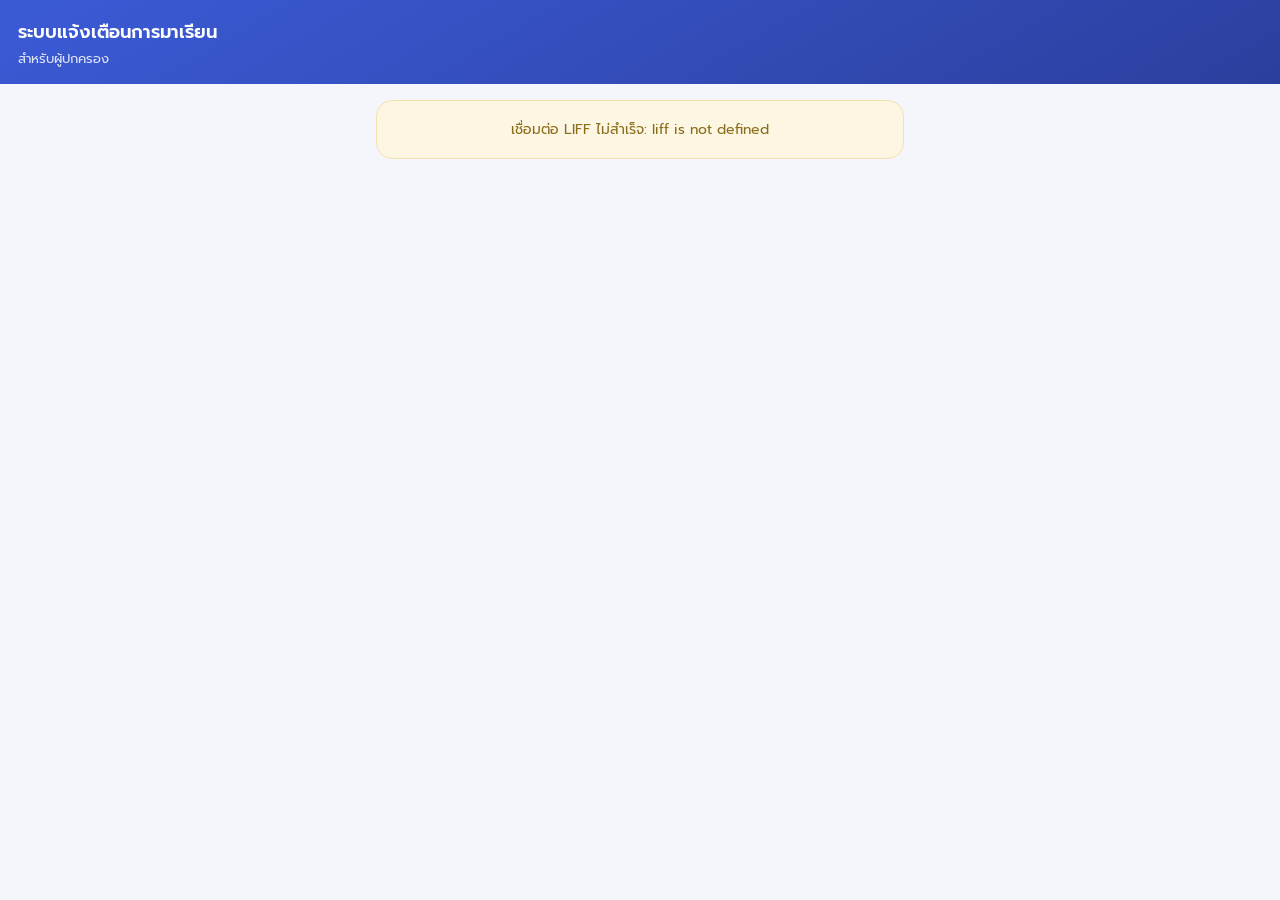
<file: index.html>
<!DOCTYPE html>
<html lang="th">
<head>
<meta charset="utf-8">
<meta name="viewport" content="width=device-width, initial-scale=1, maximum-scale=1">
<title>ผู้ปกครอง — ระบบเช็คชื่อนักเรียน</title>
<link rel="preconnect" href="https://fonts.googleapis.com">
<link href="https://fonts.googleapis.com/css2?family=Prompt:wght@300;400;500;600;700&family=Sarabun:wght@300;400;500&display=swap" rel="stylesheet">
<link rel="stylesheet" href="style.css">
</head>
<body>

<div class="app-head">
  <h1>ระบบแจ้งเตือนการมาเรียน</h1>
  <p id="headSub">สำหรับผู้ปกครอง</p>
</div>

<div class="wrap" id="app">
  <div class="loading"><div class="spin"></div>กำลังเชื่อมต่อ...</div>
</div>

<div class="toast" id="toast"></div>

<script src="https://static.line-scdn.net/liff/edge/2/sdk.js"></script>
<script src="config.js"></script>
<script>
let PROFILE = null;
let STATE = { children: [], leaves: [], attendance: [] };
let pendingPhoto = null;

const LEAVE_TYPES = { sick:'ลาป่วย', personal:'ลากิจ', other:'อื่นๆ' };
const STATUS_TH = { pending:'รออนุมัติ', approved:'อนุมัติแล้ว', rejected:'ไม่อนุมัติ' };
const ATT_TH = { present:'มา', late:'สาย', absent:'ขาด', leave:'ลา', activity:'กิจกรรม' };

function esc(v){ return String(v==null?'':v).replace(/&/g,'&amp;').replace(/</g,'&lt;').replace(/>/g,'&gt;').replace(/"/g,'&quot;'); }
function initials(n){ return (n||'?').trim().charAt(0); }
function todayStr(){ const d=new Date(); return d.getFullYear()+'-'+('0'+(d.getMonth()+1)).slice(-2)+'-'+('0'+d.getDate()).slice(-2); }
function thaiDate(ymd){
  if(!ymd) return '';
  const p=String(ymd).split('-'); const m=['','ม.ค.','ก.พ.','มี.ค.','เม.ย.','พ.ค.','มิ.ย.','ก.ค.','ส.ค.','ก.ย.','ต.ค.','พ.ย.','ธ.ค.'];
  return parseInt(p[2],10)+' '+m[parseInt(p[1],10)]+' '+(parseInt(p[0],10)+543);
}
function toast(msg){ const t=document.getElementById('toast'); t.textContent=msg; t.classList.add('show'); setTimeout(()=>t.classList.remove('show'),2400); }

async function api(action, data){
  const res = await fetch(GAS_API_URL, { method:'POST', body: JSON.stringify(Object.assign({action}, data||{})) });
  return res.json();
}

async function boot(){
  if(!GAS_API_URL || !LIFF_ID){
    render('<div class="notice">ยังไม่ได้ตั้งค่า GAS_API_URL หรือ LIFF_ID ในไฟล์ config.js</div>');
    return;
  }
  try{
    await liff.init({ liffId: LIFF_ID });
    if(!liff.isLoggedIn()){ liff.login(); return; }
    PROFILE = await liff.getProfile();
    loadData();
  }catch(e){
    render('<div class="notice">เชื่อมต่อ LIFF ไม่สำเร็จ: '+esc(e.message||e)+'</div>');
  }
}

async function loadData(){
  const res = await api('parentInit', { line_user_id: PROFILE.userId });
  if(res.status==='unlinked'){
    render('<div class="notice"><strong>ยังไม่ได้เชื่อมบัญชี</strong><br><br>'
      + 'กรุณากลับไปที่แชท LINE แล้วพิมพ์ "รหัสนักเรียน" ของบุตรหลานเพื่อเชื่อมบัญชีก่อนค่ะ</div>');
    return;
  }
  if(res.status!=='success'){ render('<div class="notice">'+esc(res.message)+'</div>'); return; }
  STATE.children = res.children; STATE.leaves = res.leaves; STATE.attendance = res.attendance;
  document.getElementById('headSub').textContent = 'สวัสดีค่ะ คุณ'+res.parent.name;
  renderHome();
}

function render(html){ document.getElementById('app').innerHTML = html; }

function renderHome(){
  let h = '<div class="sec-title">บุตรหลานในความดูแล</div>';
  STATE.children.forEach(function(c){
    const av = c.photo_file_id
      ? '<img class="avatar" src="https://drive.google.com/thumbnail?id='+c.photo_file_id+'&sz=w400">'
      : '<span class="avatar">'+initials(c.name)+'</span>';
    h += '<div class="card"><div class="child-row">'+av
      + '<div class="info"><div class="nm">'+esc(c.name)+'</div><div class="cl">'+esc(c.class_name||'-')+' • รหัส '+esc(c.code)+'</div></div>'
      + '<button class="btn btn-ghost btn-sm" onclick="openLeaveForm(\''+c.id+'\')">ยื่นใบลา</button>'
      + '</div></div>';
  });

  h += '<div class="sec-title">ประวัติการลา</div>';
  if(!STATE.leaves.length){ h += '<div class="card" style="text-align:center;color:#8a93a6">ยังไม่มีรายการลา</div>'; }
  else STATE.leaves.forEach(function(l){ h += leaveItem(l); });

  render(h);
}

function leaveItem(l){
  const st = l.status || 'pending';
  let levelInfo = '';
  if(st==='pending' && l.approvals){
    const cur = l.approvals.find(function(a){ return a.status==='pending'; });
    if(cur) levelInfo = ' • รอ'+esc(cur.role_label||'');
  }
  return '<div class="leave-item"><div class="top">'
    + '<span class="nm">'+esc(l.student_name)+'</span>'
    + '<span class="badge b-'+st+'">'+(STATUS_TH[st]||st)+'</span></div>'
    + '<div class="meta">'+(LEAVE_TYPES[l.leave_type]||l.leave_type)+' • '+thaiDate(l.date_from)
      + (l.date_to && l.date_to!==l.date_from ? ' - '+thaiDate(l.date_to) : '') + levelInfo + '</div>'
    + (l.reason ? '<div class="rs">'+esc(l.reason)+'</div>' : '')
    + '</div>';
}

function openLeaveForm(childId){
  const c = STATE.children.find(function(x){ return x.id===childId; });
  pendingPhoto = null;
  let h = '<div class="app-sub"></div>';
  h = '<div class="sec-title">ยื่นใบลา — '+esc(c.name)+'</div>'
    + '<div class="card">'
    + '<div class="field"><label>ประเภทการลา</label><div class="chips" id="ltype">'
      + chip('sick','ลาป่วย',true)+chip('personal','ลากิจ',false)+chip('other','อื่นๆ',false)+'</div></div>'
    + '<div class="row2">'
      + '<div class="field"><label>ตั้งแต่วันที่</label><input type="date" class="ctl" id="dFrom" value="'+todayStr()+'"></div>'
      + '<div class="field"><label>ถึงวันที่</label><input type="date" class="ctl" id="dTo" value="'+todayStr()+'"></div>'
    + '</div>'
    + '<div class="field"><label>เหตุผล</label><textarea class="ctl" id="reason" rows="3" placeholder="ระบุเหตุผลการลา"></textarea></div>'
    + '<div class="field"><label>แนบรูป (ใบรับรองแพทย์ ฯลฯ) — ไม่บังคับ</label>'
      + '<input type="file" class="ctl" id="photo" accept="image/*"><img class="photo-prev hidden" id="photoPrev"></div>'
    + '<button class="btn btn-primary" id="btnSubmit" onclick="submitLeave(\''+childId+'\')">ส่งใบลา</button>'
    + '<button class="btn btn-ghost" style="margin-top:8px" onclick="renderHome()">ยกเลิก</button>'
    + '</div>';
  render(h);

  document.querySelectorAll('#ltype .chip').forEach(function(el){
    el.onclick = function(){ document.querySelectorAll('#ltype .chip').forEach(x=>x.classList.remove('on')); el.classList.add('on'); };
  });
  document.getElementById('photo').onchange = function(){
    const f=this.files[0]; if(!f) return;
    if(f.size>4*1024*1024){ toast('รูปต้องไม่เกิน 4MB'); this.value=''; return; }
    const r=new FileReader(); r.onload=function(e){ pendingPhoto=e.target.result; const p=document.getElementById('photoPrev'); p.src=e.target.result; p.classList.remove('hidden'); }; r.readAsDataURL(f);
  };
}
function chip(val,label,on){ return '<div class="chip'+(on?' on':'')+'" data-v="'+val+'">'+label+'</div>'; }

async function submitLeave(childId){
  const typeEl = document.querySelector('#ltype .chip.on');
  const payload = {
    line_user_id: PROFILE.userId,
    student_id: childId,
    leave_type: typeEl ? typeEl.getAttribute('data-v') : 'sick',
    date_from: document.getElementById('dFrom').value,
    date_to: document.getElementById('dTo').value,
    reason: document.getElementById('reason').value.trim(),
    photo: pendingPhoto || ''
  };
  if(!payload.date_from){ toast('กรุณาเลือกวันที่'); return; }
  const btn = document.getElementById('btnSubmit'); btn.disabled=true; btn.textContent='กำลังส่ง...';
  try{
    const res = await api('submitStudentLeave', payload);
    if(res.status==='success'){
      toast('ส่งใบลาเรียบร้อย');
      if(liff.isInClient()){ try{ await liff.sendMessages([{type:'text', text:'ยื่นใบลาให้บุตรหลานเรียบร้อยแล้ว'}]); }catch(e){} }
      const fresh = await api('parentInit', { line_user_id: PROFILE.userId });
      if(fresh.status==='success'){ STATE.children=fresh.children; STATE.leaves=fresh.leaves; STATE.attendance=fresh.attendance; }
      renderHome();
    } else {
      toast(res.message||'ส่งไม่สำเร็จ'); btn.disabled=false; btn.textContent='ส่งใบลา';
    }
  }catch(e){ toast('เกิดข้อผิดพลาด'); btn.disabled=false; btn.textContent='ส่งใบลา'; }
}

boot();
</script>
</body>
</html>
</file>
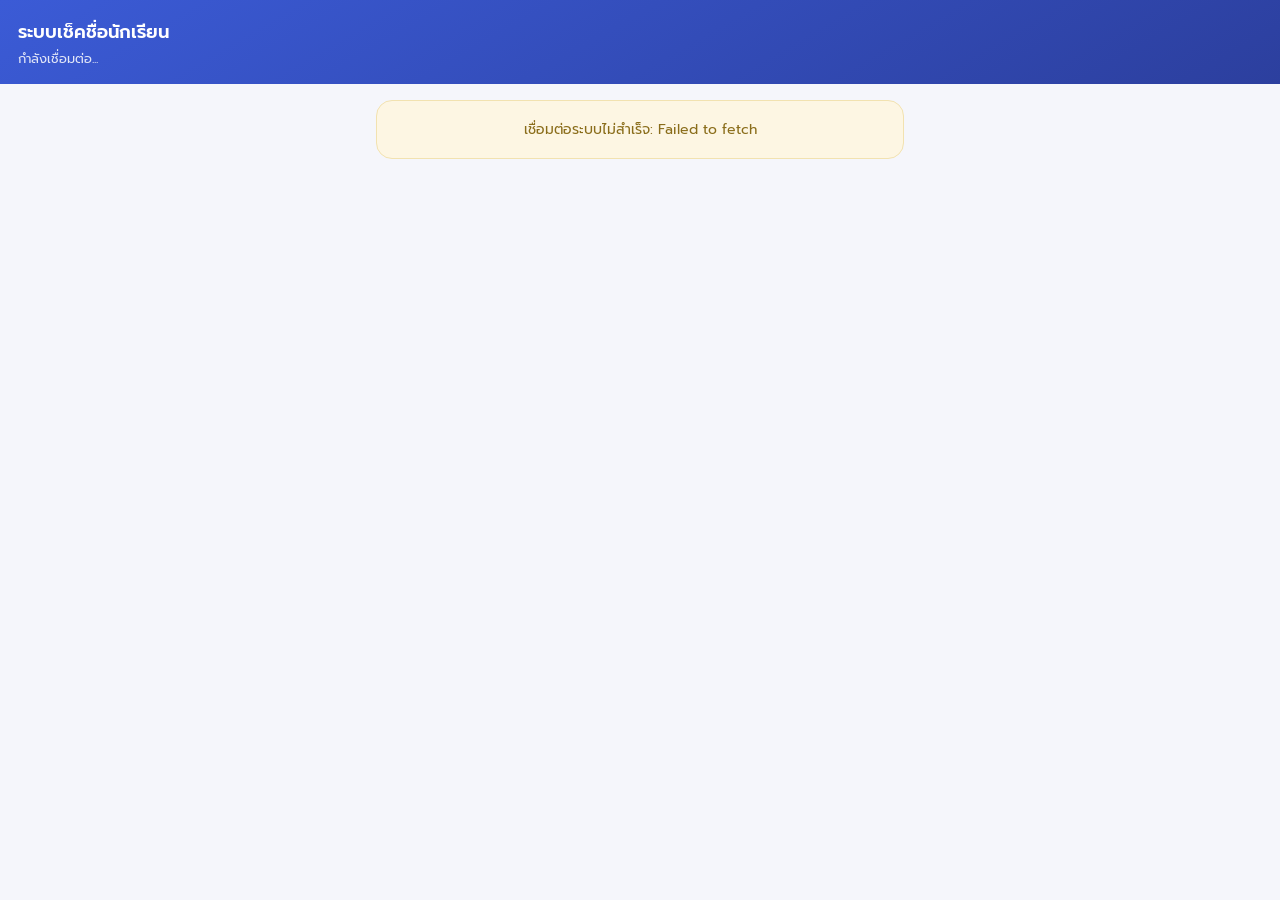
<file: liff.html>
<!DOCTYPE html>
<html lang="th">
<head>
<meta charset="utf-8">
<meta name="viewport" content="width=device-width, initial-scale=1, maximum-scale=1">
<title>ระบบเช็คชื่อนักเรียน</title>
<link rel="preconnect" href="https://fonts.googleapis.com">
<link href="https://fonts.googleapis.com/css2?family=Prompt:wght@300;400;500;600;700&family=Sarabun:wght@300;400;500&display=swap" rel="stylesheet">
<link rel="stylesheet" href="https://cdn-uicons.flaticon.com/2.6.0/uicons-regular-rounded/css/uicons-regular-rounded.css">
<link rel="stylesheet" href="style.css">
<style>
body{ padding-bottom:74px; }

/* ── Tabbar ── */
.tabbar{ position:fixed; bottom:0; left:0; right:0; z-index:50; background:#fff; border-top:1px solid var(--line); display:flex; padding:6px 0 calc(6px + env(safe-area-inset-bottom)); }
.tabbar button{ flex:1; background:none; border:0; color:var(--soft); font-size:11.5px; font-weight:500; padding:5px 0; display:flex; flex-direction:column; align-items:center; gap:3px; font-family:inherit; cursor:pointer; }
.tabbar button i{ font-size:20px; }
.tabbar button.on{ color:var(--blue); }

/* ── App Header ── */
.app-head{ display:flex; align-items:center; gap:10px; }
.head-settings{ background:rgba(255,255,255,.18); border:1px solid rgba(255,255,255,.3); border-radius:10px; color:#fff; width:36px; height:36px; display:flex; align-items:center; justify-content:center; font-size:17px; cursor:pointer; flex-shrink:0; }

/* ── Settings Bottom Sheet ── */
.sheet-overlay{ position:fixed; inset:0; z-index:200; background:rgba(0,0,0,.45); display:flex; align-items:flex-end; }
.sheet-overlay.hidden{ display:none; }
.sheet-box{ background:#fff; border-radius:22px 22px 0 0; padding:12px 16px calc(20px + env(safe-area-inset-bottom)); width:100%; }
.sheet-handle{ width:40px; height:4px; border-radius:2px; background:var(--line); margin:0 auto 16px; }
.sheet-title{ font-size:14px; font-weight:700; color:var(--soft); margin-bottom:10px; text-transform:uppercase; letter-spacing:.5px; }
.sheet-item{ display:flex; align-items:center; gap:12px; width:100%; padding:14px 6px; border:none; background:none; font-family:inherit; font-size:15px; font-weight:500; color:var(--ink); cursor:pointer; border-bottom:1px solid var(--line); }
.sheet-item:last-child{ border-bottom:none; }
.sheet-item i{ font-size:18px; width:24px; text-align:center; color:var(--soft); }
.sheet-item.danger{ color:#d6453b; }
.sheet-item.danger i{ color:#d6453b; }

/* ── Link / choice page ── */
.choice-wrap{ padding:24px 0 8px; }
.choice-card{
  background:#fff; border:1.5px solid var(--line); border-radius:18px; padding:20px 18px;
  margin-bottom:12px; display:flex; align-items:center; gap:16px; cursor:pointer;
  transition:border-color .15s, box-shadow .15s;
}
.choice-card:active{ border-color:var(--blue); box-shadow:0 0 0 3px rgba(59,91,214,.12); }
.choice-ic{ width:52px; height:52px; border-radius:15px; display:grid; place-items:center; font-size:24px; flex-shrink:0; }
.choice-ic.parent{ background:var(--green-50); color:var(--green); }
.choice-ic.teacher{ background:#eef0fb; color:var(--blue); }
.choice-title{ font-size:15.5px; font-weight:600; }
.choice-sub{ font-size:13px; color:var(--soft); margin-top:2px; }

/* ── Link form ── */
.link-back{ display:flex; align-items:center; gap:8px; color:var(--soft); font-size:14px; cursor:pointer; margin-bottom:16px; }
.link-back i{ font-size:16px; }

/* ── Dashboard Hero ── */
.dash-hero{
  background:linear-gradient(150deg,var(--blue),var(--blue-dark)); border-radius:20px;
  padding:18px 18px 20px; margin-bottom:14px; color:#fff; position:relative; overflow:hidden;
}
.dash-hero::before{ content:''; position:absolute; right:-30px; top:-30px; width:120px; height:120px; border-radius:50%; background:rgba(255,255,255,.06); }
.dash-hero::after{ content:''; position:absolute; right:20px; bottom:-40px; width:90px; height:90px; border-radius:50%; background:rgba(255,255,255,.06); }
.hero-top{ display:flex; align-items:center; gap:13px; margin-bottom:14px; }
.hero-av{ width:54px; height:54px; border-radius:15px; background:rgba(255,255,255,.2); display:flex; align-items:center; justify-content:center; font-size:22px; font-weight:700; flex-shrink:0; color:#fff; border:2px solid rgba(255,255,255,.3); overflow:hidden; }
.hero-av img{ width:100%; height:100%; object-fit:cover; }
.hero-name{ font-size:17px; font-weight:700; line-height:1.2; }
.hero-cls{ font-size:13px; opacity:.8; margin-top:3px; }
.hero-today{ display:flex; align-items:center; gap:8px; font-size:13px; opacity:.85; margin-top:4px; }
.hero-today-dot{ width:8px; height:8px; border-radius:50%; flex-shrink:0; }
.hero-stats{ display:grid; grid-template-columns:repeat(4,1fr); gap:1px; background:rgba(255,255,255,.15); border-radius:14px; overflow:hidden; }
.hs-item{ background:rgba(255,255,255,.1); padding:10px 6px; text-align:center; }
.hs-n{ font-size:20px; font-weight:700; }
.hs-l{ font-size:10.5px; opacity:.8; margin-top:1px; }

/* ── Hero teacher (green gradient) ── */
.dash-hero.teacher{ background:linear-gradient(150deg,#1a7a52,#145e3e); }
.role-badge{ display:inline-block; background:rgba(255,255,255,.2); border:1px solid rgba(255,255,255,.3); border-radius:999px; padding:3px 10px; font-size:11.5px; margin-top:5px; }
.hero-stats.t3{ grid-template-columns:repeat(3,1fr); }

/* ── Donut ── */
.donut-card{ background:#fff; border:1px solid var(--line); border-radius:18px; padding:16px; margin-bottom:14px; box-shadow:0 2px 10px rgba(40,50,90,.05); }
.donut-title{ font-size:14.5px; font-weight:600; margin-bottom:16px; }
.donut-wrap{ display:flex; align-items:center; gap:20px; }
.donut-svg-wrap{ position:relative; flex-shrink:0; }
.donut-center-text{ position:absolute; inset:0; display:flex; flex-direction:column; align-items:center; justify-content:center; }
.donut-pct{ font-size:22px; font-weight:700; color:var(--ink); }
.donut-lbl{ font-size:11px; color:var(--soft); }
.legend{ display:flex; flex-direction:column; gap:8px; flex:1; }
.legend-item{ display:flex; align-items:center; gap:8px; }
.legend-dot{ width:10px; height:10px; border-radius:3px; flex-shrink:0; }
.legend-name{ font-size:13px; color:var(--ink); flex:1; }
.legend-val{ font-size:13px; font-weight:600; }
.legend-pct{ font-size:11px; color:var(--soft); margin-left:2px; }

/* ── 7-day strip ── */
.week-card{ background:#fff; border:1px solid var(--line); border-radius:18px; padding:16px; margin-bottom:14px; box-shadow:0 2px 10px rgba(40,50,90,.05); }
.week-title{ font-size:14.5px; font-weight:600; margin-bottom:14px; }
.week-row{ display:flex; gap:4px; }
.wday{ flex:1; display:flex; flex-direction:column; align-items:center; gap:4px; }
.wday-name{ font-size:10.5px; color:var(--soft); }
.wday-box{ width:100%; aspect-ratio:1; border-radius:9px; display:flex; align-items:center; justify-content:center; font-size:12px; font-weight:700; }
.wday-date{ font-size:10px; font-weight:600; }
.wday-today .wday-box{ outline:2.5px solid var(--blue); outline-offset:2px; }
.wb-present{ background:var(--green-50); color:var(--green); }
.wb-late{ background:var(--gold-50); color:#9a7b13; }
.wb-absent{ background:var(--red-50); color:var(--red); }
.wb-leave{ background:#eef0fb; color:var(--blue); }
.wb-activity{ background:#f3f0fb; color:#7c5cd6; }
.wb-none{ background:var(--line); color:var(--soft); }

/* ── Pending alert ── */
.pending-alert{ background:linear-gradient(135deg,#fffbeb,#fef3c7); border:1px solid #f2e2a0; border-radius:16px; padding:14px; margin-bottom:14px; }
.pending-alert .head{ display:flex; align-items:center; gap:8px; font-weight:600; font-size:14px; color:#92610a; margin-bottom:8px; }
.pending-row{ font-size:13px; color:#78530a; margin-bottom:4px; }

/* ── Leave card (pretty) ── */
.lc{ background:#fff; border:1px solid var(--line); border-radius:14px; margin-bottom:10px; overflow:hidden; cursor:pointer; display:flex; transition:opacity .1s; box-shadow:0 1px 6px rgba(40,50,90,.04); }
.lc:active{ opacity:.8; }
.lc-stripe{ width:5px; flex-shrink:0; }
.lc-body{ flex:1; padding:12px 13px; min-width:0; }
.lc-top{ display:flex; justify-content:space-between; align-items:flex-start; gap:8px; }
.lc-info{ display:flex; align-items:flex-start; gap:9px; flex:1; min-width:0; }
.lc-type-ic{ width:34px; height:34px; border-radius:10px; display:flex; align-items:center; justify-content:center; font-size:15px; flex-shrink:0; }
.lc-label{ font-weight:600; font-size:14.5px; line-height:1.2; }
.lc-name{ font-size:12.5px; color:var(--soft); margin-top:2px; }
.lc-meta{ font-size:12.5px; color:var(--soft); margin-top:4px; }
.lc-sub{ font-size:12px; color:var(--soft); margin-top:4px; display:flex; align-items:center; gap:4px; }
/* ── Leave Detail ── */
.detail-back{ display:flex; align-items:center; gap:8px; color:var(--soft); font-size:14px; cursor:pointer; margin-bottom:14px; }
.detail-card{ background:#fff; border:1px solid var(--line); border-radius:16px; padding:16px; margin-bottom:12px; box-shadow:0 2px 8px rgba(40,50,90,.05); }
.detail-head{ display:flex; align-items:center; gap:11px; padding-bottom:14px; margin-bottom:14px; border-bottom:1px solid var(--line); }
.detail-type-ic{ width:44px; height:44px; border-radius:13px; display:flex; align-items:center; justify-content:center; font-size:21px; flex-shrink:0; }
.detail-title{ font-size:16px; font-weight:700; }
.detail-sub{ font-size:13px; color:var(--soft); margin-top:2px; }
.detail-row{ display:flex; align-items:flex-start; gap:10px; margin-bottom:12px; font-size:14px; }
.detail-row:last-child{ margin-bottom:0; }
.detail-row-ic{ color:var(--soft); font-size:15px; flex-shrink:0; margin-top:1px; width:18px; text-align:center; }
.detail-lbl{ font-size:11.5px; color:var(--soft); margin-bottom:2px; font-weight:600; letter-spacing:.2px; }
/* ── Timeline ── */
.tl-sec-title{ font-size:14px; font-weight:700; margin-bottom:14px; display:flex; align-items:center; gap:6px; }
.tl-wrap{ padding:2px 0; }
.tl-item{ display:flex; gap:12px; padding-bottom:14px; }
.tl-item:last-child{ padding-bottom:0; }
.tl-left{ display:flex; flex-direction:column; align-items:center; width:36px; flex-shrink:0; }
.tl-dot{ width:34px; height:34px; border-radius:50%; display:flex; align-items:center; justify-content:center; font-size:14px; border:2px solid; flex-shrink:0; }
.tl-line{ width:2px; flex:1; min-height:12px; margin-top:4px; border-radius:2px; }
.tl-body{ flex:1; padding-top:4px; }
.tl-step{ font-size:11px; font-weight:700; color:var(--soft); letter-spacing:.4px; margin-bottom:2px; }
.tl-role{ font-size:14px; font-weight:600; }
.tl-who{ font-size:12.5px; color:var(--soft); margin-top:2px; }
.tl-when{ font-size:12px; color:var(--soft); margin-top:2px; }
.tl-comment{ font-size:13px; background:var(--bg,#f5f6fb); border-radius:9px; padding:8px 10px; margin-top:7px; border:1px solid var(--line); }
.tl-approved .tl-dot{ background:#e8f7ef; color:var(--green); border-color:var(--green); }
.tl-approved .tl-line{ background:var(--green); }
.tl-pending  .tl-dot{ background:#fffbeb; color:#9a7b13; border-color:var(--gold); }
.tl-pending  .tl-line{ background:var(--line); }
.tl-rejected .tl-dot{ background:var(--red-50); color:var(--red); border-color:var(--red); }
.tl-rejected .tl-line{ background:var(--red); }
.tl-waiting  .tl-dot{ background:var(--line); color:var(--soft); border-color:var(--line); }
.tl-waiting  .tl-line{ background:var(--line); }
/* ── Leave list (legacy) ── */
.leave-item{ background:var(--white); border:1px solid var(--line); border-radius:13px; padding:13px 14px; margin-bottom:10px; }
.leave-item .top{ display:flex; justify-content:space-between; align-items:center; gap:8px; }
.leave-item .nm{ font-weight:600; font-size:14.5px; }
.leave-item .meta{ color:var(--soft); font-size:12.5px; margin-top:3px; }
.leave-item .rs{ font-size:13px; margin-top:6px; color:var(--ink); }

/* ── Sub-tabs (inside a page) ── */
.sub-tabs{ display:flex; gap:0; background:var(--bg,#f5f6fb); border-radius:12px; padding:3px; margin-bottom:14px; }
.sub-tab{ flex:1; text-align:center; padding:8px 4px; border-radius:9px; font-size:13.5px; font-weight:600; color:var(--soft); cursor:pointer; transition:background .15s,color .15s; }
.sub-tab.on{ background:#fff; color:var(--ink); box-shadow:0 1px 4px rgba(40,50,90,.10); }
/* ── Approval action buttons ── */
.btn-approve{ width:100%; padding:14px; border:none; border-radius:12px; background:var(--green,#1f9d63); color:#fff; font-size:15px; font-weight:700; cursor:pointer; display:flex; align-items:center; justify-content:center; gap:8px; }
.btn-reject{ width:100%; padding:14px; border:2px solid var(--red,#d6453b); border-radius:12px; background:#fff; color:var(--red,#d6453b); font-size:15px; font-weight:700; cursor:pointer; display:flex; align-items:center; justify-content:center; gap:8px; }
/* ── Tab badge ── */
#tabbar button{ position:relative; }
.tab-badge{ position:absolute; top:4px; right:6px; background:var(--red,#d6453b); color:#fff; font-size:10px; font-weight:700; min-width:16px; height:16px; border-radius:8px; display:flex; align-items:center; justify-content:center; padding:0 4px; line-height:1; }
/* ── Att rows ── */
.att-row{ background:var(--white); border:1px solid var(--line); border-radius:12px; padding:11px 13px; margin-bottom:8px; display:flex; align-items:center; gap:11px; }
.att-row .dot{ width:9px; height:9px; border-radius:50%; flex-shrink:0; }
.att-row .dt{ flex:1; font-size:14px; font-weight:500; }

/* ── Stats (att page) ── */
.stat-grid{ display:grid; grid-template-columns:repeat(2,1fr); gap:10px; margin-bottom:14px; }
.stat-box{ background:var(--white); border:1px solid var(--line); border-radius:14px; padding:14px; display:flex; align-items:center; gap:12px; box-shadow:0 2px 10px rgba(40,50,90,.05); }
.stat-ic{ width:40px; height:40px; border-radius:11px; display:grid; place-items:center; font-size:18px; flex-shrink:0; }
.stat-ic.present{ background:var(--green-50); color:var(--green); }
.stat-ic.late{ background:var(--gold-50); color:#9a7b13; }
.stat-ic.absent{ background:var(--red-50); color:var(--red); }
.stat-ic.leave{ background:#eef0fb; color:var(--blue); }
.stat-box .n{ font-size:20px; font-weight:700; line-height:1.1; }
.stat-box .l{ font-size:12px; color:var(--soft); }
.rate-card{ background:linear-gradient(150deg,var(--blue),var(--blue-dark)); color:#fff; border-radius:16px; padding:16px 18px; margin-bottom:16px; }
.rate-card .top{ display:flex; justify-content:space-between; align-items:baseline; }
.rate-card .pct{ font-size:30px; font-weight:700; }
.rate-bar{ height:8px; border-radius:5px; background:rgba(255,255,255,.25); margin-top:10px; overflow:hidden; }
.rate-bar-fill{ height:100%; border-radius:5px; background:var(--gold); }

/* ── Kid pills ── */
.kid-pills{ display:flex; gap:7px; overflow-x:auto; padding-bottom:10px; scrollbar-width:none; }
.kid-pills::-webkit-scrollbar{ display:none; }
.kid-pill{ white-space:nowrap; border:1px solid var(--line); background:#fff; border-radius:999px; padding:6px 14px; font-size:13px; color:var(--soft); cursor:pointer; font-weight:500; }
.kid-pill.on{ background:var(--blue); border-color:var(--blue); color:#fff; }

/* ── Teacher leave form ── */
.ltype-grid{ display:grid; grid-template-columns:repeat(2,1fr); gap:8px; }
.ltype-btn{ border:1px solid var(--line); background:#fff; border-radius:11px; padding:11px 10px; font-size:13.5px; cursor:pointer; color:var(--soft); font-weight:500; font-family:inherit; text-align:center; width:100%; }
.ltype-btn.on{ background:var(--blue); border-color:var(--blue); color:#fff; }

/* ── Empty ── */
.empty-box{ text-align:center; color:var(--soft); padding:40px 20px; }
.empty-box i{ font-size:42px; color:var(--line); display:block; margin-bottom:10px; }
.empty-box .t{ font-size:14px; }
.sec-title{ font-size:14px; font-weight:600; margin:18px 2px 10px; color:var(--ink); }
</style>
</head>
<body>

<div class="app-head">
  <div style="flex:1;min-width:0">
    <h1 id="appTitle">ระบบเช็คชื่อนักเรียน</h1>
    <p id="headSub">กำลังเชื่อมต่อ...</p>
  </div>
  <button id="btnSettings" class="head-settings hidden" onclick="showSettings()" title="ตั้งค่า">
    <i class="fi fi-rr-settings"></i>
  </button>
</div>

<div id="settingsSheet" class="sheet-overlay hidden" onclick="if(event.target===this)hideSettings()">
  <div class="sheet-box">
    <div class="sheet-handle"></div>
    <div class="sheet-title">ตั้งค่า</div>
    <button class="sheet-item danger" onclick="confirmUnlink()">
      <i class="fi fi-rr-unlink"></i> ยกเลิกการเชื่อมต่อ LINE
    </button>
    <button class="sheet-item" onclick="hideSettings()">
      <i class="fi fi-rr-cross-small"></i> ปิด
    </button>
  </div>
</div>

<div class="wrap" id="app">
  <div class="loading"><div class="spin"></div>กำลังโหลด...</div>
</div>

<nav class="tabbar hidden" id="tabbar"></nav>

<div class="toast" id="toast"></div>

<script src="https://static.line-scdn.net/liff/edge/2/sdk.js"></script>
<script>
/* ============================================================
   ตั้งค่าเดียวที่ต้องแก้: URL /exec ของ Web App (Apps Script)
   ============================================================ */
const GAS_API_URL = "https://script.google.com/macros/s/AKfycbxbbTzXqgb8ir9GAiFsOzbVfvIYrv1UBQ0TQQYB7ttJ-gLw6nUcpshctgMxd6vHCTJK/exec";

let LIFF_ID = '', PROFILE = null, USER_TYPE = '';
let P = { children:[], leaves:[], attendance:[] };   // parent state
let T = { user:null, leaves:[] };                    // teacher state
let A = { leaves:[] };                               // approval queue state
let ATT = { data:null, date:'' };                    // attendance state
let CURRENT_APPROVAL_ID = null;
let TAB = 'home', attKid = '', pendingPhoto = null;

const LEAVE_TYPES_P = { sick:'ลาป่วย', personal:'ลากิจ', other:'อื่นๆ' };
const LEAVE_TYPES_T = { sick:'ลาป่วย', personal:'ลากิจ', vacation:'ลาพักผ่อน', official:'ไปราชการ', maternity:'ลาคลอด', other:'อื่นๆ' };
const LEAVE_META = {
  sick:      { color:'#d6453b', bg:'#fdecea', icon:'fi-rr-stethoscope' },
  personal:  { color:'#3b5bd6', bg:'#eef0fb', icon:'fi-rr-briefcase' },
  vacation:  { color:'#1f9d63', bg:'#e8f7ef', icon:'fi-rr-umbrella' },
  official:  { color:'#7c5cd6', bg:'#f3f0fb', icon:'fi-rr-diploma' },
  maternity: { color:'#e05fa4', bg:'#fce7f5', icon:'fi-rr-baby-carriage' },
  other:     { color:'#8a93a6', bg:'#f5f6fb', icon:'fi-rr-document' }
};
let LEAVE_DETAIL_BACK = null;
const STATUS_TH = { pending:'รออนุมัติ', approved:'อนุมัติแล้ว', rejected:'ไม่อนุมัติ' };
const ATT_TH    = { present:'มา', late:'สาย', absent:'ขาด', leave:'ลา', activity:'กิจกรรม' };
const ATT_COLOR = { present:'#1f9d63', late:'#e8b430', absent:'#d6453b', leave:'#3b5bd6', activity:'#7c5cd6' };
const ATT_ICON  = { present:'✓', late:'!', absent:'✕', leave:'ล', activity:'★' };
const ROLE_TH   = { admin:'ผู้ดูแลระบบ', director:'ผู้อำนวยการ', deputy:'รองผู้อำนวยการ', academic:'หัวหน้าวิชาการ', head_dept:'หัวหน้ากลุ่มสาระ', homeroom:'ครูประจำชั้น', teacher:'ครูผู้สอน' };

function esc(v){ return String(v==null?'':v).replace(/&/g,'&amp;').replace(/</g,'&lt;').replace(/>/g,'&gt;').replace(/"/g,'&quot;'); }
function initials(n){ return (n||'?').trim().charAt(0); }
function todayStr(){ const d=new Date(); return d.getFullYear()+'-'+('0'+(d.getMonth()+1)).slice(-2)+'-'+('0'+d.getDate()).slice(-2); }
function thaiDate(ymd){
  if(!ymd) return '';
  const p=String(ymd).split('-'), m=['','ม.ค.','ก.พ.','มี.ค.','เม.ย.','พ.ค.','มิ.ย.','ก.ค.','ส.ค.','ก.ย.','ต.ค.','พ.ย.','ธ.ค.'];
  return parseInt(p[2],10)+' '+m[parseInt(p[1],10)]+' '+(parseInt(p[0],10)+543);
}
function toast(msg){ const t=document.getElementById('toast'); t.textContent=msg; t.classList.add('show'); setTimeout(()=>t.classList.remove('show'),2500); }
function render(html){ document.getElementById('app').innerHTML=html; }
async function api(action,data){ const r=await fetch(GAS_API_URL,{method:'POST',body:JSON.stringify(Object.assign({action},data||{}))}); return r.json(); }

/* ══════════════════════════════════════════════════
   BOOT
   ══════════════════════════════════════════════════ */
async function boot(){
  if(!GAS_API_URL){ render('<div class="notice">ยังไม่ได้ตั้งค่า GAS_API_URL</div>'); return; }
  let cfg;
  try{ cfg=await api('getLiffConfig'); }catch(e){ render('<div class="notice">เชื่อมต่อระบบไม่สำเร็จ: '+esc(e.message||e)+'</div>'); return; }
  LIFF_ID=(cfg&&cfg.liff_id)||'';
  if(!LIFF_ID){ render('<div class="notice"><strong>ยังไม่ได้ตั้งค่า LIFF ID</strong><br><br>ไปที่ ตั้งค่า → เชื่อมต่อ LINE Official Account แล้วกรอก LIFF ID ค่ะ</div>'); return; }
  try{
    await liff.init({liffId:LIFF_ID});
    if(!liff.isLoggedIn()){ liff.login(); return; }
    PROFILE=await liff.getProfile();
    loadUser();
  }catch(e){
    render('<div class="notice">เชื่อมต่อ LIFF ไม่สำเร็จ: '+esc(e.message||e)+'<br><small>เปิดผ่านแอป LINE เท่านั้น</small></div>');
  }
}

async function loadUser(){
  render('<div class="loading"><div class="spin"></div>กำลังโหลดข้อมูล...</div>');
  // ลอง parent ก่อน
  const pRes=await api('parentInit',{line_user_id:PROFILE.userId});
  if(pRes.status==='success'){
    USER_TYPE='parent';
    P={children:pRes.children,leaves:pRes.leaves,attendance:pRes.attendance};
    document.getElementById('headSub').textContent='สวัสดีค่ะ คุณ'+pRes.parent.name;
    showTabbar('parent');
    document.getElementById('btnSettings').classList.remove('hidden');
    renderTab('home'); return;
  }
  // ลอง teacher
  const tRes=await api('teacherLiffInit',{line_user_id:PROFILE.userId});
  if(tRes.status==='success'){
    USER_TYPE='teacher';
    T={user:tRes.user,leaves:tRes.leaves};
    document.getElementById('headSub').textContent='สวัสดีคุณครู '+tRes.user.name;
    showTabbar('teacher');
    document.getElementById('btnSettings').classList.remove('hidden');
    renderTab('home'); return;
  }
  // ยังไม่ได้เชื่อม
  USER_TYPE=''; renderChoicePage();
}

/* ══════════════════════════════════════════════════
   SETTINGS / UNLINK
   ══════════════════════════════════════════════════ */
function showSettings(){
  document.getElementById('settingsSheet').classList.remove('hidden');
}
function hideSettings(){
  document.getElementById('settingsSheet').classList.add('hidden');
}
function confirmUnlink(){
  hideSettings();
  const msg=USER_TYPE==='teacher'?'ยกเลิกการเชื่อมต่อบัญชีครู?\nจะต้องผูกบัญชีใหม่ในครั้งถัดไป'
    :'ยกเลิกการเชื่อมต่อบัญชีผู้ปกครอง?\nจะต้องผูกบัญชีใหม่ในครั้งถัดไป';
  if(!confirm(msg)) return;
  const action=USER_TYPE==='teacher'?'unlinkLiff':'unlinkParentLiff';
  api(action,{line_user_id:PROFILE.userId}).then(function(res){
    if(res.status==='success'){
      toast('ยกเลิกการเชื่อมต่อแล้ว');
      USER_TYPE=''; P={children:[],leaves:[],attendance:[]}; T={user:null,leaves:[]}; A={leaves:[]};
      document.getElementById('tabbar').classList.add('hidden');
      document.getElementById('btnSettings').classList.add('hidden');
      renderChoicePage();
    } else { toast(res.message||'เกิดข้อผิดพลาด'); }
  }).catch(function(e){ toast(String(e)); });
}

/* ══════════════════════════════════════════════════
   TABBAR
   ══════════════════════════════════════════════════ */
function showTabbar(type){
  const tb=document.getElementById('tabbar');
  if(type==='parent'){
    tb.innerHTML='<button class="on" data-tab="home"><i class="fi fi-rr-home"></i>หน้าหลัก</button>'
      +'<button data-tab="att"><i class="fi fi-rr-chart-histogram"></i>การมาเรียน</button>'
      +'<button data-tab="leaves"><i class="fi fi-rr-document"></i>การลา</button>';
  } else {
    const isHomeroom = T.user && T.user.role === 'homeroom';
    tb.innerHTML='<button class="on" data-tab="home"><i class="fi fi-rr-home"></i>หน้าหลัก</button>'
      +(isHomeroom?'<button data-tab="tattend"><i class="fi fi-rr-user-check"></i>เช็คชื่อ</button>':'')
      +'<button data-tab="tapprove" id="tbApprove"><i class="fi fi-rr-check-circle"></i>รออนุมัติ</button>'
      +'<button data-tab="tleave"><i class="fi fi-rr-add-document"></i>ยื่นใบลา</button>'
      +'<button data-tab="thistory"><i class="fi fi-rr-time-past"></i>ประวัติ</button>';
  }
  tb.classList.remove('hidden');
  tb.querySelectorAll('button').forEach(function(b){ b.onclick=function(){ renderTab(b.getAttribute('data-tab')); }; });
}
function renderTab(tab){
  TAB=tab;
  document.querySelectorAll('#tabbar button').forEach(function(b){ b.classList.toggle('on',b.getAttribute('data-tab')===tab); });
  window.scrollTo(0,0);
  if(tab==='home')     USER_TYPE==='parent'?renderParentHome():renderTeacherHome();
  if(tab==='att')      renderParentAtt();
  if(tab==='leaves')   renderParentLeaves();
  if(tab==='tattend')  renderAttendanceTab();
  if(tab==='tapprove') renderApprovalQueue();
  if(tab==='tleave')   renderTeacherLeaveForm();
  if(tab==='thistory') renderTeacherHistory();
}

/* ══════════════════════════════════════════════════
   CHOICE / LINK PAGE
   ══════════════════════════════════════════════════ */
function renderChoicePage(){
  document.getElementById('headSub').textContent='เชื่อมต่อบัญชี LINE';
  render('<div class="choice-wrap"><div style="text-align:center;margin-bottom:20px;color:var(--soft);font-size:14px">ท่านเป็น...</div>'
    +'<div class="choice-card" onclick="renderParentLinkInfo()">'
      +'<div class="choice-ic parent"><i class="fi fi-rr-users"></i></div>'
      +'<div><div class="choice-title">ผู้ปกครอง</div><div class="choice-sub">ติดตามการมาเรียน / ยื่นใบลาให้บุตรหลาน</div></div>'
    +'</div>'
    +'<div class="choice-card" onclick="renderTeacherLink()">'
      +'<div class="choice-ic teacher"><i class="fi fi-rr-graduation-cap"></i></div>'
      +'<div><div class="choice-title">ครู / บุคลากร</div><div class="choice-sub">ยื่นใบลาของตัวเองผ่าน LINE</div></div>'
    +'</div>'
  +'</div>');
}
function renderParentLinkInfo(){
  render('<div class="link-back" onclick="renderChoicePage()"><i class="fi fi-rr-arrow-left"></i>ย้อนกลับ</div>'
    +'<div class="notice" style="text-align:left"><strong>วิธีเชื่อมบัญชีผู้ปกครอง</strong><br><br>'
    +'1. เปิดแชทกับ LINE Official Account ของโรงเรียน<br>'
    +'2. พิมพ์ "รหัสนักเรียน" ของบุตรหลาน เช่น <b>12345</b><br>'
    +'3. กลับมาเปิดหน้านี้ใหม่อีกครั้ง</div>');
}
function renderTeacherLink(){
  render('<div class="link-back" onclick="renderChoicePage()"><i class="fi fi-rr-arrow-left"></i>ย้อนกลับ</div>'
    +'<div class="card">'
    +'<div style="font-size:15px;font-weight:600;margin-bottom:4px">เชื่อมบัญชีครู</div>'
    +'<div style="font-size:13px;color:var(--soft);margin-bottom:16px">กรอก Username ที่ได้รับจากผู้ดูแลระบบ</div>'
    +'<div class="field"><label>Username (รหัสผู้ใช้ในระบบ)</label>'
    +'<input class="ctl" id="tcCode" placeholder="เช่น teacher01" autocomplete="off"></div>'
    +'<button class="btn btn-primary" id="btnTLink" onclick="doTeacherLink()"><i class="fi fi-rr-link-alt"></i> เชื่อมต่อ</button>'
    +'</div>');
}
async function doTeacherLink(){
  const code=document.getElementById('tcCode').value.trim();
  if(!code){ toast('กรุณากรอก Username'); return; }
  const btn=document.getElementById('btnTLink'); btn.disabled=true; btn.textContent='กำลังเชื่อมต่อ...';
  const res=await api('linkTeacherLine',{line_user_id:PROFILE.userId,teacher_code:code});
  if(res.status==='success'){
    USER_TYPE='teacher';
    T={user:res.user,leaves:[]};
    document.getElementById('headSub').textContent='สวัสดีคุณครู '+res.user.name;
    showTabbar('teacher');
    document.getElementById('btnSettings').classList.remove('hidden');
    const fresh=await api('teacherLiffInit',{line_user_id:PROFILE.userId});
    if(fresh.status==='success') T={user:fresh.user,leaves:fresh.leaves};
    renderTab('home');
  } else { toast(res.message); btn.disabled=false; btn.textContent='เชื่อมต่อ'; }
}

/* ══════════════════════════════════════════════════
   PARENT — HOME DASHBOARD
   ══════════════════════════════════════════════════ */
function renderParentHome(){
  const today=todayStr(), todayMap={};
  P.attendance.forEach(function(a){ if(a.date===today) todayMap[a.student_id]=a.status; });
  const cnt={present:0,late:0,absent:0,leave:0,activity:0};
  P.attendance.forEach(function(a){ if(cnt[a.status]!=null) cnt[a.status]++; });
  const total=P.attendance.length, came=cnt.present+cnt.late+cnt.activity, pct=total?Math.round(came/total*100):0;
  let h='';
  P.children.forEach(function(c){
    const st=todayMap[c.id];
    const todayBg={present:'#bbf7d0',late:'#fde68a',absent:'#fecaca',leave:'#bfdbfe',activity:'#ddd6fe'};
    h+='<div class="dash-hero"><div class="hero-top">'
      +(c.photo_file_id?'<div class="hero-av"><img src="https://drive.google.com/thumbnail?id='+c.photo_file_id+'&sz=w400"></div>':'<div class="hero-av">'+initials(c.name)+'</div>')
      +'<div><div class="hero-name">'+esc(c.name)+'</div><div class="hero-cls">'+esc(c.class_name||'-')+'</div>'
      +(st?'<div class="hero-today"><span class="hero-today-dot" style="background:'+(todayBg[st]||'#fff')+'"></span>วันนี้: <b>'+ATT_TH[st]+'</b></div>':'<div class="hero-today" style="opacity:.7">วันนี้: ยังไม่มีข้อมูล</div>')
      +'</div></div>'
      +(total?'<div class="hero-stats"><div class="hs-item"><div class="hs-n">'+pct+'%</div><div class="hs-l">มาเรียน</div></div><div class="hs-item"><div class="hs-n">'+cnt.present+'</div><div class="hs-l">ปกติ</div></div><div class="hs-item"><div class="hs-n">'+cnt.absent+'</div><div class="hs-l">ขาด</div></div><div class="hs-item"><div class="hs-n">'+cnt.late+'</div><div class="hs-l">สาย</div></div></div>':'')
      +'</div>';
  });
  // donut
  if(total){ h+='<div class="donut-card"><div class="donut-title">สัดส่วนการมาเรียน <span style="font-size:12px;color:var(--soft);font-weight:400">('+total+' วัน)</span></div><div class="donut-wrap">'+buildDonut(cnt,total)+'<div class="legend">'+legendRow('#1f9d63','มาเรียน',cnt.present,total)+legendRow('#e8b430','มาสาย',cnt.late,total)+legendRow('#d6453b','ขาดเรียน',cnt.absent,total)+legendRow('#3b5bd6','ลา',cnt.leave,total)+(cnt.activity?legendRow('#7c5cd6','กิจกรรม',cnt.activity,total):'')+'</div></div></div>'; }
  // 7-day
  h+='<div class="week-card"><div class="week-title">7 วันล่าสุด</div>'+build7DayStrip()+'</div>';
  // pending
  const pending=P.leaves.filter(function(l){ return l.status==='pending'; });
  if(pending.length){ h+='<div class="pending-alert"><div class="head"><i class="fi fi-rr-clock"></i>รออนุมัติ '+pending.length+' รายการ</div>'+pending.slice(0,2).map(function(l){ return '<div class="pending-row">• '+esc(l.student_name)+' — '+(LEAVE_TYPES_P[l.leave_type]||l.leave_type)+' '+thaiDate(l.date_from)+'</div>'; }).join('')+'</div>'; }
  // action
  if(P.children.length===1) h+='<button class="btn btn-primary" style="margin-top:4px" onclick="openParentLeaveForm(\''+P.children[0].id+'\')"><i class="fi fi-rr-add-document"></i> ยื่นใบลา</button>';
  else if(P.children.length>1){ h+='<div class="sec-title">ยื่นใบลาให้</div>'; P.children.forEach(function(c){ h+='<button class="btn btn-ghost" style="margin-bottom:8px" onclick="openParentLeaveForm(\''+c.id+'\')">'+esc(c.name)+'</button>'; }); }
  render(h);
}

/* ══════════════════════════════════════════════════
   PARENT — ATTENDANCE PAGE
   ══════════════════════════════════════════════════ */
function renderParentAtt(){
  let h='';
  if(P.children.length>1){
    h+='<div class="kid-pills"><span class="kid-pill'+(attKid===''?' on':'')+'" onclick="setAttKid(\'\')">ทุกคน</span>';
    P.children.forEach(function(c){ h+='<span class="kid-pill'+(attKid===c.id?' on':'')+'" onclick="setAttKid(\''+c.id+'\')">'+esc(c.name)+'</span>'; });
    h+='</div>';
  }
  const list=attKid?P.attendance.filter(function(a){ return a.student_id===attKid; }):P.attendance;
  if(!list.length){ h+='<div class="empty-box"><i class="fi fi-rr-calendar-clock"></i><div class="t">ยังไม่มีประวัติการเช็คชื่อ</div></div>'; render(h); return; }
  const cnt={present:0,late:0,absent:0,leave:0,activity:0};
  list.forEach(function(a){ if(cnt[a.status]!=null) cnt[a.status]++; });
  const total=list.length, came=cnt.present+cnt.late+cnt.activity, pct=Math.round(came/total*100);
  h+='<div class="rate-card"><div class="top"><div><div class="pct">'+pct+'%</div><div style="font-size:13px;opacity:.9">อัตราการมาเรียน</div></div><div style="text-align:right"><div style="font-size:13px;opacity:.85">ทั้งหมด</div><div style="font-size:18px;font-weight:600">'+total+' วัน</div></div></div><div class="rate-bar"><div class="rate-bar-fill" style="width:'+pct+'%"></div></div></div>';
  h+='<div class="stat-grid"><div class="stat-box"><div class="stat-ic present"><i class="fi fi-rr-check"></i></div><div><div class="n">'+cnt.present+'</div><div class="l">มาเรียน</div></div></div><div class="stat-box"><div class="stat-ic late"><i class="fi fi-rr-clock-five"></i></div><div><div class="n">'+cnt.late+'</div><div class="l">มาสาย</div></div></div><div class="stat-box"><div class="stat-ic absent"><i class="fi fi-rr-cross-small"></i></div><div><div class="n">'+cnt.absent+'</div><div class="l">ขาดเรียน</div></div></div><div class="stat-box"><div class="stat-ic leave"><i class="fi fi-rr-document"></i></div><div><div class="n">'+cnt.leave+'</div><div class="l">ลา</div></div></div></div>';
  h+='<div class="sec-title">ประวัติล่าสุด</div>';
  list.forEach(function(a){ h+='<div class="att-row"><span class="dot" style="background:'+(ATT_COLOR[a.status]||'#ccc')+'"></span><div class="dt">'+thaiDate(a.date)+(P.children.length>1&&!attKid?'<div style="font-size:12px;color:var(--soft)">'+esc(a.student_name)+'</div>':'')+'</div><span class="badge b-'+a.status+'">'+(ATT_TH[a.status]||a.status)+'</span></div>'; });
  render(h);
}
function setAttKid(id){ attKid=id; renderParentAtt(); }

/* ══════════════════════════════════════════════════
   PARENT — LEAVES PAGE
   ══════════════════════════════════════════════════ */
function renderParentLeaves(){
  let h='<div class="sec-title">ประวัติการลา</div>';
  if(!P.leaves.length) h+='<div class="empty-box"><i class="fi fi-rr-document"></i><div class="t">ยังไม่มีรายการลา</div></div>';
  else P.leaves.forEach(function(l){ h+=leaveItem(l,LEAVE_TYPES_P); });
  if(P.children.length===1) h+='<div style="margin-top:16px"><button class="btn btn-primary" onclick="openParentLeaveForm(\''+P.children[0].id+'\')"><i class="fi fi-rr-add-document"></i> ยื่นใบลาใหม่</button></div>';
  render(h);
}
function openParentLeaveForm(childId){
  const c=P.children.find(function(x){ return x.id===childId; }); pendingPhoto=null;
  render('<div class="sec-title">ยื่นใบลา — '+esc(c.name)+'</div><div class="card">'
    +'<div class="field"><label>ประเภทการลา</label><div class="chips" id="ltype">'
    +chipBtn('sick','ลาป่วย',true,'chip')+chipBtn('personal','ลากิจ',false,'chip')+chipBtn('other','อื่นๆ',false,'chip')+'</div></div>'
    +'<div class="row2"><div class="field"><label>ตั้งแต่วันที่</label><input type="date" class="ctl" id="dFrom" value="'+todayStr()+'"></div>'
    +'<div class="field"><label>ถึงวันที่</label><input type="date" class="ctl" id="dTo" value="'+todayStr()+'"></div></div>'
    +'<div class="field"><label>เหตุผล</label><textarea class="ctl" id="reason" rows="3" placeholder="ระบุเหตุผล"></textarea></div>'
    +'<div class="field"><label>แนบรูป — ไม่บังคับ</label><input type="file" class="ctl" id="photo" accept="image/*"><img class="photo-prev hidden" id="photoPrev"></div>'
    +'<button class="btn btn-primary" id="btnSubmit" onclick="submitParentLeave(\''+childId+'\')">ส่งใบลา</button>'
    +'<button class="btn btn-ghost" style="margin-top:8px" onclick="renderTab(TAB)">ยกเลิก</button></div>');
  bindPhotoInput('photo','photoPrev');
  document.querySelectorAll('#ltype .chip').forEach(function(el){ el.onclick=function(){ document.querySelectorAll('#ltype .chip').forEach(x=>x.classList.remove('on')); el.classList.add('on'); }; });
}
async function submitParentLeave(childId){
  const typeEl=document.querySelector('#ltype .chip.on');
  const payload={line_user_id:PROFILE.userId,student_id:childId,leave_type:typeEl?typeEl.getAttribute('data-v'):'sick',date_from:document.getElementById('dFrom').value,date_to:document.getElementById('dTo').value,reason:document.getElementById('reason').value.trim(),photo:pendingPhoto||''};
  if(!payload.date_from){ toast('กรุณาเลือกวันที่'); return; }
  const btn=document.getElementById('btnSubmit'); btn.disabled=true; btn.textContent='กำลังส่ง...';
  const res=await api('submitStudentLeave',payload);
  if(res.status==='success'){
    toast('ส่งใบลาเรียบร้อย');
    if(liff.isInClient()){ try{ await liff.sendMessages([{type:'text',text:'ยื่นใบลาให้บุตรหลานเรียบร้อยแล้ว'}]); }catch(e){} }
    const fresh=await api('parentInit',{line_user_id:PROFILE.userId});
    if(fresh.status==='success') P={children:fresh.children,leaves:fresh.leaves,attendance:fresh.attendance};
    renderTab('leaves');
  } else { toast(res.message||'ส่งไม่สำเร็จ'); btn.disabled=false; btn.textContent='ส่งใบลา'; }
}

/* ══════════════════════════════════════════════════
   TEACHER — HOME DASHBOARD
   ══════════════════════════════════════════════════ */
function renderTeacherHome(){
  const u=T.user;
  const cnt={pending:0,approved:0,rejected:0};
  T.leaves.forEach(function(l){ if(cnt[l.status]!=null) cnt[l.status]++; });
  let h='<div class="dash-hero teacher">'
    +'<div class="hero-top"><div class="hero-av" style="background:rgba(255,255,255,.15)"><i class="fi fi-rr-graduation-cap" style="font-size:22px"></i></div>'
    +'<div><div class="hero-name">'+esc(u.name)+'</div>'
    +'<div class="hero-cls">'+esc(u.username)+'</div>'
    +'<div><span class="role-badge">'+(ROLE_TH[u.role]||u.role)+'</span></div>'
    +'</div></div>'
    +(T.leaves.length?'<div class="hero-stats t3"><div class="hs-item"><div class="hs-n">'+T.leaves.length+'</div><div class="hs-l">ยื่นแล้ว</div></div><div class="hs-item"><div class="hs-n">'+cnt.pending+'</div><div class="hs-l">รออนุมัติ</div></div><div class="hs-item"><div class="hs-n">'+cnt.approved+'</div><div class="hs-l">อนุมัติแล้ว</div></div></div>':'')
    +'</div>';

  // pending leave alert
  const pending=T.leaves.filter(function(l){ return l.status==='pending'; });
  if(pending.length){
    h+='<div class="pending-alert"><div class="head"><i class="fi fi-rr-clock"></i>รออนุมัติ '+pending.length+' รายการ</div>';
    pending.slice(0,2).forEach(function(l){ h+='<div class="pending-row">• '+(LEAVE_TYPES_T[l.leave_type]||l.leave_type)+' '+thaiDate(l.date_from)+(l.date_to&&l.date_to!==l.date_from?' - '+thaiDate(l.date_to):'')+'</div>'; });
    h+='</div>';
  }

  // recent leaves
  if(T.leaves.length){
    h+='<div class="sec-title">การลาล่าสุด</div>';
    T.leaves.slice(0,3).forEach(function(l){ h+=teacherLeaveItem(l,'home'); });
    if(T.leaves.length>3) h+='<div style="text-align:center;margin-top:4px"><button class="btn btn-ghost btn-sm" onclick="renderTab(\'thistory\')">ดูทั้งหมด</button></div>';
  } else {
    h+='<div class="empty-box" style="padding:24px"><i class="fi fi-rr-document"></i><div class="t">ยังไม่มีประวัติการลา</div></div>';
  }

  h+='<button class="btn btn-primary" style="margin-top:8px" onclick="renderTab(\'tleave\')"><i class="fi fi-rr-add-document"></i> ยื่นใบลา</button>';
  h+='<div id="quotaCard" style="margin-top:12px"></div>';
  render(h);
  _loadQuotaCard();
}

function _loadQuotaCard(){
  api('getMyQuotaLiff',{line_user_id:PROFILE.userId}).then(function(res){
    const el=document.getElementById('quotaCard'); if(!el) return;
    if(res.status!=='success'||!res.enabled||!res.quota||!res.quota.length){ el.remove(); return; }
    let h='<div style="background:#fff;border:1px solid var(--line);border-radius:16px;padding:14px;margin-top:4px">'
      +'<div style="font-size:13px;font-weight:700;margin-bottom:10px;display:flex;align-items:center;gap:6px">'
        +'<i class="fi fi-rr-calendar-lines" style="color:var(--blue)"></i>โควต้าวันลา ปีการศึกษา '+esc(res.year||'')+'</div>'
      +'<div style="display:grid;grid-template-columns:repeat(3,1fr);gap:8px">';
    res.quota.forEach(function(q){
      const pct=q.limit>0?Math.round(q.used/q.limit*100):0;
      const barColor=pct>=90?'#d6453b':(pct>=70?'#e0a000':'#1f9d63');
      h+='<div style="text-align:center">'
        +'<div style="font-size:11px;color:var(--soft);margin-bottom:4px">'+esc(q.label)+'</div>'
        +'<div style="font-size:16px;font-weight:700;color:'+barColor+'">'+q.remain+'</div>'
        +'<div style="font-size:10.5px;color:var(--soft)">คงเหลือ/'+q.limit+'</div>'
        +'<div style="height:4px;background:var(--line);border-radius:2px;margin-top:4px">'
          +'<div style="height:4px;width:'+Math.min(pct,100)+'%;background:'+barColor+';border-radius:2px;transition:width .4s"></div>'
        +'</div>'
      +'</div>';
    });
    h+='</div></div>';
    el.innerHTML=h;
  });
}

/* ══════════════════════════════════════════════════
   TEACHER — LEAVE FORM
   ══════════════════════════════════════════════════ */
function renderTeacherLeaveForm(){
  pendingPhoto=null;
  const types=Object.keys(LEAVE_TYPES_T);
  let typeBtns='<div class="ltype-grid">';
  types.forEach(function(k,i){ typeBtns+='<button class="ltype-btn'+(i===0?' on':'')+'" data-v="'+k+'" onclick="pickLtype(this)">'+LEAVE_TYPES_T[k]+'</button>'; });
  typeBtns+='</div>';
  render('<div class="sec-title">ยื่นใบลา</div><div class="card">'
    +'<div class="field"><label>ประเภทการลา</label>'+typeBtns+'</div>'
    +'<div class="row2"><div class="field"><label>ตั้งแต่วันที่</label><input type="date" class="ctl" id="tFrom" value="'+todayStr()+'"></div>'
    +'<div class="field"><label>ถึงวันที่</label><input type="date" class="ctl" id="tTo" value="'+todayStr()+'"></div></div>'
    +'<div class="field"><label>เหตุผล</label><textarea class="ctl" id="tReason" rows="3" placeholder="ระบุเหตุผลการลา"></textarea></div>'
    +'<div class="field"><label>แนบเอกสาร — ไม่บังคับ</label><input type="file" class="ctl" id="tPhoto" accept="image/*"><img class="photo-prev hidden" id="tPhotoPrev"></div>'
    +'<button class="btn btn-primary" id="btnTSubmit" onclick="submitTeacherLeave()"><i class="fi fi-rr-paper-plane"></i> ส่งใบลา</button>'
    +'</div>');
  bindPhotoInput('tPhoto','tPhotoPrev');
}
function pickLtype(el){ document.querySelectorAll('.ltype-btn').forEach(function(b){ b.classList.remove('on'); }); el.classList.add('on'); }
async function submitTeacherLeave(){
  const typeEl=document.querySelector('.ltype-btn.on');
  const payload={line_user_id:PROFILE.userId,leave_type:typeEl?typeEl.getAttribute('data-v'):'sick',date_from:document.getElementById('tFrom').value,date_to:document.getElementById('tTo').value,reason:document.getElementById('tReason').value.trim(),photo:pendingPhoto||''};
  if(!payload.date_from){ toast('กรุณาเลือกวันที่'); return; }
  const btn=document.getElementById('btnTSubmit'); btn.disabled=true; btn.textContent='กำลังส่ง...';
  const res=await api('submitTeacherLeaveLiff',payload);
  if(res.status==='success'){
    toast(res.message);
    if(liff.isInClient()){ try{ await liff.sendMessages([{type:'text',text:'ยื่นใบลาเรียบร้อยแล้ว รอการอนุมัติ'}]); }catch(e){} }
    const fresh=await api('teacherLiffInit',{line_user_id:PROFILE.userId});
    if(fresh.status==='success') T={user:fresh.user,leaves:fresh.leaves};
    renderTab('thistory');
  } else { toast(res.message||'ส่งไม่สำเร็จ'); btn.disabled=false; btn.textContent='ส่งใบลา'; }
}

/* ══════════════════════════════════════════════════
   TEACHER — HISTORY
   ══════════════════════════════════════════════════ */
function renderTeacherHistory(){
  let h='<div class="sec-title">ประวัติการลาของฉัน</div>';
  if(!T.leaves.length){ h+='<div class="empty-box"><i class="fi fi-rr-document"></i><div class="t">ยังไม่มีประวัติการลา</div></div>'; }
  else T.leaves.forEach(function(l){ h+=teacherLeaveItem(l); });
  render(h);
}
function teacherLeaveItem(l,backTab){ return buildLeaveCard(l,LEAVE_TYPES_T,true,backTab||'thistory'); }

/* ══════════════════════════════════════════════════
   SHARED HELPERS
   ══════════════════════════════════════════════════ */
function leaveItem(l,types,backTab){ return buildLeaveCard(l,types||LEAVE_TYPES_P,false,backTab||'leaves'); }

/* ── Pretty leave card ── */
function buildLeaveCard(l,types,isTeacher,backTab){
  const st=l.status||'pending';
  const meta=LEAVE_META[l.leave_type]||LEAVE_META.other;
  const typeName=types[l.leave_type]||l.leave_type;
  const mode=isTeacher?'teacher':'parent';
  let cur=null;
  if(st==='pending'&&l.approvals) cur=l.approvals.find(function(a){ return a.status==='pending'; });
  const done=(l.approvals||[]).filter(function(a){ return a.status==='approved'; }).length;
  const total=(l.approvals||[]).length;
  return '<div class="lc" onclick="openLeaveDetail(\''+l.id+'\',\''+mode+'\',\''+(backTab||'home')+'\')">'
    +'<div class="lc-stripe" style="background:'+meta.color+'"></div>'
    +'<div class="lc-body">'
      +'<div class="lc-top">'
        +'<div class="lc-info">'
          +'<div class="lc-type-ic" style="background:'+meta.bg+'"><i class="fi '+meta.icon+'" style="color:'+meta.color+'"></i></div>'
          +'<div><div class="lc-label">'+esc(typeName)+'</div>'
          +(!isTeacher&&l.student_name?'<div class="lc-name">'+esc(l.student_name)+'</div>':'')
          +'<div class="lc-meta">'+thaiDate(l.date_from)+(l.date_to&&l.date_to!==l.date_from?' &ndash; '+thaiDate(l.date_to):'')+(l.days?' &nbsp;&#183;&nbsp; '+l.days+' วัน':'')+'</div>'
          +'</div>'
        +'</div>'
        +'<span class="badge b-'+st+'" style="flex-shrink:0">'+(STATUS_TH[st]||st)+'</span>'
      +'</div>'
      +(cur?'<div class="lc-sub"><i class="fi fi-rr-clock"></i>รอ'+esc(cur.role_label||cur.role)+(total?' ('+done+'/'+total+'ชั้น)':'')+'</div>':'')
      +(l.reason?'<div class="lc-meta" style="margin-top:4px;color:var(--ink)">'+esc(l.reason)+'</div>':'')
    +'</div>'
  +'</div>';
}

/* ── Open leave detail ── */
function openLeaveDetail(leaveId,mode,backTab){
  const l=mode==='teacher'
    ?T.leaves.find(function(x){ return x.id===leaveId; })
    :P.leaves.find(function(x){ return x.id===leaveId; });
  if(!l) return;
  LEAVE_DETAIL_BACK=function(){ renderTab(backTab); };
  renderLeaveDetail(l,mode==='teacher'?LEAVE_TYPES_T:LEAVE_TYPES_P,mode==='teacher');
}

function renderLeaveDetail(l,types,isTeacher){
  const st=l.status||'pending';
  const meta=LEAVE_META[l.leave_type]||LEAVE_META.other;
  const typeName=types[l.leave_type]||l.leave_type;
  let h='<div class="detail-back" onclick="LEAVE_DETAIL_BACK&&LEAVE_DETAIL_BACK()">'
    +'<i class="fi fi-rr-arrow-left"></i>ย้อนกลับ</div>';
  h+='<div class="detail-card">';
  h+='<div class="detail-head">'
    +'<div class="detail-type-ic" style="background:'+meta.bg+'"><i class="fi '+meta.icon+'" style="color:'+meta.color+'"></i></div>'
    +'<div style="flex:1;min-width:0">'
      +'<div class="detail-title">'+esc(typeName)+'</div>'
      +(!isTeacher&&l.student_name?'<div class="detail-sub">'+esc(l.student_name)+'</div>':'')
      +(isTeacher&&T.user?'<div class="detail-sub">'+(ROLE_TH[T.user.role]||T.user.role)+'</div>':'')
    +'</div>'
    +'<span class="badge b-'+st+'">'+(STATUS_TH[st]||st)+'</span>'
  +'</div>';
  h+='<div class="detail-row"><div class="detail-row-ic"><i class="fi fi-rr-calendar"></i></div>'
    +'<div><div class="detail-lbl">วันที่ลา</div>'
    +thaiDate(l.date_from)+(l.date_to&&l.date_to!==l.date_from?' &ndash; '+thaiDate(l.date_to):'')
    +(l.days?' <span style="font-weight:600;color:var(--blue)">('+l.days+' วัน)</span>':'')
    +'</div></div>';
  if(l.reason) h+='<div class="detail-row"><div class="detail-row-ic"><i class="fi fi-rr-note"></i></div>'
    +'<div><div class="detail-lbl">เหตุผล</div>'+esc(l.reason)+'</div></div>';
  h+='</div>';
  if(l.approvals&&l.approvals.length){
    h+='<div class="detail-card">'
      +'<div class="tl-sec-title"><i class="fi fi-rr-list-check" style="color:var(--blue)"></i>สายการอนุมัติ</div>'
      +buildTimeline(l.approvals)
    +'</div>';
  }
  render(h); window.scrollTo(0,0);
}

function buildTimeline(approvals){
  const TL={
    approved:{ cls:'tl-approved', icon:'fi-rr-check',       label:'อนุมัติแล้ว' },
    rejected:{ cls:'tl-rejected', icon:'fi-rr-cross-small', label:'ไม่อนุมัติ'  },
    pending: { cls:'tl-pending',  icon:'fi-rr-clock',       label:'รออนุมัติ'   },
    waiting: { cls:'tl-waiting',  icon:'fi-rr-circle',      label:'รอชั้นก่อน'  }
  };
  let h='<div class="tl-wrap">';
  approvals.forEach(function(a,i){
    const tl=TL[a.status]||TL.waiting;
    const isLast=i===approvals.length-1;
    const actedDate=a.acted_at?String(a.acted_at).split('T')[0]:'';
    h+='<div class="tl-item '+tl.cls+'">'
      +'<div class="tl-left">'
        +'<div class="tl-dot"><i class="fi '+tl.icon+'"></i></div>'
        +(!isLast?'<div class="tl-line"></div>':'')
      +'</div>'
      +'<div class="tl-body">'
        +'<div class="tl-step">ชั้น '+a.level+' &mdash; '+esc(a.role_label||a.role)+'</div>'
        +'<div class="tl-role">'+esc(a.approver_name||'(ไม่ระบุ)')+'</div>'
        +'<div class="tl-who"><span class="badge b-'+a.status+'" style="font-size:11px">'+tl.label+'</span></div>'
        +(actedDate?'<div class="tl-when">'+thaiDate(actedDate)+'</div>':'')
        +(a.comment?'<div class="tl-comment">&#x1F4AC; '+esc(a.comment)+'</div>':'')
      +'</div>'
    +'</div>';
  });
  return h+'</div>';
}
/* ══════════════════════════════════════════════════
   APPROVAL QUEUE (ครู)
   ══════════════════════════════════════════════════ */
let APPROVE_SUB='queue'; // 'queue' | 'history'

function renderApprovalQueue(sub){
  if(sub) APPROVE_SUB=sub;
  const subTabs='<div class="sub-tabs">'
    +'<div class="sub-tab'+(APPROVE_SUB==='queue'?' on':'')+'" onclick="renderApprovalQueue(\'queue\')">รออนุมัติ</div>'
    +'<div class="sub-tab'+(APPROVE_SUB==='history'?' on':'')+'" onclick="renderApprovalQueue(\'history\')">ประวัติการอนุมัติ</div>'
    +'</div>';
  render(subTabs+'<div class="loading"><div class="spin"></div>กำลังโหลด...</div>');
  if(APPROVE_SUB==='history'){ _loadApprovalHistory(subTabs); return; }
  api('getLeavesForApproval',{line_user_id:PROFILE.userId}).then(function(res){
    if(res.status!=='success'){ render(subTabs+'<div class="notice">'+esc(res.message||'เกิดข้อผิดพลาด')+'</div>'); return; }
    A.leaves=res.leaves||[];
    _updateApproveTabBadge(A.leaves.length);
    let h=subTabs;
    if(!A.leaves.length){
      h+='<div class="empty-box"><i class="fi fi-rr-check-circle" style="font-size:36px;color:var(--green)"></i>'
        +'<div class="t" style="margin-top:10px">ไม่มีใบลารออนุมัติ</div></div>';
    } else {
      h+='<div class="sec-title">รออนุมัติจากฉัน <span style="font-weight:400;color:var(--soft)">('+A.leaves.length+' รายการ)</span></div>';
      A.leaves.forEach(function(l){ h+=buildApprovalCard(l); });
    }
    render(h);
  }).catch(function(e){ render(subTabs+'<div class="notice">'+esc(String(e))+'</div>'); });
}

function _loadApprovalHistory(subTabs){
  api('getApprovalHistory',{line_user_id:PROFILE.userId}).then(function(res){
    if(res.status!=='success'){ render(subTabs+'<div class="notice">'+esc(res.message||'เกิดข้อผิดพลาด')+'</div>'); return; }
    let h=subTabs;
    if(!res.history||!res.history.length){
      h+='<div class="empty-box"><i class="fi fi-rr-time-past" style="font-size:36px;color:var(--soft)"></i>'
        +'<div class="t" style="margin-top:10px">ยังไม่มีประวัติการอนุมัติ</div></div>';
    } else {
      h+='<div class="sec-title">ประวัติการอนุมัติของฉัน <span style="font-weight:400;color:var(--soft)">('+res.history.length+' รายการ)</span></div>';
      res.history.forEach(function(l){ h+=buildHistoryCard(l); });
    }
    render(h);
  }).catch(function(e){ render(subTabs+'<div class="notice">'+esc(String(e))+'</div>'); });
}

function buildHistoryCard(l){
  const meta=LEAVE_META[l.leave_type]||LEAVE_META.other;
  const isT=l.subject_type==='teacher';
  const types=isT?LEAVE_TYPES_T:LEAVE_TYPES_P;
  const name=isT?(l.teacher_name||'-'):(l.student_name||'-');
  const acted=l.acted_at?thaiDate(String(l.acted_at).split('T')[0]):'';
  const myAction=l.my_action;
  const acColor=myAction==='approved'?'var(--green)':'var(--red)';
  const acIcon=myAction==='approved'?'fi-rr-check':'fi-rr-cross-small';
  const acLabel=myAction==='approved'?'อนุมัติแล้ว':'ไม่อนุมัติ';
  return '<div class="lc">'
    +'<div class="lc-stripe" style="background:'+meta.color+'"></div>'
    +'<div class="lc-body">'
      +'<div class="lc-top">'
        +'<div class="lc-info">'
          +'<div class="lc-type-ic" style="background:'+meta.bg+'"><i class="fi '+meta.icon+'" style="color:'+meta.color+'"></i></div>'
          +'<div>'
            +'<div class="lc-label">'+esc(name)+'</div>'
            +'<div class="lc-name">'+esc(types[l.leave_type]||l.leave_type)+' &bull; '+thaiDate(l.date_from)+(l.days?' ('+l.days+' วัน)':'')+'</div>'
            +(acted?'<div class="lc-meta">ดำเนินการ '+acted+'</div>':'')
          +'</div>'
        +'</div>'
        +'<div style="display:flex;flex-direction:column;align-items:flex-end;gap:4px;flex-shrink:0">'
          +'<span style="display:flex;align-items:center;gap:4px;font-size:12px;font-weight:700;color:'+acColor+'"><i class="fi '+acIcon+'"></i>'+acLabel+'</span>'
          +(l.final_status!==l.my_action?'<span class="badge b-'+l.final_status+'" style="font-size:10.5px">'+(STATUS_TH[l.final_status]||l.final_status)+'</span>':'')
        +'</div>'
      +'</div>'
      +(l.my_comment?'<div class="lc-meta" style="margin-top:4px;font-style:italic">&#x1F4AC; '+esc(l.my_comment)+'</div>':'')
    +'</div>'
  +'</div>';
}

function _updateApproveTabBadge(n){
  const btn=document.getElementById('tbApprove'); if(!btn) return;
  const existing=btn.querySelector('.tab-badge'); if(existing) existing.remove();
  if(n>0) btn.insertAdjacentHTML('beforeend','<span class="tab-badge">'+n+'</span>');
}

function buildApprovalCard(l){
  const meta=LEAVE_META[l.leave_type]||LEAVE_META.other;
  const isT=l.subject_type==='teacher';
  const types=isT?LEAVE_TYPES_T:LEAVE_TYPES_P;
  const personName=isT?(l.teacher_name||'-'):(l.student_name||'-');
  return '<div class="lc" onclick="openApprovalDetail(\''+l.id+'\')">'
    +'<div class="lc-stripe" style="background:'+meta.color+'"></div>'
    +'<div class="lc-body">'
      +'<div class="lc-top">'
        +'<div class="lc-info">'
          +'<div class="lc-type-ic" style="background:'+meta.bg+'"><i class="fi '+meta.icon+'" style="color:'+meta.color+'"></i></div>'
          +'<div>'
            +'<div class="lc-label">'+esc(personName)+'</div>'
            +'<div class="lc-name" style="font-size:12px;color:var(--soft)">'+(isT?'ครู':'นักเรียน')+(l.class_name?' &bull; '+esc(l.class_name):'')+'</div>'
            +'<div class="lc-meta">'+esc(types[l.leave_type]||l.leave_type)+' &bull; '+thaiDate(l.date_from)+(l.days?' ('+l.days+' วัน)':'')+'</div>'
          +'</div>'
        +'</div>'
        +'<span class="badge b-pending" style="flex-shrink:0">รออนุมัติ</span>'
      +'</div>'
      +(l.reason?'<div class="lc-meta" style="margin-top:4px;color:var(--ink)">'+esc(l.reason)+'</div>':'')
    +'</div>'
  +'</div>';
}

function openApprovalDetail(leaveId){
  const l=A.leaves.find(function(x){ return x.id===leaveId; }); if(!l) return;
  CURRENT_APPROVAL_ID=leaveId;
  LEAVE_DETAIL_BACK=function(){ renderTab('tapprove'); };
  const types=l.subject_type==='teacher'?LEAVE_TYPES_T:LEAVE_TYPES_P;
  const isT=l.subject_type==='teacher';
  let h='<div class="detail-back" onclick="LEAVE_DETAIL_BACK&&LEAVE_DETAIL_BACK()">'
    +'<i class="fi fi-rr-arrow-left"></i>ย้อนกลับ</div>';
  const meta=LEAVE_META[l.leave_type]||LEAVE_META.other;
  const typeName=types[l.leave_type]||l.leave_type;
  const personName=isT?(l.teacher_name||'-'):(l.student_name||'-');
  h+='<div class="detail-card">';
  h+='<div class="detail-head">'
    +'<div class="detail-type-ic" style="background:'+meta.bg+'"><i class="fi '+meta.icon+'" style="color:'+meta.color+'"></i></div>'
    +'<div style="flex:1;min-width:0">'
      +'<div class="detail-title">'+esc(typeName)+'</div>'
      +'<div class="detail-sub">'+esc(personName)+(l.class_name?' &bull; '+esc(l.class_name):'')+'</div>'
    +'</div>'
    +'<span class="badge b-pending">รออนุมัติ</span>'
  +'</div>';
  h+='<div class="detail-row"><div class="detail-row-ic"><i class="fi fi-rr-calendar"></i></div>'
    +'<div><div class="detail-lbl">วันที่ลา</div>'
    +thaiDate(l.date_from)+(l.date_to&&l.date_to!==l.date_from?' &ndash; '+thaiDate(l.date_to):'')
    +(l.days?' <span style="font-weight:600;color:var(--blue)">('+l.days+' วัน)</span>':'')
    +'</div></div>';
  if(l.reason) h+='<div class="detail-row"><div class="detail-row-ic"><i class="fi fi-rr-note"></i></div>'
    +'<div><div class="detail-lbl">เหตุผล</div>'+esc(l.reason)+'</div></div>';
  h+='</div>';
  if(l.approvals&&l.approvals.length){
    h+='<div class="detail-card">'
      +'<div class="tl-sec-title"><i class="fi fi-rr-list-check" style="color:var(--blue)"></i>สายการอนุมัติ</div>'
      +buildTimeline(l.approvals)
    +'</div>';
  }
  h+='<div class="detail-card" style="display:flex;gap:10px;flex-direction:column">'
    +'<button class="btn-approve" onclick="renderApprovalAction(\''+leaveId+'\',\'approve\')">'
      +'<i class="fi fi-rr-check"></i> อนุมัติ</button>'
    +'<button class="btn-reject" onclick="renderApprovalAction(\''+leaveId+'\',\'reject\')">'
      +'<i class="fi fi-rr-cross-small"></i> ไม่อนุมัติ</button>'
  +'</div>';
  render(h); window.scrollTo(0,0);
}

function renderApprovalAction(leaveId,action){
  const l=A.leaves.find(function(x){ return x.id===leaveId; }); if(!l) return;
  const isApprove=action==='approve';
  const types=l.subject_type==='teacher'?LEAVE_TYPES_T:LEAVE_TYPES_P;
  const meta=LEAVE_META[l.leave_type]||LEAVE_META.other;
  const personName=l.subject_type==='teacher'?(l.teacher_name||'-'):(l.student_name||'-');
  const apiAction=isApprove?'approveLeaveLiff':'rejectLeaveLiff';
  const acColor=isApprove?'#1f9d63':'#d6453b';
  const acBg=isApprove?'#e8f7ef':'#fdecea';
  const acIcon=isApprove?'fi-rr-check':'fi-rr-cross-small';
  const acTitle=isApprove?'อนุมัติใบลา':'ไม่อนุมัติใบลา';

  let h='<div class="detail-back" onclick="openApprovalDetail(\''+leaveId+'\')">'
    +'<i class="fi fi-rr-arrow-left"></i>ย้อนกลับ</div>';

  /* ── header banner ── */
  h+='<div style="background:'+acBg+';border-radius:16px;padding:20px;margin-bottom:12px;text-align:center">'
    +'<div style="width:56px;height:56px;border-radius:50%;background:'+acColor+';display:flex;align-items:center;justify-content:center;margin:0 auto 10px;font-size:24px;color:#fff">'
      +'<i class="fi '+acIcon+'"></i></div>'
    +'<div style="font-size:17px;font-weight:800;color:'+acColor+'">'+acTitle+'</div>'
  +'</div>';

  /* ── leave summary ── */
  h+='<div style="background:#fff;border:1px solid var(--line);border-radius:16px;padding:14px 16px;margin-bottom:12px">'
    +'<div style="display:flex;align-items:center;gap:11px">'
      +'<div style="width:40px;height:40px;border-radius:11px;background:'+meta.bg+';display:flex;align-items:center;justify-content:center;flex-shrink:0">'
        +'<i class="fi '+meta.icon+'" style="color:'+meta.color+'"></i></div>'
      +'<div style="flex:1;min-width:0">'
        +'<div style="font-weight:700;font-size:15px">'+esc(personName)+'</div>'
        +'<div style="font-size:13px;color:var(--soft);margin-top:2px">'+esc(types[l.leave_type]||l.leave_type)
          +(l.date_from?' &bull; '+thaiDate(l.date_from):'')
          +(l.days?' ('+l.days+' วัน)':'')
        +'</div>'
      +'</div>'
    +'</div>'
  +'</div>';

  /* ── comment ── */
  h+='<div style="background:#fff;border:1px solid var(--line);border-radius:16px;padding:14px 16px;margin-bottom:16px">'
    +'<div style="font-size:13px;font-weight:700;color:var(--ink);margin-bottom:8px">'
      +(isApprove?'💬 ความคิดเห็น <span style="font-weight:400;color:var(--soft)">(ไม่บังคับ)</span>':'💬 เหตุผลที่ไม่อนุมัติ <span style="font-weight:700;color:#d6453b">*</span>')
    +'</div>'
    +'<textarea id="approvalComment" rows="3"'
      +' style="display:block;width:100%;padding:10px 12px;border:1.5px solid var(--line);border-radius:10px;font-size:14px;font-family:inherit;resize:none;box-sizing:border-box;outline:none;color:var(--ink)"'
      +' placeholder="'+(isApprove?'พิมพ์ความคิดเห็น หรือเว้นว่างไว้...':'กรุณาระบุเหตุผล...')+'"></textarea>'
  +'</div>';

  /* ── buttons ── */
  h+='<button id="btnConfirm" onclick="confirmApproval(\''+apiAction+'\','+(!isApprove)+')"'
    +' style="display:flex;align-items:center;justify-content:center;gap:8px;width:100%;padding:15px;border:none;border-radius:14px;background:'+acColor+';color:#fff;font-size:16px;font-weight:700;cursor:pointer;box-sizing:border-box;margin-bottom:10px">'
    +'<i class="fi '+acIcon+'"></i>'+(isApprove?'ยืนยันอนุมัติ':'ยืนยันไม่อนุมัติ')
  +'</button>';
  h+='<button onclick="openApprovalDetail(\''+leaveId+'\')"'
    +' style="display:block;width:100%;padding:13px;border:1.5px solid var(--line);border-radius:14px;background:#fff;color:var(--soft);font-size:15px;font-weight:600;cursor:pointer;box-sizing:border-box">ยกเลิก</button>';

  render(h); window.scrollTo(0,0);
}

function confirmApproval(apiAction,requireComment){
  const comment=(document.getElementById('approvalComment').value||'').trim();
  if(requireComment&&!comment){ toast('กรุณาระบุเหตุผล'); return; }
  const btn=document.getElementById('btnConfirm');
  btn.disabled=true; btn.textContent='กำลังดำเนินการ...';
  api(apiAction,{line_user_id:PROFILE.userId,leave_id:CURRENT_APPROVAL_ID,comment:comment}).then(function(res){
    if(res.status==='success'){
      toast(res.message||'ดำเนินการแล้ว');
      Promise.all([
        api('getLeavesForApproval',{line_user_id:PROFILE.userId}),
        api('teacherLiffInit',{line_user_id:PROFILE.userId})
      ]).then(function(results){
        if(results[0].status==='success'){ A.leaves=results[0].leaves||[]; }
        if(results[1].status==='success'){ T.user=results[1].user; T.leaves=results[1].leaves||[]; }
        renderTab('tapprove');
      });
    } else {
      toast(res.message||'เกิดข้อผิดพลาด');
      btn.disabled=false; btn.textContent='ลองใหม่';
    }
  }).catch(function(e){ toast(String(e)); btn.disabled=false; });
}

/* ══════════════════════════════════════════════════
   TEACHER — HOMEROOM ATTENDANCE
   ══════════════════════════════════════════════════ */
const ATT_STATUS_LIFF = [
  { v:'present', label:'มา',  color:'#1f9d63', bg:'#e8f7ef' },
  { v:'absent',  label:'ขาด', color:'#d6453b', bg:'#fdecea' },
  { v:'late',    label:'สาย', color:'#e0a000', bg:'#fffbeb' },
  { v:'leave',   label:'ลา',  color:'#7b6fd6', bg:'#f0eeff' }
];

function todayISO(){
  const d=new Date();
  return d.getFullYear()+'-'+('0'+(d.getMonth()+1)).slice(-2)+'-'+('0'+d.getDate()).slice(-2);
}

function renderAttendanceTab(){
  const date=ATT.date||todayISO();
  render('<div class="loading"><div class="spin"></div>กำลังโหลด...</div>');
  api('getClassForAttendanceLiff',{line_user_id:PROFILE.userId,date:date}).then(function(res){
    if(res.status==='no_class'){
      render('<div class="empty-box"><i class="fi fi-rr-school" style="font-size:36px;color:var(--soft)"></i>'
        +'<div class="t" style="margin-top:10px">ไม่พบห้องเรียนที่รับผิดชอบ</div>'
        +'<div class="lc-meta" style="margin-top:4px">ต้องตั้งค่าครูประจำชั้นในระบบก่อน</div></div>');
      return;
    }
    if(res.status!=='success'){ render('<div class="notice">'+esc(res.message||'เกิดข้อผิดพลาด')+'</div>'); return; }
    ATT.data=res; ATT.date=res.date;
    _renderAttForm(res);
  }).catch(function(e){ render('<div class="notice">'+esc(String(e))+'</div>'); });
}

const ATT_ORDER=['present','absent','late','leave'];

function _renderAttForm(res){
  const thDate=thaiDate(res.date);
  let h='<div style="background:#fff;border:1px solid var(--line);border-radius:16px;padding:14px 16px;margin-bottom:10px">'
    +'<div style="display:flex;align-items:center;justify-content:space-between;gap:10px">'
      +'<div><div style="font-size:16px;font-weight:700">'+esc(res.class_name)+'</div>'
        +'<div style="font-size:13px;color:var(--soft);margin-top:2px">'+thDate+' &bull; '+res.records.length+' คน'+(res.already_checked?' <span style="color:var(--green);font-weight:600">&bull; เช็คแล้ว</span>':'')+'</div>'
      +'</div>'
      +'<input type="date" id="attDate" value="'+res.date+'"'
        +' style="border:1.5px solid var(--line);border-radius:9px;padding:6px 8px;font-size:13px;font-family:inherit;color:var(--ink);max-width:130px">'
    +'</div></div>';

  h+='<div id="attSummaryBar" style="display:flex;gap:6px;margin-bottom:10px"></div>';

  h+='<div style="font-size:12px;color:var(--soft);margin-bottom:8px;display:flex;align-items:center;gap:5px">'
    +'<i class="fi fi-rr-tap" style="font-size:14px"></i>แตะชื่อเพื่อเปลี่ยนสถานะ</div>';

  h+='<div id="attList">';
  res.records.forEach(function(st){ h+=_attStudentRow(st); });
  h+='</div>';

  h+='<button id="btnSaveAtt" onclick="saveAttendanceLiff()"'
    +' style="width:100%;padding:14px;border:none;border-radius:14px;background:#1f9d63;color:#fff;font-size:15px;font-weight:700;cursor:pointer;box-sizing:border-box;display:flex;align-items:center;justify-content:center;gap:8px">'
    +'<i class="fi fi-rr-disk"></i> บันทึกการเช็คชื่อ</button>';

  render(h);

  document.getElementById('attDate').onchange=function(){ ATT.date=this.value; renderAttendanceTab(); };

  document.getElementById('attList').addEventListener('click',function(e){
    const card=e.target.closest('.att-card'); if(!card) return;
    const cur=card.getAttribute('data-s');
    const next=ATT_ORDER[(ATT_ORDER.indexOf(cur)+1)%ATT_ORDER.length];
    _setCardStatus(card,next);
    _updateAttSummary();
  });

  _updateAttSummary();
}

function _getStatusMeta(sv){
  return ATT_STATUS_LIFF.find(function(s){ return s.v===sv; })||ATT_STATUS_LIFF[0];
}

function _setCardStatus(card,sv){
  const m=_getStatusMeta(sv);
  card.setAttribute('data-s',sv);
  card.style.borderColor=m.color;
  card.style.background=m.bg;
  const badge=card.querySelector('.att-badge');
  if(badge){ badge.textContent=m.label; badge.style.background=m.color; badge.style.color='#fff'; }
}

function _attStudentRow(st){
  const m=_getStatusMeta(st.status||'present');
  return '<div class="att-card" data-id="'+st.id+'" data-s="'+m.v+'"'
    +' style="border:2px solid '+m.color+';border-radius:14px;padding:13px 14px;margin-bottom:8px;background:'+m.bg+';cursor:pointer;display:flex;align-items:center;gap:10px;transition:border-color .15s,background .15s;user-select:none">'
    +(st.number?'<span style="min-width:22px;font-size:12px;font-weight:700;color:'+m.color+';text-align:center">'+esc(st.number)+'</span>':'')
    +'<span style="flex:1;font-size:15px;font-weight:600;color:var(--ink)">'+esc(st.name)+'</span>'
    +'<span class="att-badge" style="background:'+m.color+';color:#fff;border-radius:20px;padding:4px 14px;font-size:13px;font-weight:700;flex-shrink:0">'+m.label+'</span>'
  +'</div>';
}

function _updateAttSummary(){
  const counts={present:0,absent:0,late:0,leave:0};
  document.querySelectorAll('.att-card').forEach(function(card){
    const s=card.getAttribute('data-s')||'present';
    if(counts[s]!=null) counts[s]++;
  });
  const bar=document.getElementById('attSummaryBar'); if(!bar) return;
  bar.innerHTML=ATT_STATUS_LIFF.map(function(s){
    return '<div style="flex:1;text-align:center;background:'+s.bg+';border-radius:10px;padding:8px 4px;border:2px solid '+(counts[s.v]>0?s.color:'transparent')+'">'
      +'<div style="font-size:18px;font-weight:800;color:'+s.color+'">'+counts[s.v]+'</div>'
      +'<div style="font-size:11px;font-weight:600;color:'+s.color+'">'+s.label+'</div>'
    +'</div>';
  }).join('');
}

async function saveAttendanceLiff(){
  const records=[];
  document.querySelectorAll('.att-card').forEach(function(card){
    records.push({ id:card.getAttribute('data-id'), status:card.getAttribute('data-s')||'present' });
  });
  if(!records.length){ toast('ไม่มีข้อมูลนักเรียน'); return; }
  const btn=document.getElementById('btnSaveAtt');
  btn.disabled=true; btn.innerHTML='<i class="fi fi-rr-spinner"></i> กำลังบันทึก...';
  const res=await api('saveAttendanceLiff',{line_user_id:PROFILE.userId,date:ATT.date,records:records});
  if(res.status==='success'){
    toast(res.message||'บันทึกแล้ว');
    renderAttendanceTab();
  } else {
    toast(res.message||'เกิดข้อผิดพลาด');
    btn.disabled=false; btn.innerHTML='<i class="fi fi-rr-disk"></i> บันทึกการเช็คชื่อ';
  }
}

function chipBtn(val,label,on,cls){ return '<div class="'+(cls||'chip')+(on?' on':'')+'" data-v="'+val+'">'+label+'</div>'; }
function bindPhotoInput(inputId,prevId){
  document.getElementById(inputId).onchange=function(){
    const f=this.files[0]; if(!f) return;
    if(f.size>4*1024*1024){ toast('รูปต้องไม่เกิน 4MB'); this.value=''; return; }
    const r=new FileReader(); r.onload=function(e){ pendingPhoto=e.target.result; const p=document.getElementById(prevId); p.src=e.target.result; p.classList.remove('hidden'); }; r.readAsDataURL(f);
  };
}

/* ══════════════════════════════════════════════════
   CHART HELPERS
   ══════════════════════════════════════════════════ */
function buildDonut(cnt,total){
  const data=[{key:'present',color:'#1f9d63'},{key:'late',color:'#e8b430'},{key:'absent',color:'#d6453b'},{key:'leave',color:'#3b5bd6'},{key:'activity',color:'#7c5cd6'}].filter(function(d){ return cnt[d.key]>0; });
  const R=54,r=34,cx=64,cy=64; let paths='',angle=-Math.PI/2;
  data.forEach(function(d){
    const sw=(cnt[d.key]/total)*2*Math.PI,x1=cx+R*Math.cos(angle),y1=cy+R*Math.sin(angle); angle+=sw;
    const x2=cx+R*Math.cos(angle),y2=cy+R*Math.sin(angle),lg=sw>Math.PI?1:0;
    const ix1=cx+r*Math.cos(angle-sw),iy1=cy+r*Math.sin(angle-sw),ix2=cx+r*Math.cos(angle),iy2=cy+r*Math.sin(angle);
    if(data.length===1){ paths+='<circle cx="'+cx+'" cy="'+cy+'" r="'+R+'" fill="'+d.color+'"/>'; }
    else{ paths+='<path d="M'+x1+','+y1+' A'+R+','+R+' 0 '+lg+',1 '+x2+','+y2+' L'+ix2+','+iy2+' A'+r+','+r+' 0 '+lg+',0 '+ix1+','+iy1+' Z" fill="'+d.color+'"/>'; }
  });
  const pct=Math.round(((cnt.present||0)+(cnt.late||0)+(cnt.activity||0))/total*100);
  return '<div class="donut-svg-wrap"><svg width="128" height="128" viewBox="0 0 128 128"><circle cx="64" cy="64" r="54" fill="#f0f2f8"/>'+paths+'<circle cx="64" cy="64" r="34" fill="var(--bg)"/></svg><div class="donut-center-text"><div class="donut-pct">'+pct+'%</div><div class="donut-lbl">มาเรียน</div></div></div>';
}
function legendRow(color,label,n,total){
  if(!n) return '';
  return '<div class="legend-item"><span class="legend-dot" style="background:'+color+'"></span><span class="legend-name">'+label+'</span><span class="legend-val">'+n+'<span class="legend-pct">('+Math.round(n/total*100)+'%)</span></span></div>';
}
function build7DayStrip(){
  const dayNames=['อา','จ','อ','พ','พฤ','ศ','ส'], dateMap={};
  P.attendance.forEach(function(a){ dateMap[a.date]=a.status; });
  const today=new Date(); let h='<div class="week-row">';
  for(let i=6;i>=0;i--){
    const d=new Date(today); d.setDate(d.getDate()-i);
    const ds=d.getFullYear()+'-'+('0'+(d.getMonth()+1)).slice(-2)+'-'+('0'+d.getDate()).slice(-2);
    const st=dateMap[ds], cls=st?'wb-'+st:'wb-none';
    h+='<div class="wday'+(i===0?' wday-today':'')+'"><div class="wday-name">'+dayNames[d.getDay()]+'</div><div class="wday-box '+cls+'">'+(st?ATT_ICON[st]:'')+'</div><div class="wday-date" style="color:'+(st?ATT_COLOR[st]:'var(--soft)')+'">'+d.getDate()+'</div></div>';
  }
  h+='</div>';
  h+='<div style="display:flex;flex-wrap:wrap;gap:8px;margin-top:12px">';
  [['#1f9d63','present','มา'],['#9a7b13','late','สาย'],['#d6453b','absent','ขาด'],['#3b5bd6','leave','ลา']].forEach(function(l){
    h+='<div style="display:flex;align-items:center;gap:5px;font-size:11.5px;color:var(--soft)"><span style="width:14px;height:14px;border-radius:4px;background:'+l[0]+'22;color:'+l[0]+';font-size:9px;font-weight:700;display:inline-flex;align-items:center;justify-content:center">'+ATT_ICON[l[1]]+'</span>'+l[2]+'</div>';
  });
  h+='</div>';
  return h;
}

boot();
</script>
</body>
</html>
</file>
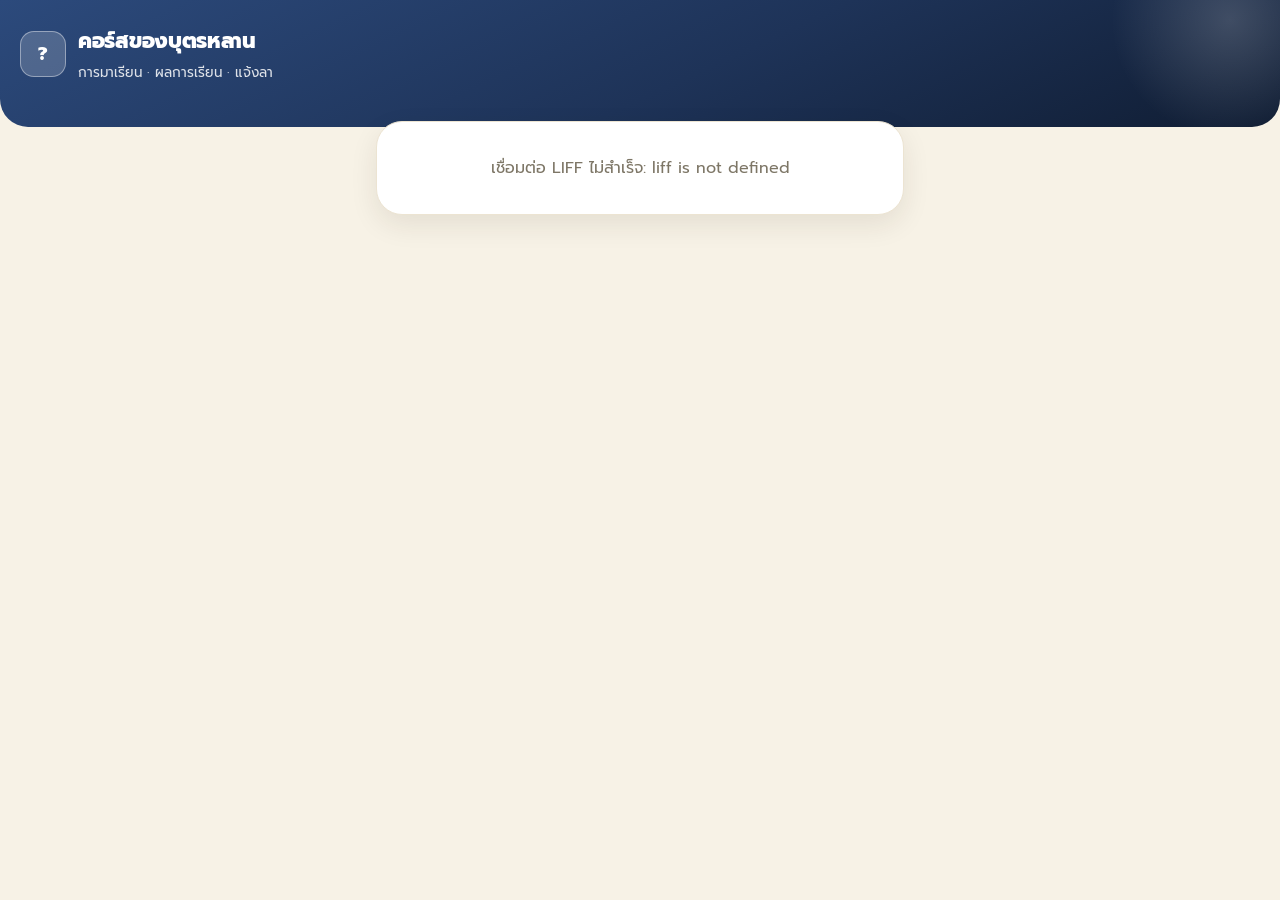
<file: mycourses.html>
<!DOCTYPE html>
<html lang="th">
<head>
<meta charset="utf-8">
<meta name="viewport" content="width=device-width, initial-scale=1, maximum-scale=1">
<title>คอร์สของบุตรหลาน — โรงเรียนพรศิริกุล</title>
<link rel="preconnect" href="https://fonts.googleapis.com">
<link href="https://fonts.googleapis.com/css2?family=Prompt:wght@300;400;500;600;700;800&family=Sarabun:wght@300;400;500&display=swap" rel="stylesheet">
<style>
:root{
  --brand:#1e3358; --brand-2:#2c4a7c; --brand-50:#eef1f6;
  --ink:#211d16; --soft:#7d7666; --mut:#a89f8b; --line:#ece4d2; --bg:#f7f2e6; --white:#fff;
  --green:#16a36a; --green-50:#e8f8f0; --gold:#e0a000; --gold-50:#fff6e0; --red:#e54848; --red-50:#fdeded;
  --blue:#3b6fe0; --blue-50:#eef4ff;
  --pastel-blue:#e7edfb; --pastel-blue-ic:#3f66b8;
  --pastel-gold:#fdf1da; --pastel-gold-ic:#c68a1f;
  --pastel-pink:#fbe6ea; --pastel-pink-ic:#c95d78;
  --pastel-green:#e3f4ea; --pastel-green-ic:#2f9e6e;
  --pastel-purple:#efe7fb; --pastel-purple-ic:#7a5cc0;
  --radius:20px; --radius-lg:26px; --radius-sm:14px;
  --shadow-sm:0 2px 10px rgba(40,30,10,.06);
  --shadow-md:0 10px 28px rgba(40,30,10,.09);
  --shadow-lg:0 22px 50px rgba(40,30,10,.18);
}
*{ box-sizing:border-box; -webkit-tap-highlight-color:transparent; }
body{ margin:0; background:var(--bg); color:var(--ink); font-family:'Prompt','Sarabun',system-ui,sans-serif; line-height:1.5; -webkit-font-smoothing:antialiased; }
.hidden{ display:none !important; }
.i{ width:1.1em; height:1.1em; stroke:currentColor; fill:none; stroke-width:2; stroke-linecap:round; stroke-linejoin:round; vertical-align:-.16em; flex:none; }

.head{ background:linear-gradient(155deg, #2c4a7c 0%, #1e3358 55%, #101d33 100%); color:#fff;
  padding:26px 20px 44px; border-radius:0 0 28px 28px; position:relative; overflow:hidden; }
.head::after{ content:""; position:absolute; width:240px; height:240px; right:-70px; top:-100px;
  background:radial-gradient(circle, rgba(255,255,255,.18), transparent 70%); border-radius:50%; }
.head-row{ display:flex; align-items:flex-start; justify-content:space-between; gap:12px; position:relative; z-index:1; }
.head h1{ font-size:21px; margin:0; font-weight:800; letter-spacing:-.3px; }
.head p{ margin:5px 0 0; font-size:13.5px; opacity:.85; }
.head-badge{ flex:none; background:rgba(255,255,255,.16); border:1px solid rgba(255,255,255,.28);
  padding:6px 13px; border-radius:999px; font-size:11.5px; font-weight:600; backdrop-filter:blur(4px); white-space:nowrap; }
.head-id{ display:flex; align-items:center; gap:12px; }
.head-av{ width:46px; height:46px; border-radius:14px; background:rgba(255,255,255,.18); border:1.5px solid rgba(255,255,255,.4);
  display:grid; place-items:center; font-weight:800; font-size:18px; flex:none; overflow:hidden; }
.head-av img{ width:100%; height:100%; object-fit:cover; display:block; }
.wrap{ padding:16px 16px 110px; max-width:560px; margin:-22px auto 0; position:relative; z-index:2; }

.stats-row{ display:grid; grid-template-columns:repeat(3,1fr); gap:10px; margin-bottom:16px; }
.stat-card{ background:#fff; border-radius:16px; padding:14px 12px; box-shadow:var(--shadow-sm); text-align:left; }
.stat-ic{ width:32px; height:32px; border-radius:10px; display:grid; place-items:center; margin-bottom:9px; }
.stat-ic .i{ width:15px; height:15px; }
.stat-ic.blue{ background:var(--pastel-blue); color:var(--pastel-blue-ic); }
.stat-ic.gold{ background:var(--pastel-gold); color:var(--pastel-gold-ic); }
.stat-ic.green{ background:var(--pastel-green); color:var(--pastel-green-ic); }
.stat-ic.pink{ background:var(--pastel-pink); color:var(--pastel-pink-ic); }
.stat-card .sv{ font-size:19px; font-weight:800; }
.stat-card .sl{ font-size:10px; color:var(--soft); margin-top:3px; font-weight:600; }
.stat-card.accent .sv{ color:var(--pastel-green-ic); }

.loading{ text-align:center; padding:64px 20px; color:var(--soft); }
.spin{ width:34px; height:34px; border:3px solid var(--brand-50); border-top-color:var(--brand); border-radius:50%; animation:sp .8s linear infinite; margin:0 auto 14px; }
@keyframes sp{ to{ transform:rotate(360deg); } }

.notice{ background:#fff; border:1px solid var(--line); border-radius:var(--radius-lg); padding:34px 22px; text-align:center; color:var(--soft); box-shadow:var(--shadow-md); }
.notice .ic{ width:58px; height:58px; border-radius:50%; background:var(--brand-50); color:var(--brand); display:grid; place-items:center; margin:0 auto 16px; }
.notice .ic .i{ width:27px; height:27px; }
.notice b{ color:var(--ink); display:block; margin-bottom:6px; font-size:16.5px; }
.notice .btn{ margin-top:18px; }

.kid{ background:#fff; border:1px solid rgba(30,30,70,.05); border-radius:var(--radius-lg); padding:18px; margin-bottom:16px; box-shadow:var(--shadow-md); }
.kid-top{ display:flex; align-items:center; gap:13px; margin-bottom:6px; }
.kid-av{ width:50px; height:50px; border-radius:16px; background:linear-gradient(135deg,var(--brand-2),var(--brand)); color:#fff;
  display:grid; place-items:center; font-weight:800; font-size:20px; flex:none; box-shadow:0 8px 16px rgba(59,91,214,.32); }
.kid-nm{ font-weight:700; font-size:16.5px; letter-spacing:-.1px; }
.kid-meta{ font-size:12.5px; color:var(--soft); margin-top:1px; }
.pay{ font-size:11px; font-weight:700; padding:6px 13px; border-radius:999px; margin-left:auto; display:inline-flex; align-items:center; gap:5px; white-space:nowrap; }
.pay .i{ width:12px; height:12px; }
.pay-ok{ background:var(--green-50); color:var(--green); }
.pay-wait{ background:var(--gold-50); color:var(--gold); }
.pay-no{ background:var(--red-50); color:var(--red); }

.course{ border:1px solid var(--line); border-radius:var(--radius-sm); padding:15px; margin-top:12px; background:#fdfdfe; }
.course-h{ display:flex; justify-content:space-between; align-items:flex-start; gap:10px; }
.course-nm{ font-weight:700; font-size:15px; letter-spacing:-.1px; }
.course-meta{ font-size:11.5px; margin-top:8px; display:flex; gap:7px; flex-wrap:wrap; }
.course-meta span{ display:inline-flex; align-items:center; gap:5px; background:var(--brand-50); color:var(--brand); padding:4px 10px; border-radius:8px; font-weight:600; }
.course-meta .i{ width:12px; height:12px; }
.btn-leave{ border:0; background:var(--brand-50); color:var(--brand); border-radius:10px; padding:7px 13px; font-size:12.5px; font-weight:700;
  cursor:pointer; white-space:nowrap; font-family:inherit; display:inline-flex; align-items:center; gap:6px; transition:transform .12s; }
.btn-leave:active{ transform:scale(.94); }

.attbar{ height:10px; border-radius:999px; overflow:hidden; display:flex; margin-top:13px; background:var(--line); }
.attbar i{ display:block; height:100%; }
.attbar-legend{ display:flex; gap:13px; margin-top:10px; flex-wrap:wrap; }
.attbar-legend span{ display:inline-flex; align-items:center; gap:5px; font-size:11px; color:var(--soft); font-weight:600; }
.attbar-legend i{ width:8px; height:8px; border-radius:50%; display:inline-block; flex:none; }
.attnote{ margin-top:9px; font-size:11.5px; color:var(--green); font-weight:600; display:flex; align-items:center; gap:5px; }
.attnote .i{ width:13px; height:13px; }
.attnote.warn{ color:var(--gold); }
.attnote.danger{ color:var(--red); }

.group-label{ font-size:12px; font-weight:700; color:var(--soft); margin:16px 0 9px; text-transform:uppercase; letter-spacing:.4px; }

.donut-card{ display:flex; gap:18px; align-items:center; margin:14px 0 4px; flex-wrap:wrap; }
.donut-wrap{ position:relative; flex:none; }
.donut-center{ position:absolute; inset:0; display:flex; flex-direction:column; align-items:center; justify-content:center; }
.donut-center b{ font-size:21px; font-weight:800; line-height:1; }
.donut-center small{ font-size:10px; color:var(--soft); margin-top:3px; }
.cat-list{ flex:1; min-width:170px; display:flex; flex-direction:column; gap:11px; }
.cat-item .ch{ display:flex; justify-content:space-between; font-size:12.5px; font-weight:600; margin-bottom:5px; }
.cat-item .ch .pct{ font-weight:800; }
.cat-item .cbar{ height:6px; border-radius:99px; background:var(--line); overflow:hidden; }
.cat-item .cbar i{ display:block; height:100%; border-radius:99px; }
.cat-item .csub{ font-size:10.5px; color:var(--mut); margin-top:4px; }

.pick-list{ display:flex; flex-direction:column; gap:8px; margin-bottom:14px; max-height:50vh; overflow-y:auto; }
.pick-item{ display:flex; align-items:center; justify-content:space-between; gap:10px; padding:13px 15px; border:1.5px solid var(--line);
  background:#fff; border-radius:13px; font-size:14px; font-weight:600; cursor:pointer; font-family:inherit; text-align:left; transition:background .12s; }
.pick-item .i{ width:15px; height:15px; color:var(--mut); flex:none; transform:rotate(-90deg); }
.pick-item:active{ background:var(--bg); }

.result{ margin-top:12px; background:linear-gradient(135deg,var(--brand-50),#f4f7ff); border:1px solid #e1e8fc; border-radius:var(--radius-sm); padding:13px 15px; }
.result .rh{ font-size:12px; color:var(--brand); font-weight:700; display:flex; align-items:center; gap:6px; margin-bottom:5px; }
.result .rv{ font-size:13.5px; }
.result .rv b{ font-size:19px; color:var(--brand); }

.recent{ margin-top:10px; }
.rec-toggle{ font-size:12.5px; color:var(--soft); cursor:pointer; display:inline-flex; align-items:center; gap:5px; user-select:none; }
.rec-list{ margin-top:9px; display:flex; flex-direction:column; gap:6px; }
.rec-item{ display:flex; justify-content:space-between; align-items:center; font-size:12.5px; padding:8px 12px; background:var(--bg); border-radius:10px; }
.rec-st{ font-weight:700; padding:3px 10px; border-radius:7px; font-size:11px; }
.rec-st.present{ background:var(--green-50); color:var(--green); } .rec-st.late{ background:var(--gold-50); color:var(--gold); } .rec-st.absent{ background:var(--red-50); color:var(--red); } .rec-st.leave{ background:var(--blue-50); color:var(--blue); }
.empty-att{ font-size:12.5px; color:var(--mut); margin-top:10px; text-align:center; padding:10px; background:var(--bg); border-radius:10px; }

/* sheet (leave form) */
.overlay{ position:fixed; inset:0; z-index:90; background:rgba(15,18,40,.55); backdrop-filter:blur(5px); display:flex; align-items:flex-end; justify-content:center; opacity:0; pointer-events:none; transition:opacity .25s; }
.overlay.show{ opacity:1; pointer-events:auto; }
.sheet{ background:#fff; width:100%; max-width:560px; border-radius:26px 26px 0 0; padding:22px 22px calc(22px + env(safe-area-inset-bottom)); transform:translateY(30px); transition:transform .28s cubic-bezier(.2,.8,.2,1); box-shadow:0 -20px 50px rgba(20,20,60,.18); }
.overlay.show .sheet{ transform:translateY(0); }
.sheet h3{ margin:0 0 4px; font-size:18px; font-weight:800; letter-spacing:-.2px; }
.sheet .sub{ color:var(--soft); font-size:13px; margin:0 0 18px; }
.field{ margin-bottom:15px; }
.field label{ display:block; font-size:13px; font-weight:600; margin-bottom:7px; }
.ctl{ width:100%; padding:13px 14px; border:1.5px solid var(--line); border-radius:13px; font-size:15px; font-family:inherit; transition:border-color .15s, box-shadow .15s; }
.ctl:focus{ outline:0; border-color:var(--brand); box-shadow:0 0 0 4px var(--brand-50); }
.btn{ width:100%; padding:14px; border-radius:14px; font-weight:700; font-size:15px; border:0; cursor:pointer; font-family:inherit; display:inline-flex; align-items:center; justify-content:center; gap:8px; transition:transform .12s, box-shadow .12s; }
.btn-primary{ background:linear-gradient(135deg,var(--brand-2),var(--brand)); color:#fff; box-shadow:0 10px 22px rgba(59,91,214,.32); }
.btn-primary:active{ transform:scale(.98); }
.btn-primary:disabled{ opacity:.55; box-shadow:none; }
.btn-ghost{ background:var(--bg); color:var(--soft); margin-top:8px; }
.btn-ghost:active{ transform:scale(.98); }

.toast{ position:fixed; left:50%; bottom:96px; translate:-50% 0; background:var(--ink); color:#fff; padding:12px 22px; border-radius:999px; font-size:13.5px; z-index:120; opacity:0; pointer-events:none; transition:opacity .25s, transform .25s; box-shadow:var(--shadow-lg); }
.toast.show{ opacity:1; }

/* bottom nav */
.bottomnav{ position:fixed; left:0; right:0; bottom:0; background:rgba(255,255,255,.92); backdrop-filter:saturate(160%) blur(14px);
  border-top:1px solid var(--line); z-index:60; padding:9px 8px env(safe-area-inset-bottom); box-shadow:0 -10px 28px rgba(30,30,70,.06); }
.bottomnav-in{ max-width:560px; margin:0 auto; display:flex; align-items:flex-end; gap:2px; }
.nav-btn{ flex:1; background:none; border:0; padding:9px 2px 8px; border-radius:14px; display:flex; flex-direction:column; align-items:center; gap:4px;
  color:var(--mut); font-family:inherit; cursor:pointer; transition:background .18s, color .18s, transform .12s; }
.nav-btn .i{ width:21px; height:21px; }
.nav-btn span{ font-size:10px; font-weight:600; }
.nav-btn.on{ color:var(--brand); background:var(--brand-50); box-shadow:inset 0 0 0 1px rgba(59,91,214,.1); }
.nav-btn:active{ transform:scale(.92); }

.nav-fab-wrap{ flex:none; display:flex; flex-direction:column; align-items:center; gap:5px; margin:0 2px; padding-bottom:1px; }
.nav-fab{ width:58px; height:58px; border-radius:50%; border:4px solid #fff; cursor:pointer; padding:0;
  background:linear-gradient(140deg,var(--brand-2),var(--brand) 65%,var(--brand-dark,#1f3a8a)); color:#fff; display:grid; place-items:center;
  margin-top:-34px; box-shadow:0 14px 28px rgba(59,91,214,.4), 0 0 0 6px rgba(59,91,214,.08);
  transition:transform .15s, box-shadow .15s; animation:fabPulse 2.6s ease-out infinite; }
.nav-fab .i{ width:25px; height:25px; stroke-width:2.3; }
.nav-fab:active{ transform:scale(.9); }
.nav-fab-label{ font-size:10px; font-weight:700; color:var(--brand); }
@keyframes fabPulse{
  0%{ box-shadow:0 14px 28px rgba(59,91,214,.4), 0 0 0 6px rgba(59,91,214,.08), 0 0 0 0 rgba(59,91,214,.35); }
  70%{ box-shadow:0 14px 28px rgba(59,91,214,.4), 0 0 0 6px rgba(59,91,214,.08), 0 0 0 13px rgba(59,91,214,0); }
  100%{ box-shadow:0 14px 28px rgba(59,91,214,.4), 0 0 0 6px rgba(59,91,214,.08), 0 0 0 0 rgba(59,91,214,0); }
}

/* settings tab */
.set-card{ background:#fff; border:1px solid rgba(30,30,70,.05); border-radius:var(--radius-lg); padding:20px; margin-bottom:16px; box-shadow:var(--shadow-md); }
.set-row{ display:flex; align-items:center; gap:13px; margin-bottom:16px; }
.set-av{ width:52px; height:52px; border-radius:16px; background:linear-gradient(135deg,var(--brand-2),var(--brand)); color:#fff;
  display:grid; place-items:center; font-weight:800; font-size:21px; flex:none; box-shadow:0 8px 16px rgba(59,91,214,.32); }
.set-nm{ font-weight:700; font-size:16.5px; letter-spacing:-.1px; }
.set-sub{ font-size:12.5px; color:var(--soft); }
.section-title{ font-size:12.5px; font-weight:700; color:var(--soft); margin:0 0 10px; text-transform:uppercase; letter-spacing:.4px; }
.btn-danger{ background:var(--red-50); color:var(--red); }
.btn-danger:active{ transform:scale(.98); }

/* role choice / teacher link */
.role-intro{ background:#fff; border-radius:var(--radius-lg); box-shadow:var(--shadow-md); text-align:center; padding:26px 22px; margin-bottom:18px; }
.role-intro-ic{ width:54px; height:54px; border-radius:16px; background:linear-gradient(135deg,var(--brand-2),var(--brand)); color:#fff;
  display:grid; place-items:center; margin:0 auto 13px; box-shadow:0 8px 16px rgba(59,91,214,.3); }
.role-intro-ic .i{ width:25px; height:25px; }
.role-intro h2{ font-size:16.5px; font-weight:800; margin:0 0 4px; letter-spacing:-.2px; }
.role-intro p{ font-size:12.5px; color:var(--soft); margin:0; }
.choice-card{ background:#fff; border:1.5px solid var(--line); border-radius:var(--radius-lg); padding:19px 18px; margin-bottom:12px;
  display:flex; align-items:center; gap:15px; cursor:pointer; box-shadow:var(--shadow-sm); transition:box-shadow .15s, border-color .15s, transform .12s; }
.choice-card:active{ border-color:var(--brand); box-shadow:0 0 0 4px var(--brand-50); transform:scale(.98); }
.choice-ic{ width:50px; height:50px; border-radius:15px; display:grid; place-items:center; flex:none; }
.choice-ic .i{ width:23px; height:23px; }
.choice-ic.parent{ background:var(--green-50); color:var(--green); }
.choice-ic.teacher{ background:var(--brand-50); color:var(--brand); }
.choice-title{ font-weight:700; font-size:15px; }
.choice-sub{ font-size:12px; color:var(--soft); margin-top:2px; }
.choice-chev{ flex:none; color:var(--mut); }
.choice-chev .i{ width:14px; height:14px; transform:rotate(-90deg); }
.link-back{ display:inline-flex; align-items:center; gap:7px; color:var(--ink); font-size:13px; cursor:pointer; font-weight:600;
  background:#fff; padding:9px 15px 9px 12px; border-radius:999px; box-shadow:var(--shadow-sm); margin:2px 0 16px; }
.link-back:active{ background:var(--bg); }
.link-back .i{ width:15px; height:15px; }

/* teacher: course list */
.tc-card{ background:#fff; border:1px solid var(--line); border-radius:var(--radius-sm); padding:13px 15px; margin-bottom:10px;
  display:flex; align-items:center; justify-content:space-between; gap:10px; cursor:pointer; box-shadow:var(--shadow-sm); }
.tc-row-l{ display:flex; align-items:center; gap:12px; min-width:0; }
.tc-ic{ width:42px; height:42px; border-radius:13px; display:grid; place-items:center; flex:none; background:var(--pastel-blue); color:var(--pastel-blue-ic); }
.tc-ic .i{ width:19px; height:19px; }
.tc-nm{ font-weight:700; font-size:14.5px; }
.tc-meta{ font-size:11.5px; color:var(--soft); margin-top:4px; display:flex; gap:7px; flex-wrap:wrap; }
.tc-meta span{ display:inline-flex; align-items:center; gap:4px; }
.tc-meta .i{ width:12px; height:12px; }
.tc-card .i.chev{ width:14px; height:14px; color:var(--mut); flex:none; transform:rotate(-90deg); }

/* teacher: attendance taking */
.trow{ background:#fff; border:1px solid var(--line); border-radius:13px; padding:12px 13px; margin-bottom:8px; }
.trow-nm{ font-weight:600; font-size:14px; margin-bottom:9px; }
.tseg{ display:flex; gap:6px; }
.tseg button{ flex:1; border:1.5px solid var(--line); background:#fff; border-radius:10px; padding:8px 4px; font-size:12px; font-weight:700; color:var(--soft); cursor:pointer; font-family:inherit; }
.tseg button.on.present{ background:var(--green-50); border-color:var(--green); color:var(--green); }
.tseg button.on.late{ background:var(--gold-50); border-color:var(--gold); color:var(--gold); }
.tseg button.on.absent{ background:var(--red-50); border-color:var(--red); color:var(--red); }
.tseg button.on.leave{ background:var(--blue-50); border-color:var(--blue); color:var(--blue); }
.saved-note{ font-size:11.5px; color:var(--soft); margin-bottom:10px; }

/* teacher: ยื่นใบลาของตัวเอง */
.ltype-grid{ display:grid; grid-template-columns:repeat(2,1fr); gap:8px; }
.ltype-btn{ border:1.5px solid var(--line); background:#fff; border-radius:11px; padding:10px 6px; font-size:12.5px; cursor:pointer;
  color:var(--soft); font-weight:600; font-family:inherit; text-align:center; }
.ltype-btn.on{ background:var(--brand); border-color:var(--brand); color:#fff; }
.lv-item{ background:#fff; border:1px solid var(--line); border-radius:var(--radius-sm); padding:13px 15px; margin-bottom:10px; cursor:pointer; }
.lv-item:active{ background:var(--bg); }
.lv-top{ display:flex; justify-content:space-between; align-items:center; gap:8px; }
.lv-type{ font-weight:700; font-size:14px; }
.lv-badge{ font-size:11px; font-weight:700; padding:4px 11px; border-radius:999px; white-space:nowrap; flex:none; }
.lv-badge.pending{ background:var(--gold-50); color:var(--gold); }
.lv-badge.approved{ background:var(--green-50); color:var(--green); }
.lv-badge.rejected{ background:var(--red-50); color:var(--red); }
.lv-badge.waiting{ background:var(--line); color:var(--mut); }
.lv-meta{ font-size:12px; color:var(--soft); margin-top:5px; }
.lv-reason{ font-size:12.5px; margin-top:6px; color:var(--ink); }

/* teacher: รายละเอียดใบลา + สายการอนุมัติ */
.detail-card{ background:#fff; border:1px solid rgba(30,30,70,.05); border-radius:var(--radius-lg); padding:18px; margin-bottom:14px; box-shadow:var(--shadow-md); }
.detail-row{ margin-bottom:12px; }
.detail-row:last-child{ margin-bottom:0; }
.detail-row label{ display:block; font-size:11.5px; font-weight:700; color:var(--soft); margin-bottom:4px; text-transform:uppercase; letter-spacing:.3px; }
.detail-row .v{ font-size:14px; }
.tl-wrap{ padding:2px 0; }
.tl-item{ display:flex; gap:12px; padding-bottom:16px; }
.tl-item:last-child{ padding-bottom:0; }
.tl-left{ display:flex; flex-direction:column; align-items:center; width:30px; flex-shrink:0; }
.tl-dot{ width:28px; height:28px; border-radius:50%; display:flex; align-items:center; justify-content:center; border:2px solid; flex-shrink:0; }
.tl-dot .i{ width:13px; height:13px; }
.tl-line{ width:2px; flex:1; min-height:14px; margin-top:4px; border-radius:2px; background:var(--line); }
.tl-body{ flex:1; padding-top:2px; }
.tl-step{ font-size:11px; font-weight:700; color:var(--soft); letter-spacing:.3px; margin-bottom:2px; }
.tl-role{ font-size:14px; font-weight:600; }
.tl-when{ font-size:12px; color:var(--soft); margin-top:4px; }
.tl-comment{ font-size:12.5px; background:var(--bg); border-radius:9px; padding:8px 10px; margin-top:7px; border:1px solid var(--line); }
.tl-approved .tl-dot{ background:var(--green-50); color:var(--green); border-color:var(--green); }
.tl-approved .tl-line{ background:var(--green); }
.tl-pending .tl-dot{ background:var(--gold-50); color:var(--gold); border-color:var(--gold); }
.tl-rejected .tl-dot{ background:var(--red-50); color:var(--red); border-color:var(--red); }
.tl-rejected .tl-line{ background:var(--red); }
.tl-waiting .tl-dot{ background:var(--line); color:var(--mut); border-color:var(--line); }
</style>
</head>
<body>

<svg width="0" height="0" style="position:absolute" aria-hidden="true">
  <symbol id="ic-calendar" viewBox="0 0 24 24"><rect x="3" y="4" width="18" height="18" rx="2"/><path d="M16 2v4M8 2v4M3 10h18"/></symbol>
  <symbol id="ic-clock" viewBox="0 0 24 24"><circle cx="12" cy="12" r="9"/><path d="M12 7v5l3 2"/></symbol>
  <symbol id="ic-award" viewBox="0 0 24 24"><circle cx="12" cy="9" r="6"/><path d="M8.2 13.9 7 22l5-3 5 3-1.2-8.1"/></symbol>
  <symbol id="ic-cal-x" viewBox="0 0 24 24"><rect x="3" y="4" width="18" height="18" rx="2"/><path d="M16 2v4M8 2v4M3 10h18M9 14l6 6M15 14l-6 6"/></symbol>
  <symbol id="ic-chev" viewBox="0 0 24 24"><path d="M6 9l6 6 6-6"/></symbol>
  <symbol id="ic-inbox" viewBox="0 0 24 24"><path d="M22 12h-6l-2 3h-4l-2-3H2"/><path d="M5.5 5h13l3.5 7v6a2 2 0 0 1-2 2H4a2 2 0 0 1-2-2v-6z"/></symbol>
  <symbol id="ic-book" viewBox="0 0 24 24"><path d="M4 5a2 2 0 0 1 2-2h13v16H6a2 2 0 0 0-2 2z"/><path d="M19 19v2H6.5A2.5 2.5 0 0 1 4 18.5"/></symbol>
  <symbol id="ic-home" viewBox="0 0 24 24"><path d="M3 11l9-8 9 8"/><path d="M5 10v10a1 1 0 0 0 1 1h12a1 1 0 0 0 1-1V10"/><path d="M9 21v-6h6v6"/></symbol>
  <symbol id="ic-settings" viewBox="0 0 24 24"><circle cx="12" cy="12" r="3"/><path d="M19.4 15a1.65 1.65 0 0 0 .33 1.82l.06.06a2 2 0 1 1-2.83 2.83l-.06-.06a1.65 1.65 0 0 0-1.82-.33 1.65 1.65 0 0 0-1 1.51V21a2 2 0 0 1-4 0v-.09A1.65 1.65 0 0 0 9 19.4a1.65 1.65 0 0 0-1.82.33l-.06.06a2 2 0 1 1-2.83-2.83l.06-.06A1.65 1.65 0 0 0 4.6 15a1.65 1.65 0 0 0-1.51-1H3a2 2 0 0 1 0-4h.09A1.65 1.65 0 0 0 4.6 9a1.65 1.65 0 0 0-.33-1.82l-.06-.06A2 2 0 1 1 7.04 4.29l.06.06A1.65 1.65 0 0 0 9 4.6a1.65 1.65 0 0 0 1-1.51V3a2 2 0 0 1 4 0v.09A1.65 1.65 0 0 0 15 4.6a1.65 1.65 0 0 0 1.82-.33l.06-.06a2 2 0 1 1 2.83 2.83l-.06.06A1.65 1.65 0 0 0 19.4 9a1.65 1.65 0 0 0 1.51 1H21a2 2 0 0 1 0 4h-.09a1.65 1.65 0 0 0-1.51 1z"/></symbol>
  <symbol id="ic-check" viewBox="0 0 24 24"><path d="M20 6 9 17l-5-5"/></symbol>
  <symbol id="ic-x" viewBox="0 0 24 24"><path d="M18 6 6 18M6 6l12 12"/></symbol>
  <symbol id="ic-users" viewBox="0 0 24 24"><path d="M17 21v-2a4 4 0 0 0-4-4H5a4 4 0 0 0-4 4v2"/><circle cx="9" cy="7" r="4"/><path d="M23 21v-2a4 4 0 0 0-3-3.87M16 3.13a4 4 0 0 1 0 7.75"/></symbol>
  <symbol id="ic-grad" viewBox="0 0 24 24"><path d="M22 10 12 5 2 10l10 5 10-5Z"/><path d="M6 12v5c0 1 3 3 6 3s6-2 6-3v-5"/></symbol>
  <symbol id="ic-arrow-left" viewBox="0 0 24 24"><path d="M19 12H5M12 19l-7-7 7-7"/></symbol>
  <symbol id="ic-user-check" viewBox="0 0 24 24"><path d="M16 21v-2a4 4 0 0 0-4-4H6a4 4 0 0 0-4 4v2"/><circle cx="9" cy="7" r="4"/><path d="m17 11 2 2 4-4"/></symbol>
</svg>

<div class="head">
  <div class="head-row">
    <div class="head-id">
      <div class="head-av" id="headAv">?</div>
      <div><h1 id="pageTitle">คอร์สของบุตรหลาน</h1>
      <p id="headSub">การมาเรียน · ผลการเรียน · แจ้งลา</p></div>
    </div>
    <span class="head-badge hidden" id="headBadge">ปีการศึกษา 2569</span>
  </div>
</div>

<div class="wrap" id="app">
  <div class="loading"><div class="spin"></div>กำลังเชื่อมต่อ...</div>
</div>

<div class="overlay" id="overlay"><div class="sheet" id="sheet"></div></div>
<div class="toast" id="toast"></div>
<nav class="bottomnav hidden" id="bottomnav"></nav>

<script src="https://static.line-scdn.net/liff/edge/2/sdk.js"></script>
<script src="config.js"></script>
<script>
let PROFILE = null, STATE = [];
let ROLE = '', TEACHER = null, TEACHER_COURSES = [];
let TCUR = { courseId:'', date:'', records:[] };
let TEACHER_LEAVES = [], tLeavePendingPhoto = null;
const ST_TH = { present:'มา', late:'สาย', absent:'ขาด', leave:'ลา' };
const LEAVE_TYPES_T = { sick:'ลาป่วย', personal:'ลากิจ', vacation:'ลาพักผ่อน', official:'ไปราชการ', maternity:'ลาคลอด', other:'อื่นๆ' };
const LEAVE_STATUS_TH = { pending:'รออนุมัติ', approved:'อนุมัติแล้ว', rejected:'ไม่อนุมัติ', waiting:'รอชั้นก่อน' };

function esc(v){ return String(v==null?'':v).replace(/&/g,'&amp;').replace(/</g,'&lt;').replace(/>/g,'&gt;').replace(/"/g,'&quot;'); }
function initials(n){ return (n||'?').trim().charAt(0); }
function svg(id){ return '<svg class="i"><use href="#'+id+'"></use></svg>'; }
function today(){ const d=new Date(); return d.getFullYear()+'-'+('0'+(d.getMonth()+1)).slice(-2)+'-'+('0'+d.getDate()).slice(-2); }
function thaiDate(ymd){ if(!ymd) return ''; const p=String(ymd).split('-'); const m=['','ม.ค.','ก.พ.','มี.ค.','เม.ย.','พ.ค.','มิ.ย.','ก.ค.','ส.ค.','ก.ย.','ต.ค.','พ.ย.','ธ.ค.']; return parseInt(p[2],10)+' '+m[parseInt(p[1],10)]+' '+(parseInt(p[0],10)+543); }
function toast(m){ const t=document.getElementById('toast'); t.textContent=m; t.classList.add('show'); setTimeout(()=>t.classList.remove('show'),2600); }
function render(h){ document.getElementById('app').innerHTML = h; }
async function api(action, data){
  const r = await fetch(GAS_API_URL, { method:'POST', body: JSON.stringify(Object.assign({action}, data||{})) });
  return r.json();
}

async function boot(){
  if(typeof GAS_API_URL==='undefined' || !GAS_API_URL || typeof LIFF_ID==='undefined' || !LIFF_ID){
    render('<div class="notice"><div class="ic">'+svg('ic-inbox')+'</div><b>ยังไม่ได้ตั้งค่า</b>กรุณาตั้ง GAS_API_URL และ LIFF_ID ใน config.js</div>'); return;
  }
  try{
    await liff.init({ liffId: LIFF_ID });
    if(!liff.isLoggedIn()){ liff.login(); return; }
    PROFILE = await liff.getProfile();
    load();
  }catch(e){ render('<div class="notice">เชื่อมต่อ LIFF ไม่สำเร็จ: '+esc(e.message||e)+'</div>'); }
}

async function load(){
  const res = await api('parentCourseInit', { line_user_id: PROFILE.userId });
  if(res.status==='success'){
    ROLE = 'parent'; STATE = res.data;
    document.getElementById('pageTitle').textContent = 'คอร์สของบุตรหลาน';
    document.getElementById('headSub').textContent = 'สวัสดีค่ะ คุณ'+(PROFILE.displayName||'');
    document.getElementById('headBadge').classList.remove('hidden');
    setHeadAvatar();
    renderActiveTab();
    renderNav();
    return;
  }
  const tRes = await api('courseTeacherLiffInit', { line_user_id: PROFILE.userId });
  if(tRes.status==='success'){
    ROLE = 'teacher'; TEACHER = tRes.user; TEACHER_COURSES = tRes.courses||[];
    document.getElementById('pageTitle').textContent = 'เช็คชื่อคอร์สเรียน';
    document.getElementById('headSub').textContent = 'สวัสดีคุณครู '+(TEACHER.name||'');
    document.getElementById('headBadge').classList.remove('hidden');
    setHeadAvatar();
    TAB = 'thome';
    renderActiveTab();
    renderNav();
    return;
  }
  renderChoicePage();
}

/* ---------- หน้าเลือกบทบาท (ครั้งแรกที่ยังไม่เชื่อมบัญชี) ---------- */
function renderChoicePage(){
  document.getElementById('pageTitle').textContent = 'ระบบคอร์สเรียน';
  document.getElementById('headSub').textContent = 'เชื่อมต่อบัญชี LINE';
  document.getElementById('headBadge').classList.add('hidden');
  document.getElementById('headAv').classList.add('hidden');
  render('<div class="role-intro">'
      + '<div class="role-intro-ic">'+svg('ic-user-check')+'</div>'
      + '<h2>เลือกบทบาทของคุณ</h2>'
      + '<p>เพื่อแสดงเมนูที่เหมาะกับท่าน</p>'
    + '</div>'
    + '<div class="choice-card" onclick="renderParentChoice()">'
      + '<div class="choice-ic parent">'+svg('ic-users')+'</div>'
      + '<div style="flex:1"><div class="choice-title">ผู้ปกครอง</div><div class="choice-sub">ติดตามการมาเรียน / ผลการเรียน / แจ้งลา</div></div>'
      + '<span class="choice-chev">'+svg('ic-chev')+'</span>'
    + '</div>'
    + '<div class="choice-card" onclick="renderTeacherLinkForm()">'
      + '<div class="choice-ic teacher">'+svg('ic-grad')+'</div>'
      + '<div style="flex:1"><div class="choice-title">ครู / บุคลากร</div><div class="choice-sub">เช็คชื่อนักเรียนในคอร์สที่สอน</div></div>'
      + '<span class="choice-chev">'+svg('ic-chev')+'</span>'
    + '</div>');
}
function renderParentChoice(){
  render('<div class="link-back" onclick="renderChoicePage()">'+svg('ic-arrow-left')+'ย้อนกลับ</div>'
    + '<div class="notice"><div class="ic">'+svg('ic-inbox')+'</div><b>ยังไม่พบใบสมัครคอร์ส</b>'
    + 'เมื่อสมัครคอร์สผ่านบัญชี LINE นี้ ข้อมูลการมาเรียนและผลการเรียนจะแสดงที่นี่'
    + '<a class="btn btn-primary" style="text-decoration:none;margin-top:16px" href="enroll.html">สมัครคอร์สเรียน</a>'
    + '<button class="btn btn-ghost" onclick="renderParentLinkForm()">เคยสมัครไว้แล้ว? เชื่อมบัญชี</button>'
    + '</div>');
}
function renderParentLinkForm(){
  render('<div class="link-back" onclick="renderParentChoice()">'+svg('ic-arrow-left')+'ย้อนกลับ</div>'
    + '<div class="kid">'
    + '<div style="font-weight:700;font-size:15px;margin-bottom:4px">เชื่อมบัญชีผู้ปกครอง</div>'
    + '<div style="font-size:12.5px;color:var(--soft);margin-bottom:16px">กรอกเบอร์โทรที่ใช้ตอนสมัครคอร์ส ระบบจะเชื่อมทุกใบสมัครที่ใช้เบอร์นี้ให้อัตโนมัติ</div>'
    + '<div class="field"><label>เบอร์โทร</label><input class="ctl" id="pcPhone" type="tel" placeholder="08XXXXXXXX" autocomplete="off"></div>'
    + '<button class="btn btn-primary" id="btnPLink">'+svg('ic-user-check')+' เชื่อมต่อ</button>'
    + '</div>');
  document.getElementById('btnPLink').onclick = doParentLink;
}
async function doParentLink(){
  const phone = document.getElementById('pcPhone').value.trim();
  if(!phone){ toast('กรุณากรอกเบอร์โทร'); return; }
  const btn = document.getElementById('btnPLink'); btn.disabled = true; btn.textContent = 'กำลังเชื่อมต่อ...';
  try{
    const res = await api('linkParentEnrollmentLiff', { line_user_id: PROFILE.userId, phone: phone });
    if(res.status==='success'){ toast('เชื่อมต่อสำเร็จ'); load(); }
    else { toast(res.message||'ไม่สำเร็จ'); btn.disabled=false; btn.innerHTML=svg('ic-user-check')+' เชื่อมต่อ'; }
  }catch(e){ toast('เกิดข้อผิดพลาด'); btn.disabled=false; btn.innerHTML=svg('ic-user-check')+' เชื่อมต่อ'; }
}
function renderTeacherLinkForm(){
  render('<div class="link-back" onclick="renderChoicePage()">'+svg('ic-arrow-left')+'ย้อนกลับ</div>'
    + '<div class="kid">'
    + '<div style="font-weight:700;font-size:15px;margin-bottom:4px">เชื่อมบัญชีครู</div>'
    + '<div style="font-size:12.5px;color:var(--soft);margin-bottom:16px">กรอก Username ที่ได้รับจากผู้ดูแลระบบ (บัญชีเดียวกับที่ใช้ล็อกอินหลังบ้าน)</div>'
    + '<div class="field"><label>Username</label><input class="ctl" id="tcUser" placeholder="เช่น teacher01" autocomplete="off"></div>'
    + '<button class="btn btn-primary" id="btnTLink">'+svg('ic-user-check')+' เชื่อมต่อ</button>'
    + '</div>');
  document.getElementById('btnTLink').onclick = doTeacherLink;
}
async function doTeacherLink(){
  const code = document.getElementById('tcUser').value.trim();
  if(!code){ toast('กรุณากรอก Username'); return; }
  const btn = document.getElementById('btnTLink'); btn.disabled = true; btn.textContent = 'กำลังเชื่อมต่อ...';
  try{
    const res = await api('linkTeacherLine', { line_user_id: PROFILE.userId, teacher_code: code });
    if(res.status==='success'){ toast('เชื่อมต่อสำเร็จ'); load(); }
    else { toast(res.message||'ไม่สำเร็จ'); btn.disabled=false; btn.innerHTML=svg('ic-user-check')+' เชื่อมต่อ'; }
  }catch(e){ toast('เกิดข้อผิดพลาด'); btn.disabled=false; btn.innerHTML=svg('ic-user-check')+' เชื่อมต่อ'; }
}

function setHeadAvatar(){
  const el = document.getElementById('headAv');
  if(!el) return;
  el.classList.remove('hidden');
  if(PROFILE && PROFILE.pictureUrl){ el.innerHTML = '<img src="'+PROFILE.pictureUrl+'" alt="">'; }
  else { el.textContent = initials(PROFILE ? PROFILE.displayName : '?'); }
}

function emptyState(text){
  return '<div class="notice"><div class="ic">'+svg('ic-inbox')+'</div>'+esc(text)+'</div>';
}

/* ---------- bottom nav ---------- */
const NAV_ITEMS = [
  { id:'home', label:'หน้าหลัก', icon:'ic-home' },
  { id:'attendance', label:'การมาเรียน', icon:'ic-calendar' },
  { id:'__fab__' },
  { id:'results', label:'ผลการเรียน', icon:'ic-award' },
  { id:'settings', label:'ตั้งค่า', icon:'ic-settings' }
];
const APPROVER_ROLES = ['admin','director','deputy','academic','head_dept','homeroom'];
function getTeacherNavItems(){
  const items = [{ id:'thome', label:'เช็คชื่อ', icon:'ic-user-check' }];
  if(TEACHER && APPROVER_ROLES.indexOf(TEACHER.role)!==-1){
    items.push({ id:'tapprove', label:'อนุมัติ', icon:'ic-check' });
  }
  items.push({ id:'tleave', label:'ยื่นใบลา', icon:'ic-cal-x' });
  items.push({ id:'thistory', label:'ใบลาของฉัน', icon:'ic-inbox' });
  items.push({ id:'tsettings', label:'ตั้งค่า', icon:'ic-settings' });
  return items;
}
let TAB = 'home';
function renderNav(){
  const items = ROLE==='teacher' ? getTeacherNavItems() : NAV_ITEMS;
  let h = '<div class="bottomnav-in">';
  items.forEach(function(n){
    if(n.id==='__fab__'){
      h += '<div class="nav-fab-wrap"><button class="nav-fab" onclick="quickLeave()" title="แจ้งลา">'+svg('ic-cal-x')+'</button>'
        + '<span class="nav-fab-label">แจ้งลา</span></div>';
    } else {
      h += '<button class="nav-btn'+(TAB===n.id?' on':'')+'" onclick="setTab(\''+n.id+'\')">'+svg(n.icon)+'<span>'+n.label+'</span></button>';
    }
  });
  h += '</div>';
  document.getElementById('bottomnav').innerHTML = h;
  document.getElementById('bottomnav').classList.remove('hidden');
}
function setTab(t){ TAB = t; renderActiveTab(); renderNav(); window.scrollTo(0,0); }
function renderActiveTab(){
  if(ROLE==='teacher'){
    if(TAB==='tsettings') renderTeacherSettingsTab();
    else if(TAB==='tleave') renderTeacherLeaveFormTab();
    else if(TAB==='thistory') renderTeacherLeaveHistoryTab();
    else if(TAB==='tapprove') renderTeacherApproveTab();
    else renderTeacherHome();
    return;
  }
  if(TAB==='attendance') renderAttendanceTab();
  else if(TAB==='results') renderResultsTab();
  else if(TAB==='settings') renderSettingsTab();
  else renderHome();
}

const PAY = { approved:['pay-ok','อนุมัติแล้ว','ic-check'], pending_review:['pay-wait','รอตรวจสอบ','ic-clock'], rejected:['pay-no','ไม่อนุมัติ','ic-x'] };
const STATUS_COLOR = { present:'#16a36a', late:'#e0a000', absent:'#e54848', leave:'#3b6fe0' };

/* ---------- การ์ดสรุปด้านบน (รวมทุกบุตรหลาน) ---------- */
function statsRow(){
  let totalCourses=0, pendingKids=0, sumPresent=0, sumLate=0, sumTotal=0;
  STATE.forEach(function(kid){
    totalCourses += kid.courses.length;
    if(kid.payment_status==='pending_review') pendingKids++;
    kid.courses.forEach(function(c){
      const s=c.summary||{};
      sumPresent += (s.present||0); sumLate += (s.late||0); sumTotal += (s.total||0);
    });
  });
  const rate = sumTotal ? Math.round((sumPresent+sumLate)/sumTotal*100) : null;
  return '<div class="stats-row">'
    + '<div class="stat-card"><div class="stat-ic blue">'+svg('ic-book')+'</div><div class="sv">'+totalCourses+'</div><div class="sl">คอร์สทั้งหมด</div></div>'
    + '<div class="stat-card accent"><div class="stat-ic green">'+svg('ic-award')+'</div><div class="sv">'+(rate!=null?rate+'%':'-')+'</div><div class="sl">อัตรามาเรียน</div></div>'
    + '<div class="stat-card"><div class="stat-ic gold">'+svg('ic-clock')+'</div><div class="sv">'+pendingKids+'</div><div class="sl">รอตรวจสอบ</div></div>'
    + '</div>';
}

/* ---------- แถบสรุปการมาเรียนแบบ segmented bar ---------- */
function attBarHtml(s){
  const total = s.total||0;
  if(!total) return '<div class="empty-att">ยังไม่มีบันทึกการมาเรียน</div>';
  const pct = function(n){ return total ? (n/total*100) : 0; };
  let bar = '<div class="attbar">';
  ['present','late','absent','leave'].forEach(function(k){
    if(s[k]) bar += '<i style="width:'+pct(s[k])+'%;background:'+STATUS_COLOR[k]+'"></i>';
  });
  bar += '</div>';
  const legend = '<div class="attbar-legend">'
    + ['present','late','absent','leave'].map(function(k){
        return '<span><i style="background:'+STATUS_COLOR[k]+'"></i>'+ST_TH[k]+' '+(s[k]||0)+'</span>';
      }).join('')
    + '</div>';
  const rate = Math.round(pct((s.present||0)+(s.late||0)));
  let note, cls;
  if(rate>=90){ note='เข้าเรียนสม่ำเสมอ'; cls=''; }
  else if(rate>=75){ note='ควรติดตามเล็กน้อย'; cls='warn'; }
  else { note='ควรติดตามใกล้ชิด'; cls='danger'; }
  return bar + legend + '<div class="attnote '+cls+'">'+svg('ic-check')+note+' ('+rate+'%)</div>';
}

function renderHome(){
  let h = STATE.length ? statsRow() : '';
  STATE.forEach(function(kid){
    const pay = PAY[kid.payment_status] || PAY.pending_review;
    h += '<div class="kid"><div class="kid-top">'
      + '<span class="kid-av">'+initials(kid.student_name)+'</span>'
      + '<div><div class="kid-nm">'+esc(kid.student_name)+'</div>'
      + '<div class="kid-meta">'+esc(kid.level||'-')+' · '+esc(kid.room||'-')+' · เลขที่ '+esc(kid.ref||'-')+'</div></div>'
      + '<span class="pay '+pay[0]+'">'+svg(pay[2])+pay[1]+'</span></div>';

    if(!kid.courses.length){ h += '<div class="empty-att">ยังไม่มีคอร์ส</div>'; }
    kid.courses.forEach(function(c){
      const s = c.summary || {};
      const tm = (c.time_start||'') + (c.time_end?('–'+c.time_end):'');
      h += '<div class="course"><div class="course-h"><div>'
        + '<div class="course-nm">'+esc(c.name)+'</div>'
        + '<div class="course-meta">'
          + (c.days?'<span>'+svg('ic-calendar')+esc(c.days)+'</span>':'')
          + (tm?'<span>'+svg('ic-clock')+esc(tm)+' น.</span>':'')
        + '</div></div>'
        + '<button class="btn-leave" onclick="openLeave(\''+kid.enrollment_id+'\',\''+c.course_id+'\',\''+esc(c.name)+'\')">'+svg('ic-cal-x')+'แจ้งลา</button>'
        + '</div>'
        + attBarHtml(s)
        + '</div>';
    });
    h += '</div>';
  });
  if(!h){ h = emptyState('ยังไม่มีคอร์สที่ติดตามได้'); }
  render(h);
}

/* ---------- โดนัทชาร์ตการมาเรียน ---------- */
function donutChart(s, size, sw){
  size = size || 110; sw = sw || 14;
  const r=(size-sw)/2, c=size/2, circ=2*Math.PI*r;
  const total = s.total||0;
  let off=0, circles='';
  ['present','late','absent','leave'].forEach(function(k){
    const v = s[k]||0; if(!v || !total) return;
    const frac=v/total, dash=frac*circ, gap=circ-dash;
    circles += '<circle cx="'+c+'" cy="'+c+'" r="'+r+'" fill="none" stroke="'+STATUS_COLOR[k]+'" stroke-width="'+sw+'" '
      + 'stroke-dasharray="'+dash.toFixed(2)+' '+gap.toFixed(2)+'" stroke-dashoffset="'+(-off).toFixed(2)+'" '
      + 'stroke-linecap="round" transform="rotate(-90 '+c+' '+c+')"></circle>';
    off += dash;
  });
  return '<svg viewBox="0 0 '+size+' '+size+'" width="'+size+'" height="'+size+'">'
    + '<circle cx="'+c+'" cy="'+c+'" r="'+r+'" fill="none" stroke="#eef0f7" stroke-width="'+sw+'"></circle>'
    + circles + '</svg>';
}
function catList(s){
  const total = s.total||0;
  let h='';
  ['present','late','absent','leave'].forEach(function(k){
    const v = s[k]||0;
    const pct = total ? Math.round(v/total*100) : 0;
    h += '<div class="cat-item"><div class="ch"><span>'+ST_TH[k]+'</span><span class="pct">'+pct+'%</span></div>'
       + '<div class="cbar"><i style="width:'+pct+'%;background:'+STATUS_COLOR[k]+'"></i></div>'
       + '<div class="csub">'+v+' ครั้ง จาก '+total+' ครั้ง</div></div>';
  });
  return h;
}

/* ---------- แท็บ: การมาเรียน ---------- */
function renderAttendanceTab(){
  let h = '';
  STATE.forEach(function(kid){
    kid.courses.forEach(function(c){
      const s = c.summary || {};
      h += '<div class="kid"><div class="kid-top">'
        + '<span class="kid-av">'+initials(kid.student_name)+'</span>'
        + '<div><div class="kid-nm">'+esc(kid.student_name)+'</div>'
        + '<div class="kid-meta">'+esc(c.name)+'</div></div></div>';
      if(s.total){
        h += '<div class="donut-card">'
          + '<div class="donut-wrap">'+donutChart(s)+'<div class="donut-center"><b>'+s.total+'</b><small>ครั้งเรียน</small></div></div>'
          + '<div class="cat-list">'+catList(s)+'</div>'
          + '</div>';
        h += '<div class="group-label">ประวัติการเช็คชื่อ</div>';
        h += '<div class="rec-list">';
        (c.records||[]).forEach(function(r){
          h += '<div class="rec-item"><span>'+thaiDate(r.date)+(r.note?' · '+esc(r.note):'')+'</span>'
            + '<span class="rec-st '+r.status+'">'+esc(r.status_th)+'</span></div>';
        });
        h += '</div>';
      } else {
        h += '<div class="empty-att">ยังไม่มีบันทึกการมาเรียน</div>';
      }
      h += '</div>';
    });
  });
  if(!h){ h = emptyState('ยังไม่มีคอร์สที่ติดตามได้'); }
  render(h);
}

/* ---------- แท็บ: ผลการเรียน ---------- */
function renderResultsTab(){
  let h = '';
  STATE.forEach(function(kid){
    kid.courses.forEach(function(c){
      h += '<div class="kid"><div class="kid-top">'
        + '<span class="kid-av">'+initials(kid.student_name)+'</span>'
        + '<div><div class="kid-nm">'+esc(kid.student_name)+'</div>'
        + '<div class="kid-meta">'+esc(c.name)+'</div></div></div>';
      if(c.result){
        h += '<div class="result" style="margin-top:0"><div class="rh">'+svg('ic-award')+'ผลการเรียน</div><div class="rv">'
          + (c.result.score!=null && c.result.score!==''?'คะแนน <b>'+esc(c.result.score)+'</b> ':'')
          + (c.result.grade?' · เกรด <b>'+esc(c.result.grade)+'</b>':'')
          + (c.result.comment?'<div style="margin-top:4px;color:var(--soft)">'+esc(c.result.comment)+'</div>':'')
          + '</div></div>';
      } else {
        h += '<div class="empty-att">ยังไม่มีผลการเรียน</div>';
      }
      h += '</div>';
    });
  });
  if(!h){ h = emptyState('ยังไม่มีคอร์สที่ติดตามได้'); }
  render(h);
}

/* ---------- แท็บ: ตั้งค่า ---------- */
function renderSettingsTab(){
  const name = (PROFILE && PROFILE.displayName) || '-';
  const h = '<div class="set-card"><div class="set-row">'
      + '<span class="set-av">'+initials(name)+'</span>'
      + '<div><div class="set-nm">'+esc(name)+'</div><div class="set-sub">เชื่อมต่อผ่านบัญชี LINE</div></div>'
      + '</div>'
      + '<a class="btn btn-primary" style="text-decoration:none" href="enroll.html">สมัครคอร์สเพิ่มเติม</a>'
    + '</div>'
    + '<div class="set-card"><div class="section-title">บัญชีและความเป็นส่วนตัว</div>'
      + '<p class="set-sub" style="margin:0 0 14px">ยกเลิกการเชื่อมต่อจะทำให้ไม่ได้รับการแจ้งเตือนผ่าน LINE และไม่เห็นข้อมูลคอร์สในหน้านี้อีก จนกว่าจะเชื่อมต่อใหม่</p>'
      + '<button class="btn btn-danger" id="btnUnlink">ยกเลิกการเชื่อมต่อบัญชี LINE</button>'
    + '</div>';
  render(h);
  document.getElementById('btnUnlink').onclick = function(){
    openConfirm('ยกเลิกการเชื่อมต่อบัญชี LINE?', 'คุณจะไม่ได้รับแจ้งเตือนและไม่เห็นข้อมูลคอร์สที่นี่อีก จนกว่าจะเชื่อมต่อใหม่', doUnlink);
  };
}
async function doUnlink(){
  const btn = document.getElementById('cfYes');
  if(btn){ btn.disabled = true; btn.textContent = 'กำลังดำเนินการ...'; }
  try{
    const res = await api('unlinkCourseParentLiff', { line_user_id: PROFILE.userId });
    closeSheet();
    if(res.status==='success'){ toast(res.message); setTimeout(function(){ location.reload(); }, 1200); }
    else { toast(res.message || 'ไม่สำเร็จ'); }
  }catch(e){ closeSheet(); toast('เกิดข้อผิดพลาด'); }
}

/* ---------- ปุ่มลอย: แจ้งลาด่วน (เลือกคอร์สก่อนถ้ามีมากกว่า 1) ---------- */
function quickLeave(){
  const opts = [];
  STATE.forEach(function(kid){
    kid.courses.forEach(function(c){
      opts.push({ enrollId: kid.enrollment_id, courseId: c.course_id, label: kid.student_name+' · '+c.name });
    });
  });
  if(!opts.length){ toast('ยังไม่มีคอร์สให้แจ้งลา'); return; }
  if(opts.length===1){ openLeave(opts[0].enrollId, opts[0].courseId, opts[0].label); return; }

  let h = '<h3>แจ้งลา</h3><p class="sub">เลือกคอร์สที่ต้องการแจ้งลา</p><div class="pick-list">';
  opts.forEach(function(o){
    h += '<button class="pick-item" onclick="closeSheet();openLeave(\''+o.enrollId+'\',\''+o.courseId+'\',\''+esc(o.label)+'\')">'
      + esc(o.label) + svg('ic-chev') + '</button>';
  });
  h += '</div><button class="btn btn-ghost" onclick="closeSheet()">ยกเลิก</button>';
  document.getElementById('sheet').innerHTML = h;
  document.getElementById('overlay').classList.add('show');
}

/* ---------- แจ้งลา ---------- */
function openLeave(enrollId, courseId, courseName){
  const h = '<h3>แจ้งลา</h3><p class="sub">'+esc(courseName)+'</p>'
    + '<div class="field"><label>วันที่ลา</label><input type="date" class="ctl" id="lvDate" value="'+today()+'" min="'+today()+'"></div>'
    + '<div class="field"><label>เหตุผล (ไม่บังคับ)</label><input type="text" class="ctl" id="lvReason" placeholder="เช่น ไม่สบาย / ติดธุระ"></div>'
    + '<button class="btn btn-primary" id="lvSubmit">ยืนยันแจ้งลา</button>'
    + '<button class="btn btn-ghost" onclick="closeSheet()">ยกเลิก</button>';
  document.getElementById('sheet').innerHTML = h;
  document.getElementById('overlay').classList.add('show');
  document.getElementById('lvSubmit').onclick = function(){ submitLeave(enrollId, courseId); };
}
function closeSheet(){ document.getElementById('overlay').classList.remove('show'); }
document.getElementById('overlay').addEventListener('click', function(e){ if(e.target.id==='overlay') closeSheet(); });

/* ---------- confirm dialog (ใช้ overlay เดียวกับแจ้งลา) ---------- */
function openConfirm(title, msg, onYes){
  const h = '<h3>'+esc(title)+'</h3><p class="sub">'+esc(msg)+'</p>'
    + '<button class="btn btn-danger" id="cfYes">ยืนยัน</button>'
    + '<button class="btn btn-ghost" onclick="closeSheet()">ยกเลิก</button>';
  document.getElementById('sheet').innerHTML = h;
  document.getElementById('overlay').classList.add('show');
  document.getElementById('cfYes').onclick = onYes;
}

async function submitLeave(enrollId, courseId){
  const date = document.getElementById('lvDate').value;
  const reason = document.getElementById('lvReason').value.trim();
  if(!date){ toast('กรุณาเลือกวันที่'); return; }
  const btn = document.getElementById('lvSubmit'); btn.disabled = true; btn.textContent = 'กำลังส่ง...';
  try{
    const res = await api('submitCourseLeave', { line_user_id: PROFILE.userId, enrollment_id: enrollId, course_id: courseId, date: date, reason: reason });
    if(res.status==='success'){
      closeSheet(); toast(res.message);
      if(liff.isInClient()){ try{ await liff.sendMessages([{type:'text', text:'แจ้งลาคอร์สเรียบร้อยแล้ว วันที่ '+date}]); }catch(e){} }
      load();
    } else { toast(res.message||'ส่งไม่สำเร็จ'); btn.disabled=false; btn.textContent='ยืนยันแจ้งลา'; }
  }catch(e){ toast('เกิดข้อผิดพลาด'); btn.disabled=false; btn.textContent='ยืนยันแจ้งลา'; }
}

/* ══════════════════════════════════════════════════
   ครู — เช็คชื่อคอร์สผ่าน LINE
   ══════════════════════════════════════════════════ */
function renderTeacherHome(){
  if(!TEACHER_COURSES.length){
    render(emptyState('ยังไม่มีคอร์สที่คุณครูเช็คชื่อได้'));
    return;
  }
  let h = '<div class="group-label">คอร์สที่เช็คชื่อได้</div>';
  TEACHER_COURSES.forEach(function(c){
    const tm = (c.time_start||'') + (c.time_end?('–'+c.time_end):'');
    h += '<div class="tc-card" onclick="openTeacherCourse(\''+c.id+'\')">'
      + '<div class="tc-row-l"><div class="tc-ic">'+svg('ic-book')+'</div>'
      + '<div><div class="tc-nm">'+esc(c.name)+'</div>'
      + '<div class="tc-meta">'
        + (c.days?'<span>'+svg('ic-calendar')+esc(c.days)+'</span>':'')
        + (tm?'<span>'+svg('ic-clock')+esc(tm)+' น.</span>':'')
      + '</div></div></div>'
      + svg('ic-chev').replace('class="i"','class="i chev"')
      + '</div>';
  });
  render(h);
}

async function openTeacherCourse(courseId){
  TCUR.courseId = courseId; TCUR.date = TCUR.date || today();
  render('<div class="loading"><div class="spin"></div>กำลังโหลดรายชื่อ...</div>');
  await fetchTeacherAttendance();
}

async function fetchTeacherAttendance(){
  const res = await api('getCourseAttendanceLiff', { line_user_id: PROFILE.userId, course_id: TCUR.courseId, date: TCUR.date });
  if(res.status!=='success'){ render('<div class="notice">'+esc(res.message||'เกิดข้อผิดพลาด')+'</div>'); return; }
  TCUR.records = res.records;
  renderTeacherAttendance(res);
}

function renderTeacherAttendance(res){
  let h = '<div class="link-back" onclick="TCUR.courseId=\'\';renderTeacherHome()">'+svg('ic-arrow-left')+'รายชื่อคอร์ส</div>';
  h += '<div class="kid" style="margin-bottom:12px">'
    + '<div style="font-weight:700;font-size:15.5px;margin-bottom:10px">'+esc(res.course_name)+'</div>'
    + '<div class="field" style="margin-bottom:0"><label>วันที่เช็คชื่อ</label><input type="date" class="ctl" id="tDate" value="'+TCUR.date+'"></div>'
    + '</div>';
  if(res.group_mode){
    h += '<button class="btn btn-ghost" style="margin:0 0 12px" onclick="openTeacherGroupPicker(\''+TCUR.courseId+'\')">'+svg('ic-users')+' เลือกนักเรียนของฉัน</button>';
  }
  if(res.saved) h += '<div class="saved-note">'+svg('ic-check')+' บันทึกแล้ว โดย '+esc(res.saved_by||'')+' (แก้ไขแล้วบันทึกซ้ำได้)</div>';
  if(!res.records.length){
    h += emptyState(res.group_mode ? 'ยังไม่มีนักเรียนในกลุ่มของคุณ — กด "เลือกนักเรียนของฉัน" เพื่อเลือกเด็กที่จะสอน' : 'ยังไม่มีนักเรียนที่อนุมัติในคอร์สนี้');
  } else {
    res.records.forEach(function(r, i){
      h += '<div class="trow"><div class="trow-nm">'+(i+1)+'. '+esc(r.student_name)+'</div>'
        + '<div class="tseg" data-eid="'+r.enrollment_id+'">'
        + ['present','late','absent','leave'].map(function(st){
            return '<button data-st="'+st+'" class="'+(r.status===st?'on '+st:'')+'" onclick="setTeacherSt(this,\''+r.enrollment_id+'\',\''+st+'\')">'+ST_TH[st]+'</button>';
          }).join('')
        + '</div></div>';
    });
    h += '<button class="btn btn-primary" id="btnSaveTAtt" style="margin-top:6px">'+svg('ic-check')+' บันทึกเช็คชื่อ</button>';
  }
  render(h);
  const dEl = document.getElementById('tDate');
  if(dEl) dEl.onchange = function(){ TCUR.date = this.value; fetchTeacherAttendance(); };
  const saveBtn = document.getElementById('btnSaveTAtt');
  if(saveBtn) saveBtn.onclick = saveTeacherAttendance;
}

function setTeacherSt(btn, enrollId, st){
  const seg = btn.closest('.tseg');
  seg.querySelectorAll('button').forEach(function(b){ b.className = ''; });
  btn.className = 'on '+st;
  const r = TCUR.records.find(function(x){ return x.enrollment_id===enrollId; });
  if(r) r.status = st;
}

async function saveTeacherAttendance(){
  const btn = document.getElementById('btnSaveTAtt'); btn.disabled = true; btn.textContent = 'กำลังบันทึก...';
  const payload = { course_id: TCUR.courseId, date: TCUR.date,
    records: TCUR.records.map(function(r){ return { enrollment_id:r.enrollment_id, student_name:r.student_name, status:r.status, note:'' }; }) };
  try{
    const res = await api('saveCourseAttendanceLiff', { line_user_id: PROFILE.userId, payload: payload });
    if(res.status==='success'){ toast(res.message); fetchTeacherAttendance(); }
    else { toast(res.message||'บันทึกไม่สำเร็จ'); btn.disabled=false; btn.innerHTML=svg('ic-check')+' บันทึกเช็คชื่อ'; }
  }catch(e){ toast('เกิดข้อผิดพลาด'); btn.disabled=false; btn.innerHTML=svg('ic-check')+' บันทึกเช็คชื่อ'; }
}

/* ---------- ครู: เลือกนักเรียนที่ตัวเองจะสอน (คอร์สหลายครู) ---------- */
let TGROUP = { courseId:'', data:null };
async function openTeacherGroupPicker(courseId){
  TGROUP.courseId = courseId;
  const res = await api('getCourseGroupsLiff', { line_user_id: PROFILE.userId, course_id: courseId });
  if(res.status!=='success'){ toast(res.message||'เกิดข้อผิดพลาด'); return; }
  TGROUP.data = res;
  renderGroupPickerSheet();
  document.getElementById('overlay').classList.add('show');
}
function renderGroupPickerSheet(){
  const d = TGROUP.data, me = d.my_teacher_id;
  let items = '';
  if(!d.students.length){ items = '<div class="empty-att">ยังไม่มีนักเรียนที่อนุมัติในคอร์สนี้</div>'; }
  else d.students.forEach(function(st){
    const mine = st.assigned_teacher_id === me;
    const takenByOther = st.assigned_teacher_id && !mine;
    let right;
    if(mine){ right = '<button class="btn-leave" style="background:var(--green-50);color:var(--green)" onclick="toggleClaim(\''+st.enrollment_id+'\',\'\')">'+svg('ic-check')+' ของฉัน</button>'; }
    else if(takenByOther){ right = '<span style="font-size:11.5px;color:var(--mut)">'+esc(st.assigned_teacher_name||'ครูอื่น')+'</span>'; }
    else { right = '<button class="btn-leave" onclick="toggleClaim(\''+st.enrollment_id+'\',\''+me+'\')">+ เลือก</button>'; }
    items += '<div class="pick-item" style="cursor:default">'
      + '<div><div style="font-weight:600;font-size:13.5px">'+esc(st.student_name)+'</div>'
      + '<div style="font-size:11.5px;color:var(--soft)">'+esc(st.level||'-')+' · '+esc(st.room||'-')+'</div></div>'
      + right + '</div>';
  });
  const h = '<h3>เลือกนักเรียนของฉัน</h3><p class="sub">'+esc(d.course_name)+' — แตะ "เลือก" เพื่อรับเด็กเข้ากลุ่มที่คุณสอน</p>'
    + '<div class="pick-list">'+items+'</div>'
    + '<button class="btn btn-primary" onclick="closeSheet();fetchTeacherAttendance()">เสร็จสิ้น</button>';
  document.getElementById('sheet').innerHTML = h;
}
async function toggleClaim(enrollId, teacherId){
  const res = await api('assignCourseStudentLiff', { line_user_id: PROFILE.userId, course_id: TGROUP.courseId, enrollment_id: enrollId, teacher_id: teacherId });
  if(res.status!=='success'){ toast(res.message||'ไม่สำเร็จ'); return; }
  // อัปเดต state ในหน่วยความจำแล้ว re-render sheet
  const st = TGROUP.data.students.find(function(x){ return x.enrollment_id===enrollId; });
  if(st){ st.assigned_teacher_id = teacherId; st.assigned_teacher_name = teacherId ? (TGROUP.data.teachers.find(function(t){return t.id===teacherId;})||{}).name||'' : ''; }
  renderGroupPickerSheet();
}

/* ---------- ครู: ยื่นใบลาของตัวเอง ---------- */
function renderTeacherLeaveFormTab(){
  tLeavePendingPhoto = null;
  let typeChips = '<div class="ltype-grid">';
  Object.keys(LEAVE_TYPES_T).forEach(function(k, i){
    typeChips += '<button type="button" class="ltype-btn'+(i===0?' on':'')+'" data-v="'+k+'" onclick="pickTLtype(this)">'+LEAVE_TYPES_T[k]+'</button>';
  });
  typeChips += '</div>';

  const h = '<div class="kid">'
    + '<div style="font-weight:700;font-size:15.5px;margin-bottom:12px">ยื่นใบลา</div>'
    + '<div class="field"><label>ประเภทการลา</label>'+typeChips+'</div>'
    + '<div class="field"><label>ตั้งแต่วันที่</label><input type="date" class="ctl" id="tlFrom" value="'+today()+'"></div>'
    + '<div class="field"><label>ถึงวันที่</label><input type="date" class="ctl" id="tlTo" value="'+today()+'"></div>'
    + '<div class="field"><label>เหตุผล</label><textarea class="ctl" id="tlReason" rows="3" placeholder="ระบุเหตุผล (ไม่บังคับ)"></textarea></div>'
    + '<div class="field"><label>แนบเอกสาร (ไม่บังคับ)</label><input type="file" class="ctl" id="tlPhoto" accept="image/*"></div>'
    + '<button class="btn btn-primary" id="btnTLeaveSubmit">'+svg('ic-check')+' ส่งใบลา</button>'
    + '</div>';

  render(h);
  document.getElementById('tlPhoto').onchange = function(){
    const f = this.files[0]; if(!f) return;
    if(f.size > 4*1024*1024){ toast('ไฟล์ต้องไม่เกิน 4MB'); this.value=''; return; }
    const r = new FileReader(); r.onload = function(e){ tLeavePendingPhoto = e.target.result; }; r.readAsDataURL(f);
  };
  document.getElementById('btnTLeaveSubmit').onclick = submitTeacherLeave;
}
async function renderTeacherLeaveHistoryTab(){
  render('<div class="loading"><div class="spin"></div>กำลังโหลด...</div>');
  const res = await api('teacherLiffInit', { line_user_id: PROFILE.userId });
  TEACHER_LEAVES = (res.status==='success') ? res.leaves : [];

  let h = '<div class="group-label">ใบลาของฉัน</div>';
  if(!TEACHER_LEAVES.length) h += emptyState('ยังไม่มีประวัติการลา');
  else TEACHER_LEAVES.forEach(function(l){ h += teacherLeaveItem(l); });
  render(h);
}

/* ---------- ครู: อนุมัติใบลา (เฉพาะบทบาทที่อยู่ในสายการอนุมัติ) ---------- */
let TEACHER_QUEUE = [];
async function renderTeacherApproveTab(){
  render('<div class="loading"><div class="spin"></div>กำลังโหลด...</div>');
  const res = await api('getLeavesForApproval', { line_user_id: PROFILE.userId });
  TEACHER_QUEUE = (res.status==='success') ? res.leaves : [];

  let h = '<div class="group-label">รออนุมัติจากคุณ</div>';
  if(!TEACHER_QUEUE.length) h += emptyState('ไม่มีรายการรออนุมัติ');
  else TEACHER_QUEUE.forEach(function(l){ h += approveQueueItem(l); });
  render(h);
}
function approveQueueItem(l){
  const typeLabel = LEAVE_TYPES_T[l.leave_type] || l.leave_type;
  const who = l.subject_type==='teacher' ? (l.teacher_name||'-') : (l.student_name||'-');
  return '<div class="lv-item" style="cursor:default"><div class="lv-top">'
    + '<span class="lv-type">'+esc(who)+(l.class_name?' <span style="font-weight:400;color:var(--soft)">· '+esc(l.class_name)+'</span>':'')+'</span>'
    + '<span class="lv-badge pending">'+esc(typeLabel)+'</span></div>'
    + '<div class="lv-meta">'+thaiDate(l.date_from)+(l.date_to&&l.date_to!==l.date_from?' – '+thaiDate(l.date_to):'')+' · '+(l.days||1)+' วัน</div>'
    + (l.reason?'<div class="lv-reason">'+esc(l.reason)+'</div>':'')
    + '<div style="display:flex;gap:8px;margin-top:12px">'
      + '<button class="btn btn-primary" style="flex:1;width:auto;padding:10px" onclick="doApproveLeave(\''+l.id+'\')">'+svg('ic-check')+' อนุมัติ</button>'
      + '<button class="btn btn-danger" style="flex:1;width:auto;padding:10px" onclick="doRejectLeave(\''+l.id+'\')">'+svg('ic-x')+' ไม่อนุมัติ</button>'
    + '</div></div>';
}
function doApproveLeave(id){
  openConfirm('อนุมัติใบลานี้?', 'ยืนยันอนุมัติคำขอลานี้', function(){ submitApproveDecision(id, 'approveLeaveLiff'); });
}
function doRejectLeave(id){
  openConfirm('ไม่อนุมัติใบลานี้?', 'ยืนยันปฏิเสธคำขอลานี้', function(){ submitApproveDecision(id, 'rejectLeaveLiff'); });
}
async function submitApproveDecision(id, action){
  const btn = document.getElementById('cfYes');
  if(btn){ btn.disabled = true; btn.textContent = 'กำลังดำเนินการ...'; }
  try{
    const res = await api(action, { line_user_id: PROFILE.userId, leave_id: id });
    closeSheet();
    if(res.status==='success'){ toast(res.message); renderTeacherApproveTab(); }
    else toast(res.message||'ไม่สำเร็จ');
  }catch(e){ closeSheet(); toast('เกิดข้อผิดพลาด'); }
}

function pickTLtype(btn){
  document.querySelectorAll('.ltype-btn').forEach(function(b){ b.classList.remove('on'); });
  btn.classList.add('on');
}
function teacherLeaveItem(l){
  const st = l.status || 'pending';
  let curLevel = '';
  if(st==='pending' && l.approvals){
    const cur = l.approvals.find(function(a){ return a.status==='pending'; });
    if(cur) curLevel = ' · รอ'+esc(cur.role_label||'');
  }
  return '<div class="lv-item" onclick="openTeacherLeaveDetail(\''+l.id+'\')"><div class="lv-top">'
    + '<span class="lv-type">'+(LEAVE_TYPES_T[l.leave_type]||l.leave_type)+'</span>'
    + '<span class="lv-badge '+st+'">'+(LEAVE_STATUS_TH[st]||st)+'</span></div>'
    + '<div class="lv-meta">'+thaiDate(l.date_from)+(l.date_to&&l.date_to!==l.date_from?' – '+thaiDate(l.date_to):'')+' · '+(l.days||1)+' วัน'+curLevel+'</div>'
    + (l.reason?'<div class="lv-reason">'+esc(l.reason)+'</div>':'')
    + '</div>';
}

/* ---------- ครู: รายละเอียดใบลา + สายการอนุมัติ ---------- */
function openTeacherLeaveDetail(id){
  const l = TEACHER_LEAVES.find(function(x){ return x.id===id; });
  if(!l) return;
  renderTeacherLeaveDetail(l);
}
function renderTeacherLeaveDetail(l){
  const st = l.status || 'pending';
  let h = '<div class="link-back" onclick="renderTeacherLeaveHistoryTab()">'+svg('ic-arrow-left')+'ใบลาของฉัน</div>';
  h += '<div class="detail-card">'
    + '<div style="display:flex;align-items:center;justify-content:space-between;gap:10px;margin-bottom:14px">'
      + '<div style="font-weight:700;font-size:16px">'+(LEAVE_TYPES_T[l.leave_type]||l.leave_type)+'</div>'
      + '<span class="lv-badge '+st+'">'+(LEAVE_STATUS_TH[st]||st)+'</span>'
    + '</div>'
    + '<div class="detail-row"><label>วันที่ลา</label><div class="v">'
      + thaiDate(l.date_from)+(l.date_to&&l.date_to!==l.date_from?' – '+thaiDate(l.date_to):'')+' ('+(l.days||1)+' วัน)</div></div>'
    + (l.reason?'<div class="detail-row"><label>เหตุผล</label><div class="v">'+esc(l.reason)+'</div></div>':'')
    + '</div>';
  if(l.approvals && l.approvals.length){
    h += '<div class="detail-card"><div class="group-label" style="margin-top:0">สายการอนุมัติ</div>'+buildApprovalTimeline(l.approvals)+'</div>';
  }
  render(h);
  window.scrollTo(0,0);
}
function buildApprovalTimeline(approvals){
  const TL = {
    approved: { cls:'tl-approved', icon:'ic-check' },
    rejected: { cls:'tl-rejected', icon:'ic-x' },
    pending:  { cls:'tl-pending',  icon:'ic-clock' },
    waiting:  { cls:'tl-waiting',  icon:'' }
  };
  let h = '<div class="tl-wrap">';
  approvals.forEach(function(a, i){
    const tl = TL[a.status] || TL.waiting;
    const isLast = i === approvals.length-1;
    const actedDate = a.acted_at ? String(a.acted_at).split('T')[0] : '';
    h += '<div class="tl-item '+tl.cls+'">'
      + '<div class="tl-left"><div class="tl-dot">'+(tl.icon?svg(tl.icon):'')+'</div>'+(!isLast?'<div class="tl-line"></div>':'')+'</div>'
      + '<div class="tl-body">'
        + '<div class="tl-step">ชั้น '+a.level+' · '+esc(a.role_label||a.role)+'</div>'
        + '<div class="tl-role">'+esc(a.approver_name||'(ไม่ระบุ)')+'</div>'
        + '<span class="lv-badge '+a.status+'" style="margin-top:4px;display:inline-block">'+(LEAVE_STATUS_TH[a.status]||a.status)+'</span>'
        + (actedDate?'<div class="tl-when">'+thaiDate(actedDate)+'</div>':'')
        + (a.comment?'<div class="tl-comment">'+esc(a.comment)+'</div>':'')
      + '</div></div>';
  });
  return h + '</div>';
}

async function submitTeacherLeave(){
  const typeEl = document.querySelector('.ltype-btn.on');
  const payload = {
    line_user_id: PROFILE.userId,
    leave_type: typeEl ? typeEl.getAttribute('data-v') : 'sick',
    date_from: document.getElementById('tlFrom').value,
    date_to: document.getElementById('tlTo').value,
    reason: document.getElementById('tlReason').value.trim(),
    photo: tLeavePendingPhoto || ''
  };
  if(!payload.date_from){ toast('กรุณาเลือกวันที่'); return; }
  const btn = document.getElementById('btnTLeaveSubmit'); btn.disabled = true; btn.textContent = 'กำลังส่ง...';
  try{
    const res = await api('submitTeacherLeaveLiff', payload);
    if(res.status==='success'){
      toast(res.message);
      if(liff.isInClient()){ try{ await liff.sendMessages([{type:'text', text:'ยื่นใบลาเรียบร้อยแล้ว รอการอนุมัติ'}]); }catch(e){} }
      setTab('thistory');
    } else { toast(res.message||'ส่งไม่สำเร็จ'); btn.disabled=false; btn.innerHTML=svg('ic-check')+' ส่งใบลา'; }
  }catch(e){ toast('เกิดข้อผิดพลาด'); btn.disabled=false; btn.innerHTML=svg('ic-check')+' ส่งใบลา'; }
}

function renderTeacherSettingsTab(){
  const name = (TEACHER && TEACHER.name) || '-';
  render('<div class="set-card"><div class="set-row">'
      + '<span class="set-av">'+initials(name)+'</span>'
      + '<div><div class="set-nm">'+esc(name)+'</div><div class="set-sub">เชื่อมต่อผ่านบัญชี LINE (ครู)</div></div>'
      + '</div></div>'
    + '<div class="set-card"><div class="section-title">บัญชีและความเป็นส่วนตัว</div>'
      + '<p class="set-sub" style="margin:0 0 14px">ยกเลิกการเชื่อมต่อจะทำให้ไม่เห็นเมนูเช็คชื่อที่นี่อีก จนกว่าจะเชื่อมต่อใหม่</p>'
      + '<button class="btn btn-danger" id="btnUnlinkT">ยกเลิกการเชื่อมต่อบัญชี LINE</button>'
    + '</div>');
  document.getElementById('btnUnlinkT').onclick = function(){
    openConfirm('ยกเลิกการเชื่อมต่อบัญชี LINE?', 'คุณจะไม่เห็นเมนูเช็คชื่อที่นี่อีก จนกว่าจะเชื่อมต่อใหม่', doUnlinkTeacher);
  };
}
async function doUnlinkTeacher(){
  const btn = document.getElementById('cfYes');
  if(btn){ btn.disabled = true; btn.textContent = 'กำลังดำเนินการ...'; }
  try{
    const res = await api('unlinkLiff', { line_user_id: PROFILE.userId });
    closeSheet();
    if(res.status==='success'){ toast(res.message); setTimeout(function(){ location.reload(); }, 1200); }
    else { toast(res.message || 'ไม่สำเร็จ'); }
  }catch(e){ closeSheet(); toast('เกิดข้อผิดพลาด'); }
}

boot();
</script>
</body>
</html>
</file>
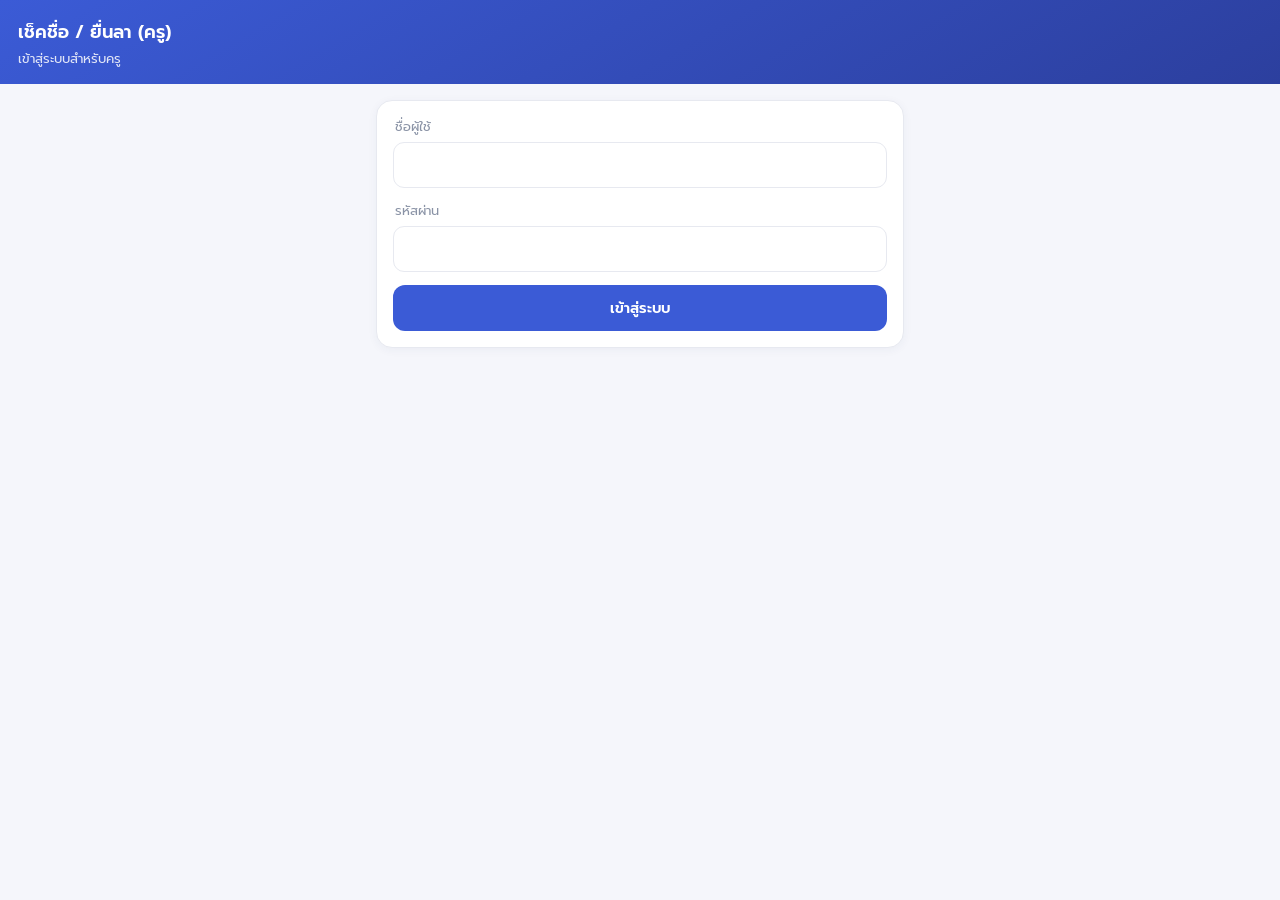
<file: teacher.html>
<!DOCTYPE html>
<html lang="th">
<head>
<meta charset="utf-8">
<meta name="viewport" content="width=device-width, initial-scale=1, maximum-scale=1">
<title>ครู — ระบบเช็คชื่อนักเรียน</title>
<link rel="preconnect" href="https://fonts.googleapis.com">
<link href="https://fonts.googleapis.com/css2?family=Prompt:wght@300;400;500;600;700&family=Sarabun:wght@300;400;500&display=swap" rel="stylesheet">
<link rel="stylesheet" href="style.css">
</head>
<body>

<div class="app-head">
  <h1>เช็คชื่อ / ยื่นลา (ครู)</h1>
  <p id="headSub">เข้าสู่ระบบสำหรับครู</p>
</div>

<div class="wrap" id="app">
  <div class="loading"><div class="spin"></div>กำลังโหลด...</div>
</div>

<div class="toast" id="toast"></div>

<script src="config.js"></script>
<script>
const TKEY = 'attn_teacher_token';
let USER = null;
let AT = { classes:[], classId:'', date:'', records:[] };
let TAB = 'attendance';
let pendingPhoto = null;

const ATT_TH = { present:'มา', late:'สาย', absent:'ขาด', leave:'ลา', activity:'กิจกรรม' };
const ATT_ORDER = ['present','late','absent','leave','activity'];
const LEAVE_TYPES = { sick:'ลาป่วย', personal:'ลากิจ', vacation:'ลาพักผ่อน', official:'ไปราชการ', maternity:'ลาคลอด', other:'อื่นๆ' };
const STATUS_TH = { pending:'รออนุมัติ', approved:'อนุมัติแล้ว', rejected:'ไม่อนุมัติ' };

function esc(v){ return String(v==null?'':v).replace(/&/g,'&amp;').replace(/</g,'&lt;').replace(/>/g,'&gt;').replace(/"/g,'&quot;'); }
function initials(n){ return (n||'?').trim().charAt(0); }
function todayStr(){ const d=new Date(); return d.getFullYear()+'-'+('0'+(d.getMonth()+1)).slice(-2)+'-'+('0'+d.getDate()).slice(-2); }
function thaiDate(ymd){ if(!ymd) return ''; const p=String(ymd).split('-'); const m=['','ม.ค.','ก.พ.','มี.ค.','เม.ย.','พ.ค.','มิ.ย.','ก.ค.','ส.ค.','ก.ย.','ต.ค.','พ.ย.','ธ.ค.']; return parseInt(p[2],10)+' '+m[parseInt(p[1],10)]+' '+(parseInt(p[0],10)+543); }
function toast(msg){ const t=document.getElementById('toast'); t.textContent=msg; t.classList.add('show'); setTimeout(()=>t.classList.remove('show'),2400); }
function getToken(){ try{ return localStorage.getItem(TKEY)||''; }catch(e){ return ''; } }
function setToken(t){ try{ localStorage.setItem(TKEY,t); }catch(e){} }
function clearToken(){ try{ localStorage.removeItem(TKEY); }catch(e){} }
function render(html){ document.getElementById('app').innerHTML = html; }

async function api(action, data){
  const res = await fetch(GAS_API_URL, { method:'POST', body: JSON.stringify(Object.assign({action}, data||{})) });
  return res.json();
}

async function boot(){
  if(!GAS_API_URL){ render('<div class="notice">ยังไม่ได้ตั้งค่า GAS_API_URL ใน config.js</div>'); return; }
  const t = getToken();
  if(!t){ renderLogin(); return; }
  const res = await api('checkSession', { token:t });
  if(res.status==='success'){ USER=res.user; renderApp(); }
  else { clearToken(); renderLogin(); }
}

function renderLogin(){
  render('<div class="card">'
    + '<div class="field"><label>ชื่อผู้ใช้</label><input class="ctl" id="u" autocomplete="username"></div>'
    + '<div class="field"><label>รหัสผ่าน</label><input class="ctl" id="p" type="password" autocomplete="current-password"></div>'
    + '<button class="btn btn-primary" id="btnLogin" onclick="doLogin()">เข้าสู่ระบบ</button>'
    + '</div>');
  document.getElementById('headSub').textContent='เข้าสู่ระบบสำหรับครู';
}
async function doLogin(){
  const u=document.getElementById('u').value.trim(), p=document.getElementById('p').value;
  if(!u||!p){ toast('กรอกชื่อผู้ใช้และรหัสผ่าน'); return; }
  const btn=document.getElementById('btnLogin'); btn.disabled=true; btn.textContent='กำลังเข้าสู่ระบบ...';
  const res = await api('login', { username:u, password:p });
  if(res.status==='success'){ setToken(res.token); USER=res.user; renderApp(); }
  else { toast(res.message); btn.disabled=false; btn.textContent='เข้าสู่ระบบ'; }
}

function renderApp(){
  document.getElementById('headSub').textContent = 'สวัสดีคุณครู '+USER.name;
  const tabs = '<div class="tabs">'
    + '<div class="tab'+(TAB==='attendance'?' on':'')+'" onclick="switchTab(\'attendance\')">เช็คชื่อ</div>'
    + '<div class="tab'+(TAB==='leave'?' on':'')+'" onclick="switchTab(\'leave\')">ยื่นลาของฉัน</div>'
    + '</div><div id="tabBody"></div>'
    + '<div style="text-align:center;margin-top:18px"><button class="btn btn-ghost btn-sm" onclick="doLogout()">ออกจากระบบ</button></div>';
  render(tabs);
  if(TAB==='attendance') loadAttendance(); else loadLeaveTab();
}
function switchTab(t){ TAB=t; renderApp(); }
function doLogout(){ clearToken(); USER=null; renderLogin(); }

/* ---------- เช็คชื่อ ---------- */
async function loadAttendance(){
  AT.date = AT.date || todayStr();
  document.getElementById('tabBody').innerHTML = '<div class="loading"><div class="spin"></div>กำลังโหลด...</div>';
  const res = await api('getCheckableClasses', { token:getToken() });
  AT.classes = (res.status==='success')?res.data:[];
  if(!AT.classId && AT.classes.length) AT.classId = AT.classes[0].id;
  renderAttShell();
  if(AT.classId) fetchAtt();
}
function renderAttShell(){
  if(!AT.classes.length){
    document.getElementById('tabBody').innerHTML = '<div class="notice">ยังไม่มีชั้นเรียนที่คุณเช็คได้ (ต้องเป็นครูประจำชั้น)</div>';
    return;
  }
  let opt=''; AT.classes.forEach(function(c){ opt+='<option value="'+c.id+'"'+(AT.classId===c.id?' selected':'')+'>'+esc(c.name)+'</option>'; });
  const h = '<div class="card"><div class="row2">'
    + '<div class="field"><label>ชั้นเรียน</label><select class="ctl" id="atClass">'+opt+'</select></div>'
    + '<div class="field"><label>วันที่</label><input type="date" class="ctl" id="atDate" value="'+AT.date+'"></div>'
    + '</div><button class="btn btn-ghost btn-sm" onclick="markAll()">มาครบทั้งห้อง</button></div>'
    + '<div id="atList"></div>';
  document.getElementById('tabBody').innerHTML = h;
  document.getElementById('atClass').onchange=function(){ AT.classId=this.value; fetchAtt(); };
  document.getElementById('atDate').onchange=function(){ AT.date=this.value; fetchAtt(); };
}
async function fetchAtt(){
  document.getElementById('atList').innerHTML='<div class="loading"><div class="spin"></div>โหลดรายชื่อ...</div>';
  const res = await api('getAttendanceData', { token:getToken(), class_id:AT.classId, date:AT.date });
  if(res.status!=='success'){ document.getElementById('atList').innerHTML='<div class="notice">'+esc(res.message)+'</div>'; return; }
  AT.records = res.records;
  renderAttList(res);
}
function renderAttList(res){
  if(!res.records.length){ document.getElementById('atList').innerHTML='<div class="notice">ยังไม่มีนักเรียนในชั้นนี้</div>'; return; }
  let h='';
  if(res.saved) h+='<div style="font-size:12.5px;color:#8a93a6;margin:4px 2px 10px">บันทึกแล้ว • '+thaiDate(res.date)+' (แก้แล้วบันทึกซ้ำได้)</div>';
  res.records.forEach(function(r, i){
    let seg='<div class="seg" data-sid="'+r.student_id+'">';
    ATT_ORDER.forEach(function(st){ seg+='<button data-st="'+st+'" class="'+(r.status===st?'on':'')+'" onclick="setSt(this,\''+r.student_id+'\',\''+st+'\')">'+ATT_TH[st]+'</button>'; });
    seg+='</div>';
    h+='<div class="att-item"><div class="no">'+(i+1)+'</div><div class="nm">'+esc(r.full_name)+'</div></div>'+'<div style="margin:-4px 2px 10px">'+seg+'</div>';
  });
  h+='<div class="savebar"><button class="btn btn-primary" id="btnSaveAtt" onclick="saveAtt()">บันทึกเช็คชื่อ</button></div>';
  document.getElementById('atList').innerHTML=h;
}
function setSt(btn, sid, st){
  const seg=btn.closest('.seg'); seg.querySelectorAll('button').forEach(b=>b.classList.remove('on')); btn.classList.add('on');
  const r=AT.records.find(x=>x.student_id===sid); if(r) r.status=st;
}
function markAll(){
  AT.records.forEach(r=>r.status='present');
  document.querySelectorAll('#atList .seg').forEach(function(seg){ seg.querySelectorAll('button').forEach(b=>b.classList.remove('on')); const pb=seg.querySelector('button[data-st=present]'); if(pb) pb.classList.add('on'); });
  toast('ตั้งทุกคนเป็นมาแล้ว');
}
async function saveAtt(){
  const btn=document.getElementById('btnSaveAtt'); btn.disabled=true; btn.textContent='กำลังบันทึก...';
  const payload={ class_id:AT.classId, date:AT.date, records:AT.records.map(r=>({student_id:r.student_id,status:r.status,note:''})) };
  const res = await api('saveAttendance', { token:getToken(), payload:payload });
  btn.disabled=false; btn.textContent='บันทึกเช็คชื่อ';
  if(res.status==='success'){ toast(res.message); fetchAtt(); } else toast(res.message);
}

/* ---------- ยื่นลาของฉัน ---------- */
async function loadLeaveTab(){
  pendingPhoto=null;
  document.getElementById('tabBody').innerHTML = '<div class="loading"><div class="spin"></div>กำลังโหลด...</div>';
  const res = await api('myLeaves', { token:getToken() });
  const mine = (res.status==='success')?res.data:[];
  let typeChips=''; Object.keys(LEAVE_TYPES).forEach(function(k,i){ typeChips+='<div class="chip'+(i===0?' on':'')+'" data-v="'+k+'">'+LEAVE_TYPES[k]+'</div>'; });
  let h = '<div class="card">'
    + '<div class="field"><label>ประเภทการลา</label><div class="chips" id="tltype">'+typeChips+'</div></div>'
    + '<div class="row2">'
      + '<div class="field"><label>ตั้งแต่</label><input type="date" class="ctl" id="tFrom" value="'+todayStr()+'"></div>'
      + '<div class="field"><label>ถึง</label><input type="date" class="ctl" id="tTo" value="'+todayStr()+'"></div>'
    + '</div>'
    + '<div class="field"><label>เหตุผล</label><textarea class="ctl" id="tReason" rows="3"></textarea></div>'
    + '<div class="field"><label>แนบเอกสาร (ไม่บังคับ)</label><input type="file" class="ctl" id="tPhoto" accept="image/*"><img class="photo-prev hidden" id="tPhotoPrev"></div>'
    + '<button class="btn btn-primary" id="btnTLeave" onclick="submitTeacherLeave()">ส่งใบลา</button>'
    + '</div>';
  h += '<div class="sec-title">ใบลาของฉัน</div>';
  if(!mine.length) h+='<div class="card" style="text-align:center;color:#8a93a6">ยังไม่มีรายการ</div>';
  else mine.forEach(function(l){
    const cur = (l.status==='pending' && l.approvals) ? l.approvals.find(a=>a.status==='pending') : null;
    h+='<div class="leave-item"><div class="top"><span class="nm">'+(LEAVE_TYPES[l.leave_type]||l.leave_type)+'</span>'
      + '<span class="badge b-'+l.status+'">'+(STATUS_TH[l.status]||l.status)+'</span></div>'
      + '<div class="meta">'+thaiDate(l.date_from)+(l.date_to&&l.date_to!==l.date_from?' - '+thaiDate(l.date_to):'')+' • '+l.days+' วัน'
      + (cur?' • รอ'+esc(cur.role_label||''):'')+'</div>'
      + (l.reason?'<div class="rs">'+esc(l.reason)+'</div>':'')+'</div>';
  });
  document.getElementById('tabBody').innerHTML = h;

  document.querySelectorAll('#tltype .chip').forEach(function(el){ el.onclick=function(){ document.querySelectorAll('#tltype .chip').forEach(x=>x.classList.remove('on')); el.classList.add('on'); }; });
  document.getElementById('tPhoto').onchange=function(){ const f=this.files[0]; if(!f) return; if(f.size>4*1024*1024){ toast('รูปต้องไม่เกิน 4MB'); this.value=''; return; } const r=new FileReader(); r.onload=function(e){ pendingPhoto=e.target.result; const p=document.getElementById('tPhotoPrev'); p.src=e.target.result; p.classList.remove('hidden'); }; r.readAsDataURL(f); };
}
async function submitTeacherLeave(){
  const typeEl=document.querySelector('#tltype .chip.on');
  const payload={ token:getToken(),
    leave_type: typeEl?typeEl.getAttribute('data-v'):'sick',
    date_from: document.getElementById('tFrom').value,
    date_to: document.getElementById('tTo').value,
    reason: document.getElementById('tReason').value.trim(),
    photo: pendingPhoto||'' };
  if(!payload.date_from){ toast('เลือกวันที่'); return; }
  const btn=document.getElementById('btnTLeave'); btn.disabled=true; btn.textContent='กำลังส่ง...';
  const res = await api('submitTeacherLeave', payload);
  if(res.status==='success'){ toast(res.message); loadLeaveTab(); }
  else { toast(res.message); btn.disabled=false; btn.textContent='ส่งใบลา'; }
}

boot();
</script>
</body>
</html>
</file>
<file: style.css>
/* ============================================================
   LIFF — ระบบเช็คชื่อนักเรียน (มือถือ)
   ============================================================ */
:root{
  --blue:#3b5bd6; --blue-dark:#2c3f9e; --blue-50:#eef2ff;
  --gold:#e8b430; --gold-50:#fdf6e3;
  --ink:#2b2f3a; --soft:#8a93a6; --line:#e7e9f0; --bg:#f5f6fb; --white:#fff;
  --green:#1f9d63; --green-50:#e8f7ef; --red:#d6453b; --red-50:#fdecea;
  --radius:16px;
}
*{ box-sizing:border-box; -webkit-tap-highlight-color:transparent; }
body{
  margin:0; background:var(--bg); color:var(--ink);
  font-family:'Prompt','Sarabun','Helvetica Neue',sans-serif;
}
.hidden{ display:none !important; }

.app-head{
  background:linear-gradient(150deg,var(--blue),var(--blue-dark));
  color:#fff; padding:18px 18px 16px; position:sticky; top:0; z-index:10;
}
.app-head h1{ font-size:18px; margin:0; font-weight:600; }
.app-head p{ margin:3px 0 0; font-size:13px; opacity:.85; }
.wrap{ padding:16px; max-width:560px; margin:0 auto; }

.loading{ text-align:center; padding:60px 20px; color:var(--soft); }
.spin{
  width:34px; height:34px; border:3px solid var(--blue-50); border-top-color:var(--blue);
  border-radius:50%; animation:sp 0.8s linear infinite; margin:0 auto 14px;
}
@keyframes sp{ to{ transform:rotate(360deg); } }

.card{
  background:var(--white); border:1px solid var(--line); border-radius:var(--radius);
  padding:16px; margin-bottom:14px; box-shadow:0 2px 10px rgba(40,50,90,.05);
}
.notice{
  background:var(--gold-50); border:1px solid #f2e2b0; border-radius:var(--radius);
  padding:18px; text-align:center; color:#8a6d1a; font-size:14px;
}

.child-row{ display:flex; align-items:center; gap:12px; }
.avatar{
  width:46px; height:46px; border-radius:12px; object-fit:cover; background:var(--blue-50);
  display:grid; place-items:center; color:var(--blue); font-weight:600; flex-shrink:0;
}
.child-row .info{ flex:1; min-width:0; }
.child-row .info .nm{ font-weight:600; font-size:15px; }
.child-row .info .cl{ color:var(--soft); font-size:12.5px; }

.btn{
  display:inline-flex; align-items:center; justify-content:center; gap:7px;
  border:0; border-radius:12px; padding:12px 16px; font-size:14.5px; font-weight:600;
  font-family:inherit; cursor:pointer; width:100%;
}
.btn-primary{ background:var(--blue); color:#fff; }
.btn-primary:active{ background:var(--blue-dark); }
.btn-ghost{ background:var(--white); color:var(--blue); border:1px solid var(--blue); }
.btn-sm{ width:auto; padding:8px 14px; font-size:13px; }
.btn:disabled{ opacity:.6; }

.field{ margin-bottom:13px; }
.field label{ display:block; font-size:13px; color:var(--soft); margin:0 0 6px 2px; }
.ctl{
  width:100%; border:1px solid var(--line); border-radius:11px; padding:11px 13px;
  font-family:inherit; font-size:14.5px; outline:none; background:var(--white); color:var(--ink);
}
.ctl:focus{ border-color:var(--blue); }
.row2{ display:grid; grid-template-columns:1fr 1fr; gap:10px; }

.chips{ display:flex; gap:8px; flex-wrap:wrap; }
.chip{
  border:1px solid var(--line); background:var(--white); border-radius:10px;
  padding:9px 14px; font-size:13.5px; cursor:pointer; color:var(--soft); font-weight:500;
}
.chip.on{ background:var(--blue); border-color:var(--blue); color:#fff; }

.sec-title{ font-size:14px; font-weight:600; margin:18px 2px 10px; color:var(--ink); }
.leave-item{
  background:var(--white); border:1px solid var(--line); border-radius:13px; padding:13px 14px; margin-bottom:10px;
}
.leave-item .top{ display:flex; justify-content:space-between; align-items:center; gap:8px; }
.leave-item .nm{ font-weight:600; font-size:14.5px; }
.leave-item .meta{ color:var(--soft); font-size:12.5px; margin-top:3px; }
.leave-item .rs{ font-size:13px; margin-top:6px; color:var(--ink); }

.badge{ font-size:11.5px; font-weight:600; padding:4px 10px; border-radius:999px; white-space:nowrap; }
.b-pending{ background:var(--gold-50); color:#9a7b13; }
.b-approved{ background:var(--green-50); color:var(--green); }
.b-rejected{ background:var(--red-50); color:var(--red); }
.b-present{ background:var(--green-50); color:var(--green); }
.b-late{ background:var(--gold-50); color:#9a7b13; }
.b-absent{ background:var(--red-50); color:var(--red); }
.b-leave{ background:#eef0fb; color:var(--blue); }

.photo-prev{
  width:100%; max-height:180px; object-fit:contain; border-radius:11px; margin-top:8px;
  background:var(--blue-50); display:block;
}
.tabs{ display:flex; gap:8px; margin-bottom:14px; }
.tab{
  flex:1; text-align:center; padding:10px; border-radius:11px; font-size:14px; font-weight:600;
  background:var(--white); border:1px solid var(--line); color:var(--soft); cursor:pointer;
}
.tab.on{ background:var(--blue); color:#fff; border-color:var(--blue); }

.att-item{
  background:var(--white); border:1px solid var(--line); border-radius:12px; padding:10px 12px;
  margin-bottom:8px; display:flex; align-items:center; gap:10px;
}
.att-item .no{ width:26px; text-align:center; color:var(--soft); font-size:13px; }
.att-item .nm{ flex:1; min-width:0; font-size:14px; font-weight:500; }
.seg{ display:flex; gap:4px; }
.seg button{
  border:1px solid var(--line); background:#fff; color:var(--soft); border-radius:8px;
  padding:6px 9px; font-size:12px; font-weight:600; cursor:pointer; font-family:inherit;
}
.seg button.on[data-st=present]{ background:var(--green); border-color:var(--green); color:#fff; }
.seg button.on[data-st=late]{ background:var(--gold); border-color:var(--gold); color:#3a2c00; }
.seg button.on[data-st=absent]{ background:var(--red); border-color:var(--red); color:#fff; }
.seg button.on[data-st=leave]{ background:var(--blue); border-color:var(--blue); color:#fff; }

.savebar{ position:sticky; bottom:0; padding:12px 0; background:linear-gradient(to top,var(--bg) 70%,transparent); }
.toast{
  position:fixed; left:50%; bottom:24px; transform:translateX(-50%);
  background:var(--ink); color:#fff; padding:11px 18px; border-radius:11px; font-size:14px;
  z-index:100; opacity:0; transition:opacity .2s; max-width:90%; text-align:center;
}
.toast.show{ opacity:.95; }
</file>
